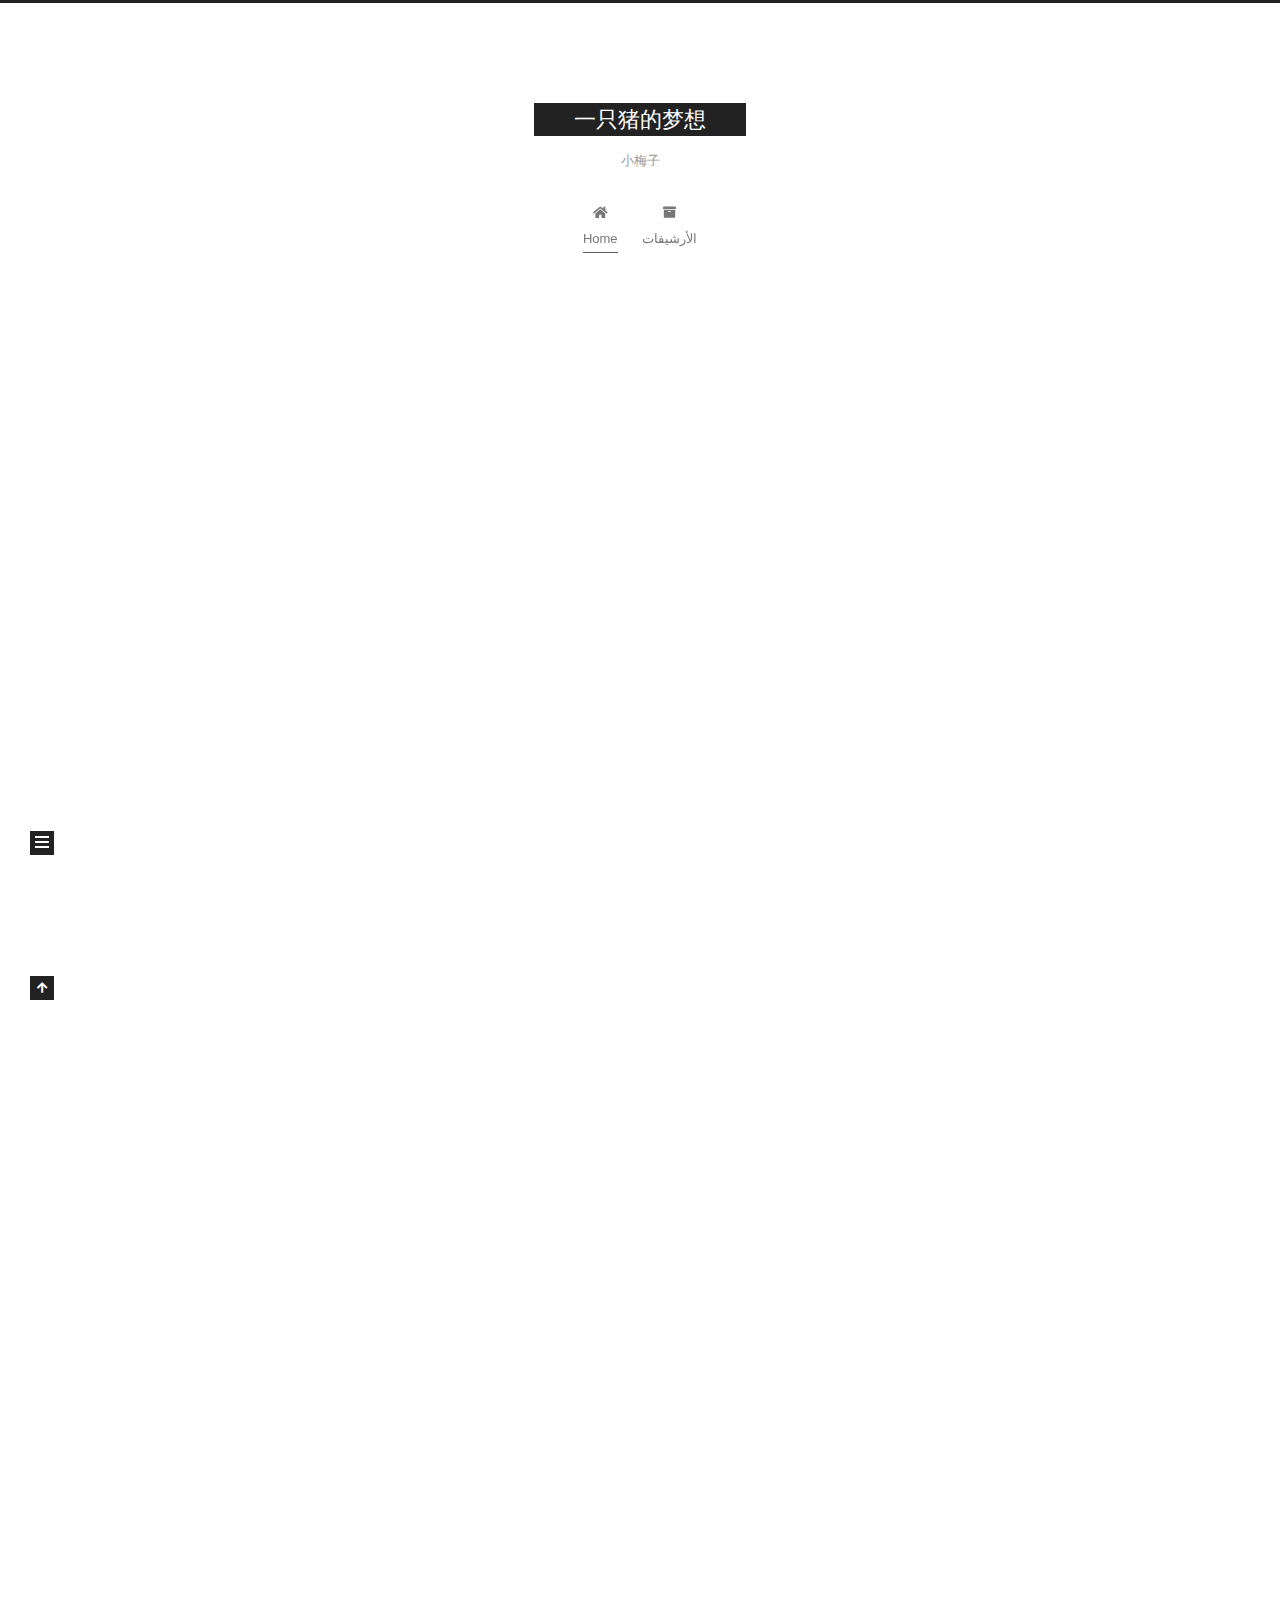
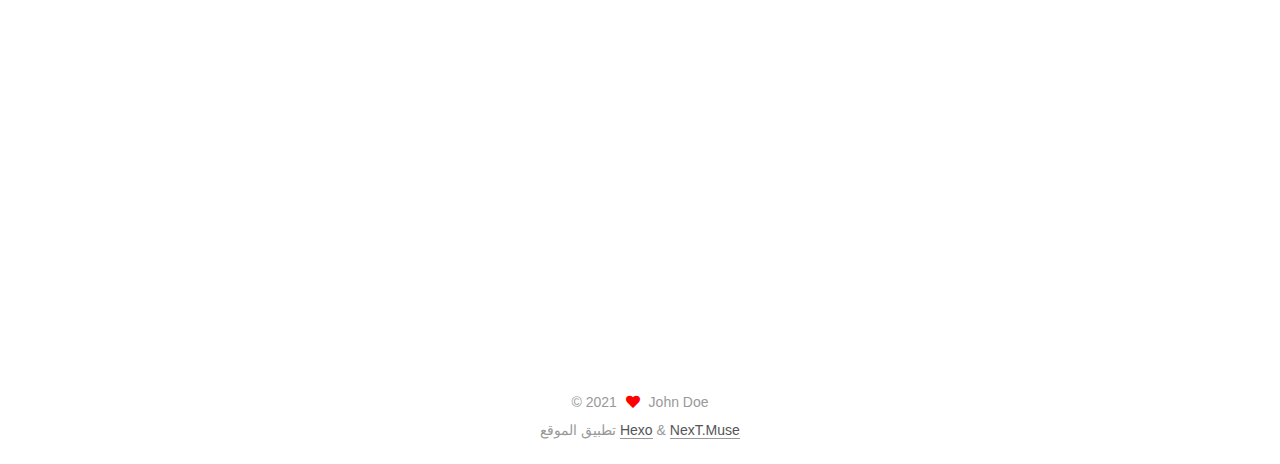
<file: index.html>
<!DOCTYPE html>
<html lang="zh-Hans">
<head>
  <meta charset="UTF-8">
<meta name="viewport" content="width=device-width, initial-scale=1, maximum-scale=2">
<meta name="theme-color" content="#222">
<meta name="generator" content="Hexo 5.4.0">
  <link rel="apple-touch-icon" sizes="180x180" href="/images/apple-touch-icon-next.png">
  <link rel="icon" type="image/png" sizes="32x32" href="/images/favicon-32x32-next.png">
  <link rel="icon" type="image/png" sizes="16x16" href="/images/favicon-16x16-next.png">
  <link rel="mask-icon" href="/images/logo.svg" color="#222">

<link rel="stylesheet" href="/css/main.css">


<link rel="stylesheet" href="/lib/font-awesome/css/all.min.css">

<script id="hexo-configurations">
    var NexT = window.NexT || {};
    var CONFIG = {"hostname":"swufewunima.github.io","root":"/","scheme":"Muse","version":"7.8.0","exturl":false,"sidebar":{"position":"left","display":"post","padding":18,"offset":12,"onmobile":false},"copycode":{"enable":false,"show_result":false,"style":null},"back2top":{"enable":true,"sidebar":false,"scrollpercent":false},"bookmark":{"enable":false,"color":"#222","save":"auto"},"fancybox":false,"mediumzoom":false,"lazyload":false,"pangu":false,"comments":{"style":"tabs","active":null,"storage":true,"lazyload":false,"nav":null},"algolia":{"hits":{"per_page":10},"labels":{"input_placeholder":"Search for Posts","hits_empty":"We didn't find any results for the search: ${query}","hits_stats":"${hits} results found in ${time} ms"}},"localsearch":{"enable":false,"trigger":"auto","top_n_per_article":1,"unescape":false,"preload":false},"motion":{"enable":true,"async":false,"transition":{"post_block":"fadeIn","post_header":"slideDownIn","post_body":"slideDownIn","coll_header":"slideLeftIn","sidebar":"slideUpIn"}}};
  </script>

  <meta property="og:type" content="website">
<meta property="og:title" content="一只猪的梦想">
<meta property="og:url" content="http://swufewunima.github.io/index.html">
<meta property="og:site_name" content="一只猪的梦想">
<meta property="og:locale">
<meta property="article:author" content="John Doe">
<meta property="article:tag" content="data analysis,Data mining,deep learning,machine learning,nlp,Visual processing,statistics,Linear algebra,programmer,Open source,Developer,Geeks,Coder">
<meta name="twitter:card" content="summary">

<link rel="canonical" href="http://swufewunima.github.io/">


<script id="page-configurations">
  // https://hexo.io/docs/variables.html
  CONFIG.page = {
    sidebar: "",
    isHome : true,
    isPost : false,
    lang   : 'zh-Hans'
  };
</script>

  <title>一只猪的梦想</title>
  






  <noscript>
  <style>
  .use-motion .brand,
  .use-motion .menu-item,
  .sidebar-inner,
  .use-motion .post-block,
  .use-motion .pagination,
  .use-motion .comments,
  .use-motion .post-header,
  .use-motion .post-body,
  .use-motion .collection-header { opacity: initial; }

  .use-motion .site-title,
  .use-motion .site-subtitle {
    opacity: initial;
    top: initial;
  }

  .use-motion .logo-line-before i { left: initial; }
  .use-motion .logo-line-after i { right: initial; }
  </style>
</noscript>

</head>

<body itemscope itemtype="http://schema.org/WebPage">
  <div class="container use-motion">
    <div class="headband"></div>

    <header class="header" itemscope itemtype="http://schema.org/WPHeader">
      <div class="header-inner"><div class="site-brand-container">
  <div class="site-nav-toggle">
    <div class="toggle" aria-label="تشغيل شريط التصفح">
      <span class="toggle-line toggle-line-first"></span>
      <span class="toggle-line toggle-line-middle"></span>
      <span class="toggle-line toggle-line-last"></span>
    </div>
  </div>

  <div class="site-meta">

    <a href="/" class="brand" rel="start">
      <span class="logo-line-before"><i></i></span>
      <h1 class="site-title">一只猪的梦想</h1>
      <span class="logo-line-after"><i></i></span>
    </a>
      <p class="site-subtitle" itemprop="description">小梅子</p>
  </div>

  <div class="site-nav-right">
    <div class="toggle popup-trigger">
    </div>
  </div>
</div>




<nav class="site-nav">
  <ul id="menu" class="main-menu menu">
        <li class="menu-item menu-item-home">

    <a href="/" rel="section"><i class="fa fa-home fa-fw"></i>Home</a>

  </li>
        <li class="menu-item menu-item-archives">

    <a href="/archives/" rel="section"><i class="fa fa-archive fa-fw"></i>الأرشيفات</a>

  </li>
  </ul>
</nav>




</div>
    </header>

    
  <div class="back-to-top">
    <i class="fa fa-arrow-up"></i>
    <span>0%</span>
  </div>


    <main class="main">
      <div class="main-inner">
        <div class="content-wrap">
          

          <div class="content index posts-expand">
            
      
  
  
  <article itemscope itemtype="http://schema.org/Article" class="post-block" lang="zh-Hans">
    <link itemprop="mainEntityOfPage" href="http://swufewunima.github.io/2021/11/26/%E7%AC%AC%E4%B8%80%E5%A4%A9/">

    <span hidden itemprop="author" itemscope itemtype="http://schema.org/Person">
      <meta itemprop="image" content="/images/avatar.gif">
      <meta itemprop="name" content="John Doe">
      <meta itemprop="description" content="">
    </span>

    <span hidden itemprop="publisher" itemscope itemtype="http://schema.org/Organization">
      <meta itemprop="name" content="一只猪的梦想">
    </span>
      <header class="post-header">
        <h2 class="post-title" itemprop="name headline">
          
            <a href="/2021/11/26/%E7%AC%AC%E4%B8%80%E5%A4%A9/" class="post-title-link" itemprop="url">第一天</a>
        </h2>

        <div class="post-meta">
            <span class="post-meta-item">
              <span class="post-meta-item-icon">
                <i class="far fa-calendar"></i>
              </span>
              <span class="post-meta-item-text">نُشر في</span>
              

              <time title="أُنشأ: 2021-11-26 06:02:02 / عُدل: 06:04:32" itemprop="dateCreated datePublished" datetime="2021-11-26T06:02:02+08:00">2021-11-26</time>
            </span>

          

        </div>
      </header>

    
    
    
    <div class="post-body" itemprop="articleBody">

      
          <p>今天我熬夜把网站打好了</p>

      
    </div>

    
    
    
      <footer class="post-footer">
        <div class="post-eof"></div>
      </footer>
  </article>
  
  
  

      
  
  
  <article itemscope itemtype="http://schema.org/Article" class="post-block" lang="zh-Hans">
    <link itemprop="mainEntityOfPage" href="http://swufewunima.github.io/2021/11/26/test/">

    <span hidden itemprop="author" itemscope itemtype="http://schema.org/Person">
      <meta itemprop="image" content="/images/avatar.gif">
      <meta itemprop="name" content="John Doe">
      <meta itemprop="description" content="">
    </span>

    <span hidden itemprop="publisher" itemscope itemtype="http://schema.org/Organization">
      <meta itemprop="name" content="一只猪的梦想">
    </span>
      <header class="post-header">
        <h2 class="post-title" itemprop="name headline">
          
            <a href="/2021/11/26/test/" class="post-title-link" itemprop="url">test</a>
        </h2>

        <div class="post-meta">
            <span class="post-meta-item">
              <span class="post-meta-item-icon">
                <i class="far fa-calendar"></i>
              </span>
              <span class="post-meta-item-text">نُشر في</span>

              <time title="أُنشأ: 2021-11-26 01:13:51" itemprop="dateCreated datePublished" datetime="2021-11-26T01:13:51+08:00">2021-11-26</time>
            </span>

          

        </div>
      </header>

    
    
    
    <div class="post-body" itemprop="articleBody">

      
          
      
    </div>

    
    
    
      <footer class="post-footer">
        <div class="post-eof"></div>
      </footer>
  </article>
  
  
  

      
  
  
  <article itemscope itemtype="http://schema.org/Article" class="post-block" lang="zh-Hans">
    <link itemprop="mainEntityOfPage" href="http://swufewunima.github.io/2021/11/26/hello-world/">

    <span hidden itemprop="author" itemscope itemtype="http://schema.org/Person">
      <meta itemprop="image" content="/images/avatar.gif">
      <meta itemprop="name" content="John Doe">
      <meta itemprop="description" content="">
    </span>

    <span hidden itemprop="publisher" itemscope itemtype="http://schema.org/Organization">
      <meta itemprop="name" content="一只猪的梦想">
    </span>
      <header class="post-header">
        <h2 class="post-title" itemprop="name headline">
          
            <a href="/2021/11/26/hello-world/" class="post-title-link" itemprop="url">Hello World</a>
        </h2>

        <div class="post-meta">
            <span class="post-meta-item">
              <span class="post-meta-item-icon">
                <i class="far fa-calendar"></i>
              </span>
              <span class="post-meta-item-text">نُشر في</span>
              

              <time title="أُنشأ: 2021-11-26 00:49:29 / عُدل: 00:48:43" itemprop="dateCreated datePublished" datetime="2021-11-26T00:49:29+08:00">2021-11-26</time>
            </span>

          

        </div>
      </header>

    
    
    
    <div class="post-body" itemprop="articleBody">

      
          <p>Welcome to <a target="_blank" rel="noopener" href="https://hexo.io/">Hexo</a>! This is your very first post. Check <a target="_blank" rel="noopener" href="https://hexo.io/docs/">documentation</a> for more info. If you get any problems when using Hexo, you can find the answer in <a target="_blank" rel="noopener" href="https://hexo.io/docs/troubleshooting.html">troubleshooting</a> or you can ask me on <a target="_blank" rel="noopener" href="https://github.com/hexojs/hexo/issues">GitHub</a>.</p>
<h2 id="Quick-Start"><a href="#Quick-Start" class="headerlink" title="Quick Start"></a>Quick Start</h2><h3 id="Create-a-new-post"><a href="#Create-a-new-post" class="headerlink" title="Create a new post"></a>Create a new post</h3><figure class="highlight bash"><table><tr><td class="gutter"><pre><span class="line">1</span><br></pre></td><td class="code"><pre><span class="line">$ hexo new <span class="string">&quot;My New Post&quot;</span></span><br></pre></td></tr></table></figure>

<p>More info: <a target="_blank" rel="noopener" href="https://hexo.io/docs/writing.html">Writing</a></p>
<h3 id="Run-server"><a href="#Run-server" class="headerlink" title="Run server"></a>Run server</h3><figure class="highlight bash"><table><tr><td class="gutter"><pre><span class="line">1</span><br></pre></td><td class="code"><pre><span class="line">$ hexo server</span><br></pre></td></tr></table></figure>

<p>More info: <a target="_blank" rel="noopener" href="https://hexo.io/docs/server.html">Server</a></p>
<h3 id="Generate-static-files"><a href="#Generate-static-files" class="headerlink" title="Generate static files"></a>Generate static files</h3><figure class="highlight bash"><table><tr><td class="gutter"><pre><span class="line">1</span><br></pre></td><td class="code"><pre><span class="line">$ hexo generate</span><br></pre></td></tr></table></figure>

<p>More info: <a target="_blank" rel="noopener" href="https://hexo.io/docs/generating.html">Generating</a></p>
<h3 id="Deploy-to-remote-sites"><a href="#Deploy-to-remote-sites" class="headerlink" title="Deploy to remote sites"></a>Deploy to remote sites</h3><figure class="highlight bash"><table><tr><td class="gutter"><pre><span class="line">1</span><br></pre></td><td class="code"><pre><span class="line">$ hexo deploy</span><br></pre></td></tr></table></figure>

<p>More info: <a target="_blank" rel="noopener" href="https://hexo.io/docs/one-command-deployment.html">Deployment</a></p>

      
    </div>

    
    
    
      <footer class="post-footer">
        <div class="post-eof"></div>
      </footer>
  </article>
  
  
  


  



          </div>
          

<script>
  window.addEventListener('tabs:register', () => {
    let { activeClass } = CONFIG.comments;
    if (CONFIG.comments.storage) {
      activeClass = localStorage.getItem('comments_active') || activeClass;
    }
    if (activeClass) {
      let activeTab = document.querySelector(`a[href="#comment-${activeClass}"]`);
      if (activeTab) {
        activeTab.click();
      }
    }
  });
  if (CONFIG.comments.storage) {
    window.addEventListener('tabs:click', event => {
      if (!event.target.matches('.tabs-comment .tab-content .tab-pane')) return;
      let commentClass = event.target.classList[1];
      localStorage.setItem('comments_active', commentClass);
    });
  }
</script>

        </div>
          
  
  <div class="toggle sidebar-toggle">
    <span class="toggle-line toggle-line-first"></span>
    <span class="toggle-line toggle-line-middle"></span>
    <span class="toggle-line toggle-line-last"></span>
  </div>

  <aside class="sidebar">
    <div class="sidebar-inner">

      <ul class="sidebar-nav motion-element">
        <li class="sidebar-nav-toc">
          المحتويات
        </li>
        <li class="sidebar-nav-overview">
          عام
        </li>
      </ul>

      <!--noindex-->
      <div class="post-toc-wrap sidebar-panel">
      </div>
      <!--/noindex-->

      <div class="site-overview-wrap sidebar-panel">
        <div class="site-author motion-element" itemprop="author" itemscope itemtype="http://schema.org/Person">
  <p class="site-author-name" itemprop="name">John Doe</p>
  <div class="site-description" itemprop="description"></div>
</div>
<div class="site-state-wrap motion-element">
  <nav class="site-state">
      <div class="site-state-item site-state-posts">
          <a href="/archives/">
        
          <span class="site-state-item-count">3</span>
          <span class="site-state-item-name">المقالات</span>
        </a>
      </div>
  </nav>
</div>



      </div>

    </div>
  </aside>
  <div id="sidebar-dimmer"></div>


      </div>
    </main>

    <footer class="footer">
      <div class="footer-inner">
        

        

<div class="copyright">
  
  &copy; 
  <span itemprop="copyrightYear">2021</span>
  <span class="with-love">
    <i class="fa fa-heart"></i>
  </span>
  <span class="author" itemprop="copyrightHolder">John Doe</span>
</div>
  <div class="powered-by">تطبيق الموقع <a href="https://hexo.io/" class="theme-link" rel="noopener" target="_blank">Hexo</a> & <a href="https://muse.theme-next.org/" class="theme-link" rel="noopener" target="_blank">NexT.Muse</a>
  </div>

        








      </div>
    </footer>
  </div>

  
  <script src="/lib/anime.min.js"></script>
  <script src="/lib/velocity/velocity.min.js"></script>
  <script src="/lib/velocity/velocity.ui.min.js"></script>

<script src="/js/utils.js"></script>

<script src="/js/motion.js"></script>


<script src="/js/schemes/muse.js"></script>


<script src="/js/next-boot.js"></script>




  















  

  

</body>
</html>
</file>
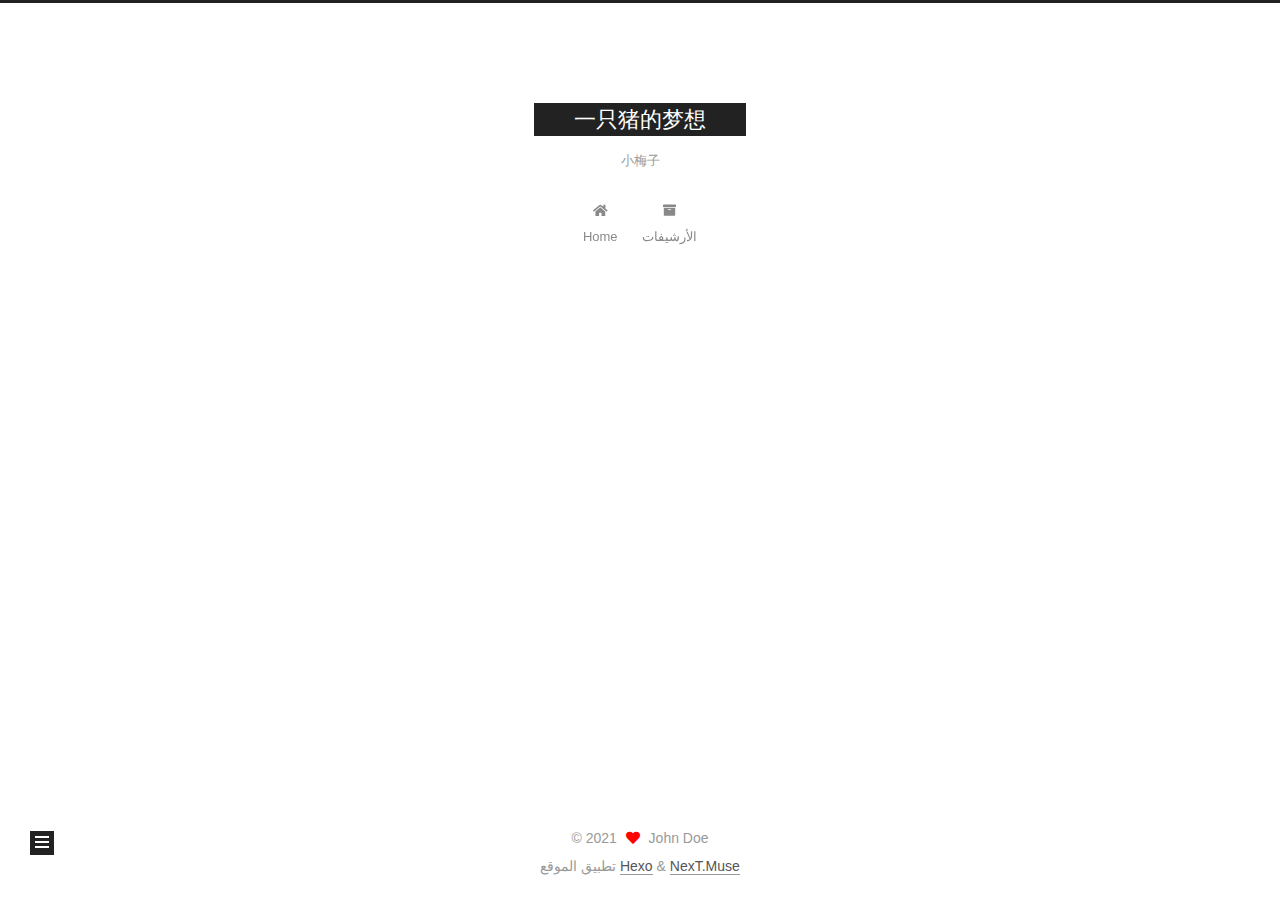
<file: about/index.html>
<!DOCTYPE html>
<html lang="zh-Hans">
<head>
  <meta charset="UTF-8">
<meta name="viewport" content="width=device-width, initial-scale=1, maximum-scale=2">
<meta name="theme-color" content="#222">
<meta name="generator" content="Hexo 5.4.0">
  <link rel="apple-touch-icon" sizes="180x180" href="/images/apple-touch-icon-next.png">
  <link rel="icon" type="image/png" sizes="32x32" href="/images/favicon-32x32-next.png">
  <link rel="icon" type="image/png" sizes="16x16" href="/images/favicon-16x16-next.png">
  <link rel="mask-icon" href="/images/logo.svg" color="#222">

<link rel="stylesheet" href="/css/main.css">


<link rel="stylesheet" href="/lib/font-awesome/css/all.min.css">

<script id="hexo-configurations">
    var NexT = window.NexT || {};
    var CONFIG = {"hostname":"swufewunima.github.io","root":"/","scheme":"Muse","version":"7.8.0","exturl":false,"sidebar":{"position":"left","display":"post","padding":18,"offset":12,"onmobile":false},"copycode":{"enable":false,"show_result":false,"style":null},"back2top":{"enable":true,"sidebar":false,"scrollpercent":false},"bookmark":{"enable":false,"color":"#222","save":"auto"},"fancybox":false,"mediumzoom":false,"lazyload":false,"pangu":false,"comments":{"style":"tabs","active":null,"storage":true,"lazyload":false,"nav":null},"algolia":{"hits":{"per_page":10},"labels":{"input_placeholder":"Search for Posts","hits_empty":"We didn't find any results for the search: ${query}","hits_stats":"${hits} results found in ${time} ms"}},"localsearch":{"enable":false,"trigger":"auto","top_n_per_article":1,"unescape":false,"preload":false},"motion":{"enable":true,"async":false,"transition":{"post_block":"fadeIn","post_header":"slideDownIn","post_body":"slideDownIn","coll_header":"slideLeftIn","sidebar":"slideUpIn"}}};
  </script>

  <meta property="og:type" content="website">
<meta property="og:title" content="about">
<meta property="og:url" content="http://swufewunima.github.io/about/index.html">
<meta property="og:site_name" content="一只猪的梦想">
<meta property="og:locale">
<meta property="article:published_time" content="2021-11-25T21:01:41.000Z">
<meta property="article:modified_time" content="2021-11-25T21:01:41.193Z">
<meta property="article:author" content="John Doe">
<meta property="article:tag" content="data analysis,Data mining,deep learning,machine learning,nlp,Visual processing,statistics,Linear algebra,programmer,Open source,Developer,Geeks,Coder">
<meta name="twitter:card" content="summary">

<link rel="canonical" href="http://swufewunima.github.io/about/">


<script id="page-configurations">
  // https://hexo.io/docs/variables.html
  CONFIG.page = {
    sidebar: "",
    isHome : false,
    isPost : false,
    lang   : 'zh-Hans'
  };
</script>

  <title>about | 一只猪的梦想
</title>
  






  <noscript>
  <style>
  .use-motion .brand,
  .use-motion .menu-item,
  .sidebar-inner,
  .use-motion .post-block,
  .use-motion .pagination,
  .use-motion .comments,
  .use-motion .post-header,
  .use-motion .post-body,
  .use-motion .collection-header { opacity: initial; }

  .use-motion .site-title,
  .use-motion .site-subtitle {
    opacity: initial;
    top: initial;
  }

  .use-motion .logo-line-before i { left: initial; }
  .use-motion .logo-line-after i { right: initial; }
  </style>
</noscript>

</head>

<body itemscope itemtype="http://schema.org/WebPage">
  <div class="container use-motion">
    <div class="headband"></div>

    <header class="header" itemscope itemtype="http://schema.org/WPHeader">
      <div class="header-inner"><div class="site-brand-container">
  <div class="site-nav-toggle">
    <div class="toggle" aria-label="تشغيل شريط التصفح">
      <span class="toggle-line toggle-line-first"></span>
      <span class="toggle-line toggle-line-middle"></span>
      <span class="toggle-line toggle-line-last"></span>
    </div>
  </div>

  <div class="site-meta">

    <a href="/" class="brand" rel="start">
      <span class="logo-line-before"><i></i></span>
      <h1 class="site-title">一只猪的梦想</h1>
      <span class="logo-line-after"><i></i></span>
    </a>
      <p class="site-subtitle" itemprop="description">小梅子</p>
  </div>

  <div class="site-nav-right">
    <div class="toggle popup-trigger">
    </div>
  </div>
</div>




<nav class="site-nav">
  <ul id="menu" class="main-menu menu">
        <li class="menu-item menu-item-home">

    <a href="/" rel="section"><i class="fa fa-home fa-fw"></i>Home</a>

  </li>
        <li class="menu-item menu-item-archives">

    <a href="/archives/" rel="section"><i class="fa fa-archive fa-fw"></i>الأرشيفات</a>

  </li>
  </ul>
</nav>




</div>
    </header>

    
  <div class="back-to-top">
    <i class="fa fa-arrow-up"></i>
    <span>0%</span>
  </div>


    <main class="main">
      <div class="main-inner">
        <div class="content-wrap">
          
  
  

          <div class="content page posts-expand">
            

    
    
    
    <div class="post-block" lang="zh-Hans">
      <header class="post-header">

<h1 class="post-title" itemprop="name headline">about
</h1>

<div class="post-meta">
  

</div>

</header>

      
      
      
      <div class="post-body">
          
      </div>
      
      
      
    </div>
    

    
    
    


          </div>
          

<script>
  window.addEventListener('tabs:register', () => {
    let { activeClass } = CONFIG.comments;
    if (CONFIG.comments.storage) {
      activeClass = localStorage.getItem('comments_active') || activeClass;
    }
    if (activeClass) {
      let activeTab = document.querySelector(`a[href="#comment-${activeClass}"]`);
      if (activeTab) {
        activeTab.click();
      }
    }
  });
  if (CONFIG.comments.storage) {
    window.addEventListener('tabs:click', event => {
      if (!event.target.matches('.tabs-comment .tab-content .tab-pane')) return;
      let commentClass = event.target.classList[1];
      localStorage.setItem('comments_active', commentClass);
    });
  }
</script>

        </div>
          
  
  <div class="toggle sidebar-toggle">
    <span class="toggle-line toggle-line-first"></span>
    <span class="toggle-line toggle-line-middle"></span>
    <span class="toggle-line toggle-line-last"></span>
  </div>

  <aside class="sidebar">
    <div class="sidebar-inner">

      <ul class="sidebar-nav motion-element">
        <li class="sidebar-nav-toc">
          المحتويات
        </li>
        <li class="sidebar-nav-overview">
          عام
        </li>
      </ul>

      <!--noindex-->
      <div class="post-toc-wrap sidebar-panel">
      </div>
      <!--/noindex-->

      <div class="site-overview-wrap sidebar-panel">
        <div class="site-author motion-element" itemprop="author" itemscope itemtype="http://schema.org/Person">
  <p class="site-author-name" itemprop="name">John Doe</p>
  <div class="site-description" itemprop="description"></div>
</div>
<div class="site-state-wrap motion-element">
  <nav class="site-state">
      <div class="site-state-item site-state-posts">
          <a href="/archives/">
        
          <span class="site-state-item-count">4</span>
          <span class="site-state-item-name">المقالات</span>
        </a>
      </div>
  </nav>
</div>



      </div>

    </div>
  </aside>
  <div id="sidebar-dimmer"></div>


      </div>
    </main>

    <footer class="footer">
      <div class="footer-inner">
        

        

<div class="copyright">
  
  &copy; 
  <span itemprop="copyrightYear">2021</span>
  <span class="with-love">
    <i class="fa fa-heart"></i>
  </span>
  <span class="author" itemprop="copyrightHolder">John Doe</span>
</div>
  <div class="powered-by">تطبيق الموقع <a href="https://hexo.io/" class="theme-link" rel="noopener" target="_blank">Hexo</a> & <a href="https://muse.theme-next.org/" class="theme-link" rel="noopener" target="_blank">NexT.Muse</a>
  </div>

        








      </div>
    </footer>
  </div>

  
  <script src="/lib/anime.min.js"></script>
  <script src="/lib/velocity/velocity.min.js"></script>
  <script src="/lib/velocity/velocity.ui.min.js"></script>

<script src="/js/utils.js"></script>

<script src="/js/motion.js"></script>


<script src="/js/schemes/muse.js"></script>


<script src="/js/next-boot.js"></script>




  















  

  

</body>
</html>
</file>
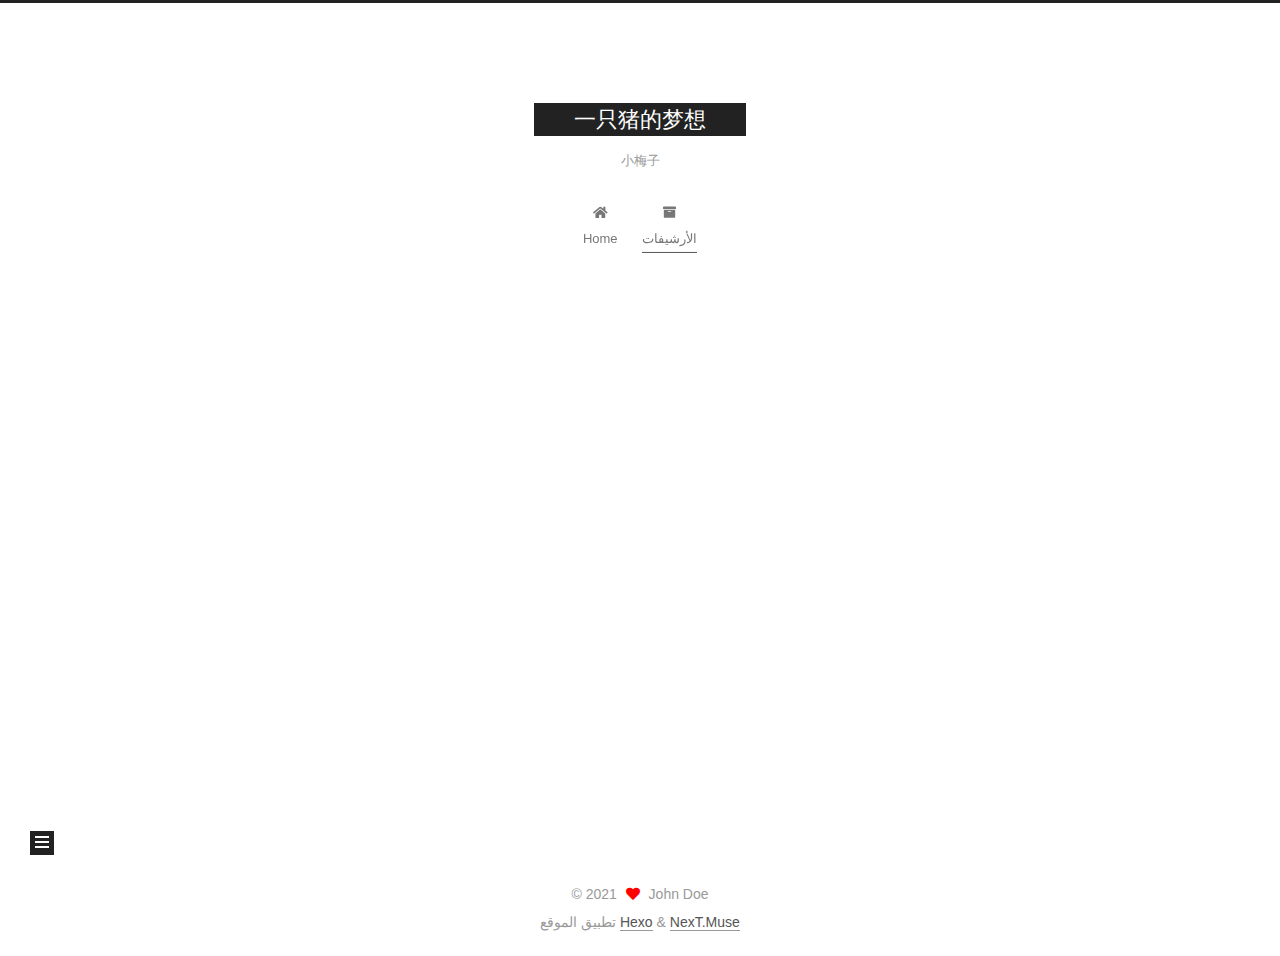
<file: archives/index.html>
<!DOCTYPE html>
<html lang="zh-Hans">
<head>
  <meta charset="UTF-8">
<meta name="viewport" content="width=device-width, initial-scale=1, maximum-scale=2">
<meta name="theme-color" content="#222">
<meta name="generator" content="Hexo 5.4.0">
  <link rel="apple-touch-icon" sizes="180x180" href="/images/apple-touch-icon-next.png">
  <link rel="icon" type="image/png" sizes="32x32" href="/images/favicon-32x32-next.png">
  <link rel="icon" type="image/png" sizes="16x16" href="/images/favicon-16x16-next.png">
  <link rel="mask-icon" href="/images/logo.svg" color="#222">

<link rel="stylesheet" href="/css/main.css">


<link rel="stylesheet" href="/lib/font-awesome/css/all.min.css">

<script id="hexo-configurations">
    var NexT = window.NexT || {};
    var CONFIG = {"hostname":"swufewunima.github.io","root":"/","scheme":"Muse","version":"7.8.0","exturl":false,"sidebar":{"position":"left","display":"post","padding":18,"offset":12,"onmobile":false},"copycode":{"enable":false,"show_result":false,"style":null},"back2top":{"enable":true,"sidebar":false,"scrollpercent":false},"bookmark":{"enable":false,"color":"#222","save":"auto"},"fancybox":false,"mediumzoom":false,"lazyload":false,"pangu":false,"comments":{"style":"tabs","active":null,"storage":true,"lazyload":false,"nav":null},"algolia":{"hits":{"per_page":10},"labels":{"input_placeholder":"Search for Posts","hits_empty":"We didn't find any results for the search: ${query}","hits_stats":"${hits} results found in ${time} ms"}},"localsearch":{"enable":false,"trigger":"auto","top_n_per_article":1,"unescape":false,"preload":false},"motion":{"enable":true,"async":false,"transition":{"post_block":"fadeIn","post_header":"slideDownIn","post_body":"slideDownIn","coll_header":"slideLeftIn","sidebar":"slideUpIn"}}};
  </script>

  <meta property="og:type" content="website">
<meta property="og:title" content="一只猪的梦想">
<meta property="og:url" content="http://swufewunima.github.io/archives/index.html">
<meta property="og:site_name" content="一只猪的梦想">
<meta property="og:locale">
<meta property="article:author" content="John Doe">
<meta property="article:tag" content="data analysis,Data mining,deep learning,machine learning,nlp,Visual processing,statistics,Linear algebra,programmer,Open source,Developer,Geeks,Coder">
<meta name="twitter:card" content="summary">

<link rel="canonical" href="http://swufewunima.github.io/archives/">


<script id="page-configurations">
  // https://hexo.io/docs/variables.html
  CONFIG.page = {
    sidebar: "",
    isHome : false,
    isPost : false,
    lang   : 'zh-Hans'
  };
</script>

  <title>الأرشيف | 一只猪的梦想</title>
  






  <noscript>
  <style>
  .use-motion .brand,
  .use-motion .menu-item,
  .sidebar-inner,
  .use-motion .post-block,
  .use-motion .pagination,
  .use-motion .comments,
  .use-motion .post-header,
  .use-motion .post-body,
  .use-motion .collection-header { opacity: initial; }

  .use-motion .site-title,
  .use-motion .site-subtitle {
    opacity: initial;
    top: initial;
  }

  .use-motion .logo-line-before i { left: initial; }
  .use-motion .logo-line-after i { right: initial; }
  </style>
</noscript>

</head>

<body itemscope itemtype="http://schema.org/WebPage">
  <div class="container use-motion">
    <div class="headband"></div>

    <header class="header" itemscope itemtype="http://schema.org/WPHeader">
      <div class="header-inner"><div class="site-brand-container">
  <div class="site-nav-toggle">
    <div class="toggle" aria-label="تشغيل شريط التصفح">
      <span class="toggle-line toggle-line-first"></span>
      <span class="toggle-line toggle-line-middle"></span>
      <span class="toggle-line toggle-line-last"></span>
    </div>
  </div>

  <div class="site-meta">

    <a href="/" class="brand" rel="start">
      <span class="logo-line-before"><i></i></span>
      <h1 class="site-title">一只猪的梦想</h1>
      <span class="logo-line-after"><i></i></span>
    </a>
      <p class="site-subtitle" itemprop="description">小梅子</p>
  </div>

  <div class="site-nav-right">
    <div class="toggle popup-trigger">
    </div>
  </div>
</div>




<nav class="site-nav">
  <ul id="menu" class="main-menu menu">
        <li class="menu-item menu-item-home">

    <a href="/" rel="section"><i class="fa fa-home fa-fw"></i>Home</a>

  </li>
        <li class="menu-item menu-item-archives">

    <a href="/archives/" rel="section"><i class="fa fa-archive fa-fw"></i>الأرشيفات</a>

  </li>
  </ul>
</nav>




</div>
    </header>

    
  <div class="back-to-top">
    <i class="fa fa-arrow-up"></i>
    <span>0%</span>
  </div>


    <main class="main">
      <div class="main-inner">
        <div class="content-wrap">
          

          <div class="content archive">
            

  
  
  
  <div class="post-block">
    <div class="posts-collapse">
      <div class="collection-title">
        <span class="collection-header">هِم..! 4 مقالاً بالمُجمل. واصل الكتابة.</span>
      </div>

      
    <div class="collection-year">
      <span class="collection-header">2021</span>
    </div>

  <article itemscope itemtype="http://schema.org/Article">
    <header class="post-header">

      <div class="post-meta">
        <time itemprop="dateCreated"
              datetime="2021-11-26T20:42:28+08:00"
              content="2021-11-26">
          11-26
        </time>
      </div>

      <div class="post-title">
          <a class="post-title-link" href="/2021/11/26/xshell%E5%BF%AB%E6%8D%B7%E9%94%AE/" itemprop="url">
            <span itemprop="name">بدون عنوان</span>
          </a>
      </div>

    </header>
  </article>

  <article itemscope itemtype="http://schema.org/Article">
    <header class="post-header">

      <div class="post-meta">
        <time itemprop="dateCreated"
              datetime="2021-11-26T06:02:02+08:00"
              content="2021-11-26">
          11-26
        </time>
      </div>

      <div class="post-title">
          <a class="post-title-link" href="/2021/11/26/%E7%AC%AC%E4%B8%80%E5%A4%A9/" itemprop="url">
            <span itemprop="name">第一天</span>
          </a>
      </div>

    </header>
  </article>

  <article itemscope itemtype="http://schema.org/Article">
    <header class="post-header">

      <div class="post-meta">
        <time itemprop="dateCreated"
              datetime="2021-11-26T01:13:51+08:00"
              content="2021-11-26">
          11-26
        </time>
      </div>

      <div class="post-title">
          <a class="post-title-link" href="/2021/11/26/test/" itemprop="url">
            <span itemprop="name">test</span>
          </a>
      </div>

    </header>
  </article>

  <article itemscope itemtype="http://schema.org/Article">
    <header class="post-header">

      <div class="post-meta">
        <time itemprop="dateCreated"
              datetime="2021-11-26T00:49:29+08:00"
              content="2021-11-26">
          11-26
        </time>
      </div>

      <div class="post-title">
          <a class="post-title-link" href="/2021/11/26/hello-world/" itemprop="url">
            <span itemprop="name">Hello World</span>
          </a>
      </div>

    </header>
  </article>


    </div>
  </div>
  
  
  

  



          </div>
          

<script>
  window.addEventListener('tabs:register', () => {
    let { activeClass } = CONFIG.comments;
    if (CONFIG.comments.storage) {
      activeClass = localStorage.getItem('comments_active') || activeClass;
    }
    if (activeClass) {
      let activeTab = document.querySelector(`a[href="#comment-${activeClass}"]`);
      if (activeTab) {
        activeTab.click();
      }
    }
  });
  if (CONFIG.comments.storage) {
    window.addEventListener('tabs:click', event => {
      if (!event.target.matches('.tabs-comment .tab-content .tab-pane')) return;
      let commentClass = event.target.classList[1];
      localStorage.setItem('comments_active', commentClass);
    });
  }
</script>

        </div>
          
  
  <div class="toggle sidebar-toggle">
    <span class="toggle-line toggle-line-first"></span>
    <span class="toggle-line toggle-line-middle"></span>
    <span class="toggle-line toggle-line-last"></span>
  </div>

  <aside class="sidebar">
    <div class="sidebar-inner">

      <ul class="sidebar-nav motion-element">
        <li class="sidebar-nav-toc">
          المحتويات
        </li>
        <li class="sidebar-nav-overview">
          عام
        </li>
      </ul>

      <!--noindex-->
      <div class="post-toc-wrap sidebar-panel">
      </div>
      <!--/noindex-->

      <div class="site-overview-wrap sidebar-panel">
        <div class="site-author motion-element" itemprop="author" itemscope itemtype="http://schema.org/Person">
  <p class="site-author-name" itemprop="name">John Doe</p>
  <div class="site-description" itemprop="description"></div>
</div>
<div class="site-state-wrap motion-element">
  <nav class="site-state">
      <div class="site-state-item site-state-posts">
          <a href="/archives/">
        
          <span class="site-state-item-count">4</span>
          <span class="site-state-item-name">المقالات</span>
        </a>
      </div>
  </nav>
</div>



      </div>

    </div>
  </aside>
  <div id="sidebar-dimmer"></div>


      </div>
    </main>

    <footer class="footer">
      <div class="footer-inner">
        

        

<div class="copyright">
  
  &copy; 
  <span itemprop="copyrightYear">2021</span>
  <span class="with-love">
    <i class="fa fa-heart"></i>
  </span>
  <span class="author" itemprop="copyrightHolder">John Doe</span>
</div>
  <div class="powered-by">تطبيق الموقع <a href="https://hexo.io/" class="theme-link" rel="noopener" target="_blank">Hexo</a> & <a href="https://muse.theme-next.org/" class="theme-link" rel="noopener" target="_blank">NexT.Muse</a>
  </div>

        








      </div>
    </footer>
  </div>

  
  <script src="/lib/anime.min.js"></script>
  <script src="/lib/velocity/velocity.min.js"></script>
  <script src="/lib/velocity/velocity.ui.min.js"></script>

<script src="/js/utils.js"></script>

<script src="/js/motion.js"></script>


<script src="/js/schemes/muse.js"></script>


<script src="/js/next-boot.js"></script>




  















  

  

</body>
</html>
</file>
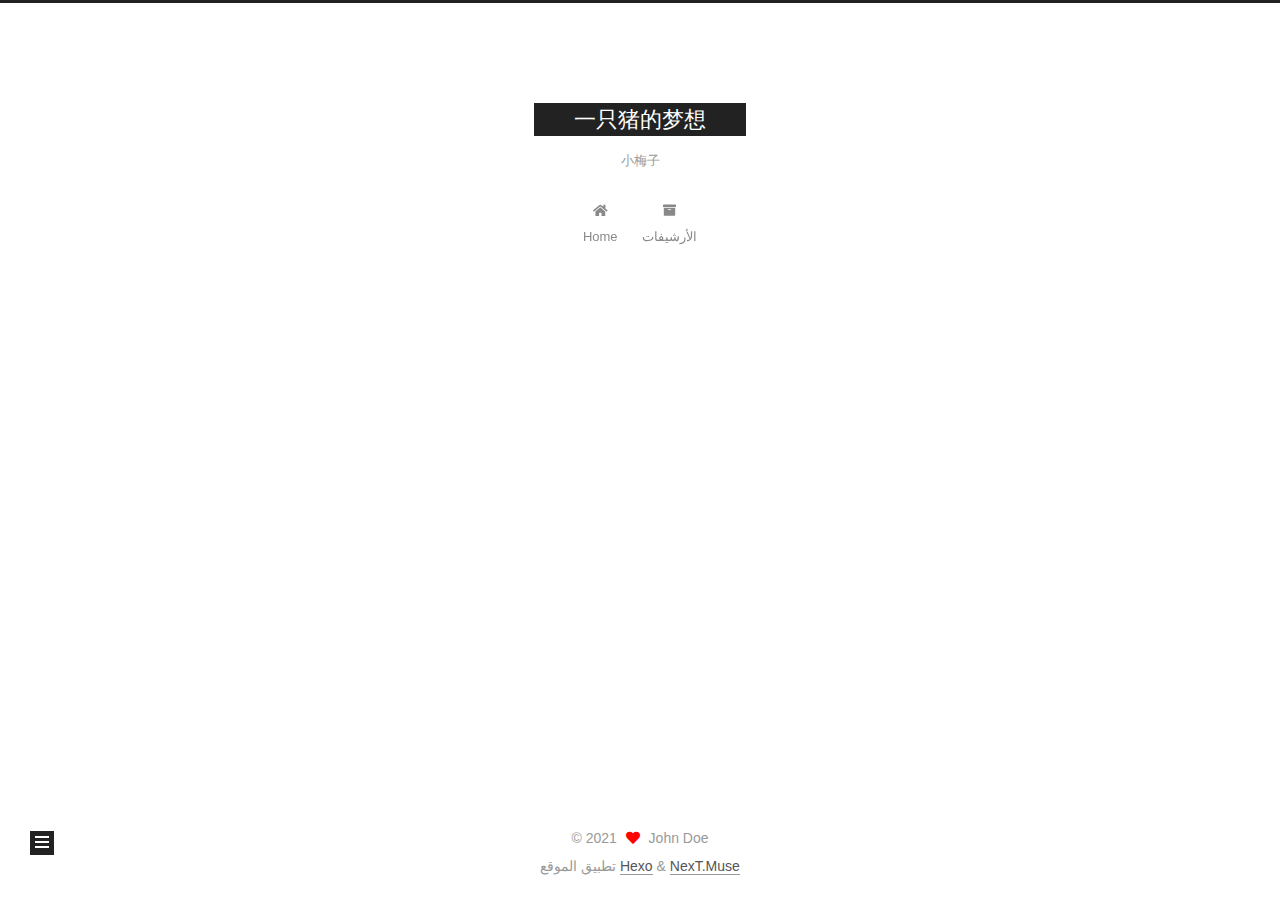
<file: categories/index.html>
<!DOCTYPE html>
<html lang="zh-Hans">
<head>
  <meta charset="UTF-8">
<meta name="viewport" content="width=device-width, initial-scale=1, maximum-scale=2">
<meta name="theme-color" content="#222">
<meta name="generator" content="Hexo 5.4.0">
  <link rel="apple-touch-icon" sizes="180x180" href="/images/apple-touch-icon-next.png">
  <link rel="icon" type="image/png" sizes="32x32" href="/images/favicon-32x32-next.png">
  <link rel="icon" type="image/png" sizes="16x16" href="/images/favicon-16x16-next.png">
  <link rel="mask-icon" href="/images/logo.svg" color="#222">

<link rel="stylesheet" href="/css/main.css">


<link rel="stylesheet" href="/lib/font-awesome/css/all.min.css">

<script id="hexo-configurations">
    var NexT = window.NexT || {};
    var CONFIG = {"hostname":"swufewunima.github.io","root":"/","scheme":"Muse","version":"7.8.0","exturl":false,"sidebar":{"position":"left","display":"post","padding":18,"offset":12,"onmobile":false},"copycode":{"enable":false,"show_result":false,"style":null},"back2top":{"enable":true,"sidebar":false,"scrollpercent":false},"bookmark":{"enable":false,"color":"#222","save":"auto"},"fancybox":false,"mediumzoom":false,"lazyload":false,"pangu":false,"comments":{"style":"tabs","active":null,"storage":true,"lazyload":false,"nav":null},"algolia":{"hits":{"per_page":10},"labels":{"input_placeholder":"Search for Posts","hits_empty":"We didn't find any results for the search: ${query}","hits_stats":"${hits} results found in ${time} ms"}},"localsearch":{"enable":false,"trigger":"auto","top_n_per_article":1,"unescape":false,"preload":false},"motion":{"enable":true,"async":false,"transition":{"post_block":"fadeIn","post_header":"slideDownIn","post_body":"slideDownIn","coll_header":"slideLeftIn","sidebar":"slideUpIn"}}};
  </script>

  <meta property="og:type" content="website">
<meta property="og:title" content="categories">
<meta property="og:url" content="http://swufewunima.github.io/categories/index.html">
<meta property="og:site_name" content="一只猪的梦想">
<meta property="og:locale">
<meta property="article:published_time" content="2021-11-25T21:00:41.000Z">
<meta property="article:modified_time" content="2021-11-25T21:01:05.113Z">
<meta property="article:author" content="John Doe">
<meta property="article:tag" content="data analysis,Data mining,deep learning,machine learning,nlp,Visual processing,statistics,Linear algebra,programmer,Open source,Developer,Geeks,Coder">
<meta name="twitter:card" content="summary">

<link rel="canonical" href="http://swufewunima.github.io/categories/">


<script id="page-configurations">
  // https://hexo.io/docs/variables.html
  CONFIG.page = {
    sidebar: "",
    isHome : false,
    isPost : false,
    lang   : 'zh-Hans'
  };
</script>

  <title>categories | 一只猪的梦想
</title>
  






  <noscript>
  <style>
  .use-motion .brand,
  .use-motion .menu-item,
  .sidebar-inner,
  .use-motion .post-block,
  .use-motion .pagination,
  .use-motion .comments,
  .use-motion .post-header,
  .use-motion .post-body,
  .use-motion .collection-header { opacity: initial; }

  .use-motion .site-title,
  .use-motion .site-subtitle {
    opacity: initial;
    top: initial;
  }

  .use-motion .logo-line-before i { left: initial; }
  .use-motion .logo-line-after i { right: initial; }
  </style>
</noscript>

</head>

<body itemscope itemtype="http://schema.org/WebPage">
  <div class="container use-motion">
    <div class="headband"></div>

    <header class="header" itemscope itemtype="http://schema.org/WPHeader">
      <div class="header-inner"><div class="site-brand-container">
  <div class="site-nav-toggle">
    <div class="toggle" aria-label="تشغيل شريط التصفح">
      <span class="toggle-line toggle-line-first"></span>
      <span class="toggle-line toggle-line-middle"></span>
      <span class="toggle-line toggle-line-last"></span>
    </div>
  </div>

  <div class="site-meta">

    <a href="/" class="brand" rel="start">
      <span class="logo-line-before"><i></i></span>
      <h1 class="site-title">一只猪的梦想</h1>
      <span class="logo-line-after"><i></i></span>
    </a>
      <p class="site-subtitle" itemprop="description">小梅子</p>
  </div>

  <div class="site-nav-right">
    <div class="toggle popup-trigger">
    </div>
  </div>
</div>




<nav class="site-nav">
  <ul id="menu" class="main-menu menu">
        <li class="menu-item menu-item-home">

    <a href="/" rel="section"><i class="fa fa-home fa-fw"></i>Home</a>

  </li>
        <li class="menu-item menu-item-archives">

    <a href="/archives/" rel="section"><i class="fa fa-archive fa-fw"></i>الأرشيفات</a>

  </li>
  </ul>
</nav>




</div>
    </header>

    
  <div class="back-to-top">
    <i class="fa fa-arrow-up"></i>
    <span>0%</span>
  </div>


    <main class="main">
      <div class="main-inner">
        <div class="content-wrap">
          
  
  

          <div class="content page posts-expand">
            

    
    
    
    <div class="post-block" lang="zh-Hans">
      <header class="post-header">

<h1 class="post-title" itemprop="name headline">categories
</h1>

<div class="post-meta">
  

</div>

</header>

      
      
      
      <div class="post-body">
          <div class="category-all-page">
            <div class="category-all-title">
              لا تصنيفات
            </div>
            <div class="category-all">
              
            </div>
          </div>
        
      </div>
      
      
      
    </div>
    

    
    
    


          </div>
          

<script>
  window.addEventListener('tabs:register', () => {
    let { activeClass } = CONFIG.comments;
    if (CONFIG.comments.storage) {
      activeClass = localStorage.getItem('comments_active') || activeClass;
    }
    if (activeClass) {
      let activeTab = document.querySelector(`a[href="#comment-${activeClass}"]`);
      if (activeTab) {
        activeTab.click();
      }
    }
  });
  if (CONFIG.comments.storage) {
    window.addEventListener('tabs:click', event => {
      if (!event.target.matches('.tabs-comment .tab-content .tab-pane')) return;
      let commentClass = event.target.classList[1];
      localStorage.setItem('comments_active', commentClass);
    });
  }
</script>

        </div>
          
  
  <div class="toggle sidebar-toggle">
    <span class="toggle-line toggle-line-first"></span>
    <span class="toggle-line toggle-line-middle"></span>
    <span class="toggle-line toggle-line-last"></span>
  </div>

  <aside class="sidebar">
    <div class="sidebar-inner">

      <ul class="sidebar-nav motion-element">
        <li class="sidebar-nav-toc">
          المحتويات
        </li>
        <li class="sidebar-nav-overview">
          عام
        </li>
      </ul>

      <!--noindex-->
      <div class="post-toc-wrap sidebar-panel">
      </div>
      <!--/noindex-->

      <div class="site-overview-wrap sidebar-panel">
        <div class="site-author motion-element" itemprop="author" itemscope itemtype="http://schema.org/Person">
  <p class="site-author-name" itemprop="name">John Doe</p>
  <div class="site-description" itemprop="description"></div>
</div>
<div class="site-state-wrap motion-element">
  <nav class="site-state">
      <div class="site-state-item site-state-posts">
          <a href="/archives/">
        
          <span class="site-state-item-count">4</span>
          <span class="site-state-item-name">المقالات</span>
        </a>
      </div>
  </nav>
</div>



      </div>

    </div>
  </aside>
  <div id="sidebar-dimmer"></div>


      </div>
    </main>

    <footer class="footer">
      <div class="footer-inner">
        

        

<div class="copyright">
  
  &copy; 
  <span itemprop="copyrightYear">2021</span>
  <span class="with-love">
    <i class="fa fa-heart"></i>
  </span>
  <span class="author" itemprop="copyrightHolder">John Doe</span>
</div>
  <div class="powered-by">تطبيق الموقع <a href="https://hexo.io/" class="theme-link" rel="noopener" target="_blank">Hexo</a> & <a href="https://muse.theme-next.org/" class="theme-link" rel="noopener" target="_blank">NexT.Muse</a>
  </div>

        








      </div>
    </footer>
  </div>

  
  <script src="/lib/anime.min.js"></script>
  <script src="/lib/velocity/velocity.min.js"></script>
  <script src="/lib/velocity/velocity.ui.min.js"></script>

<script src="/js/utils.js"></script>

<script src="/js/motion.js"></script>


<script src="/js/schemes/muse.js"></script>


<script src="/js/next-boot.js"></script>




  















  

  

</body>
</html>
</file>
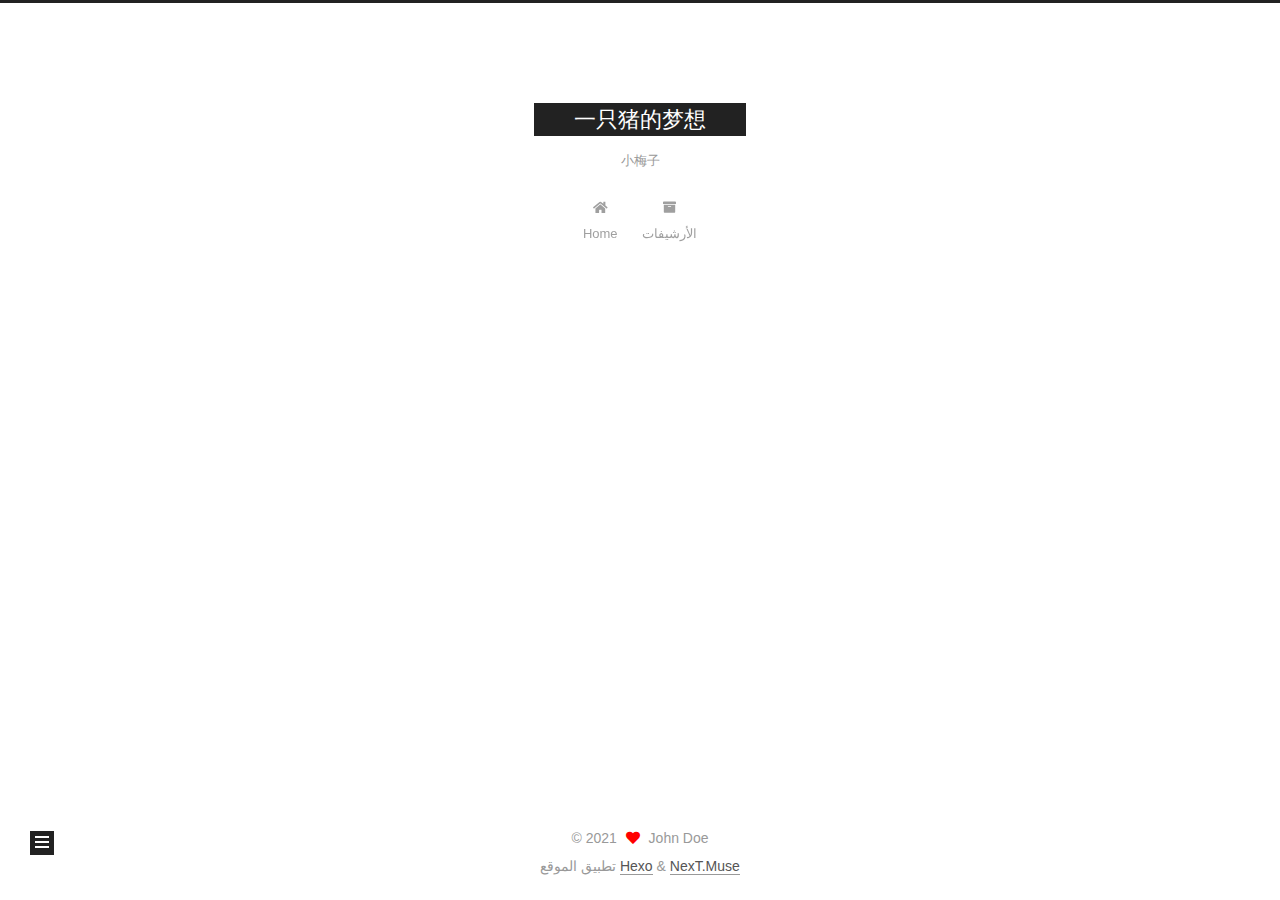
<file: tags/index.html>
<!DOCTYPE html>
<html lang="zh-Hans">
<head>
  <meta charset="UTF-8">
<meta name="viewport" content="width=device-width, initial-scale=1, maximum-scale=2">
<meta name="theme-color" content="#222">
<meta name="generator" content="Hexo 5.4.0">
  <link rel="apple-touch-icon" sizes="180x180" href="/images/apple-touch-icon-next.png">
  <link rel="icon" type="image/png" sizes="32x32" href="/images/favicon-32x32-next.png">
  <link rel="icon" type="image/png" sizes="16x16" href="/images/favicon-16x16-next.png">
  <link rel="mask-icon" href="/images/logo.svg" color="#222">

<link rel="stylesheet" href="/css/main.css">


<link rel="stylesheet" href="/lib/font-awesome/css/all.min.css">

<script id="hexo-configurations">
    var NexT = window.NexT || {};
    var CONFIG = {"hostname":"swufewunima.github.io","root":"/","scheme":"Muse","version":"7.8.0","exturl":false,"sidebar":{"position":"left","display":"post","padding":18,"offset":12,"onmobile":false},"copycode":{"enable":false,"show_result":false,"style":null},"back2top":{"enable":true,"sidebar":false,"scrollpercent":false},"bookmark":{"enable":false,"color":"#222","save":"auto"},"fancybox":false,"mediumzoom":false,"lazyload":false,"pangu":false,"comments":{"style":"tabs","active":null,"storage":true,"lazyload":false,"nav":null},"algolia":{"hits":{"per_page":10},"labels":{"input_placeholder":"Search for Posts","hits_empty":"We didn't find any results for the search: ${query}","hits_stats":"${hits} results found in ${time} ms"}},"localsearch":{"enable":false,"trigger":"auto","top_n_per_article":1,"unescape":false,"preload":false},"motion":{"enable":true,"async":false,"transition":{"post_block":"fadeIn","post_header":"slideDownIn","post_body":"slideDownIn","coll_header":"slideLeftIn","sidebar":"slideUpIn"}}};
  </script>

  <meta property="og:type" content="website">
<meta property="og:title" content="tags">
<meta property="og:url" content="http://swufewunima.github.io/tags/index.html">
<meta property="og:site_name" content="一只猪的梦想">
<meta property="og:locale">
<meta property="article:published_time" content="2021-11-25T20:57:49.000Z">
<meta property="article:modified_time" content="2021-11-25T20:58:37.239Z">
<meta property="article:author" content="John Doe">
<meta property="article:tag" content="data analysis,Data mining,deep learning,machine learning,nlp,Visual processing,statistics,Linear algebra,programmer,Open source,Developer,Geeks,Coder">
<meta name="twitter:card" content="summary">

<link rel="canonical" href="http://swufewunima.github.io/tags/">


<script id="page-configurations">
  // https://hexo.io/docs/variables.html
  CONFIG.page = {
    sidebar: "",
    isHome : false,
    isPost : false,
    lang   : 'zh-Hans'
  };
</script>

  <title>tags | 一只猪的梦想
</title>
  






  <noscript>
  <style>
  .use-motion .brand,
  .use-motion .menu-item,
  .sidebar-inner,
  .use-motion .post-block,
  .use-motion .pagination,
  .use-motion .comments,
  .use-motion .post-header,
  .use-motion .post-body,
  .use-motion .collection-header { opacity: initial; }

  .use-motion .site-title,
  .use-motion .site-subtitle {
    opacity: initial;
    top: initial;
  }

  .use-motion .logo-line-before i { left: initial; }
  .use-motion .logo-line-after i { right: initial; }
  </style>
</noscript>

</head>

<body itemscope itemtype="http://schema.org/WebPage">
  <div class="container use-motion">
    <div class="headband"></div>

    <header class="header" itemscope itemtype="http://schema.org/WPHeader">
      <div class="header-inner"><div class="site-brand-container">
  <div class="site-nav-toggle">
    <div class="toggle" aria-label="تشغيل شريط التصفح">
      <span class="toggle-line toggle-line-first"></span>
      <span class="toggle-line toggle-line-middle"></span>
      <span class="toggle-line toggle-line-last"></span>
    </div>
  </div>

  <div class="site-meta">

    <a href="/" class="brand" rel="start">
      <span class="logo-line-before"><i></i></span>
      <h1 class="site-title">一只猪的梦想</h1>
      <span class="logo-line-after"><i></i></span>
    </a>
      <p class="site-subtitle" itemprop="description">小梅子</p>
  </div>

  <div class="site-nav-right">
    <div class="toggle popup-trigger">
    </div>
  </div>
</div>




<nav class="site-nav">
  <ul id="menu" class="main-menu menu">
        <li class="menu-item menu-item-home">

    <a href="/" rel="section"><i class="fa fa-home fa-fw"></i>Home</a>

  </li>
        <li class="menu-item menu-item-archives">

    <a href="/archives/" rel="section"><i class="fa fa-archive fa-fw"></i>الأرشيفات</a>

  </li>
  </ul>
</nav>




</div>
    </header>

    
  <div class="back-to-top">
    <i class="fa fa-arrow-up"></i>
    <span>0%</span>
  </div>


    <main class="main">
      <div class="main-inner">
        <div class="content-wrap">
          
  
  

          <div class="content page posts-expand">
            

    
    
    
    <div class="post-block" lang="zh-Hans">
      <header class="post-header">

<h1 class="post-title" itemprop="name headline">tags
</h1>

<div class="post-meta">
  

</div>

</header>

      
      
      
      <div class="post-body">
          <div class="tag-cloud">
            <div class="tag-cloud-title">
              لا وسوم
            </div>
            <div class="tag-cloud-tags">
              
            </div>
          </div>
        
      </div>
      
      
      
    </div>
    

    
    
    


          </div>
          

<script>
  window.addEventListener('tabs:register', () => {
    let { activeClass } = CONFIG.comments;
    if (CONFIG.comments.storage) {
      activeClass = localStorage.getItem('comments_active') || activeClass;
    }
    if (activeClass) {
      let activeTab = document.querySelector(`a[href="#comment-${activeClass}"]`);
      if (activeTab) {
        activeTab.click();
      }
    }
  });
  if (CONFIG.comments.storage) {
    window.addEventListener('tabs:click', event => {
      if (!event.target.matches('.tabs-comment .tab-content .tab-pane')) return;
      let commentClass = event.target.classList[1];
      localStorage.setItem('comments_active', commentClass);
    });
  }
</script>

        </div>
          
  
  <div class="toggle sidebar-toggle">
    <span class="toggle-line toggle-line-first"></span>
    <span class="toggle-line toggle-line-middle"></span>
    <span class="toggle-line toggle-line-last"></span>
  </div>

  <aside class="sidebar">
    <div class="sidebar-inner">

      <ul class="sidebar-nav motion-element">
        <li class="sidebar-nav-toc">
          المحتويات
        </li>
        <li class="sidebar-nav-overview">
          عام
        </li>
      </ul>

      <!--noindex-->
      <div class="post-toc-wrap sidebar-panel">
      </div>
      <!--/noindex-->

      <div class="site-overview-wrap sidebar-panel">
        <div class="site-author motion-element" itemprop="author" itemscope itemtype="http://schema.org/Person">
  <p class="site-author-name" itemprop="name">John Doe</p>
  <div class="site-description" itemprop="description"></div>
</div>
<div class="site-state-wrap motion-element">
  <nav class="site-state">
      <div class="site-state-item site-state-posts">
          <a href="/archives/">
        
          <span class="site-state-item-count">4</span>
          <span class="site-state-item-name">المقالات</span>
        </a>
      </div>
  </nav>
</div>



      </div>

    </div>
  </aside>
  <div id="sidebar-dimmer"></div>


      </div>
    </main>

    <footer class="footer">
      <div class="footer-inner">
        

        

<div class="copyright">
  
  &copy; 
  <span itemprop="copyrightYear">2021</span>
  <span class="with-love">
    <i class="fa fa-heart"></i>
  </span>
  <span class="author" itemprop="copyrightHolder">John Doe</span>
</div>
  <div class="powered-by">تطبيق الموقع <a href="https://hexo.io/" class="theme-link" rel="noopener" target="_blank">Hexo</a> & <a href="https://muse.theme-next.org/" class="theme-link" rel="noopener" target="_blank">NexT.Muse</a>
  </div>

        








      </div>
    </footer>
  </div>

  
  <script src="/lib/anime.min.js"></script>
  <script src="/lib/velocity/velocity.min.js"></script>
  <script src="/lib/velocity/velocity.ui.min.js"></script>

<script src="/js/utils.js"></script>

<script src="/js/motion.js"></script>


<script src="/js/schemes/muse.js"></script>


<script src="/js/next-boot.js"></script>




  















  

  

</body>
</html>
</file>
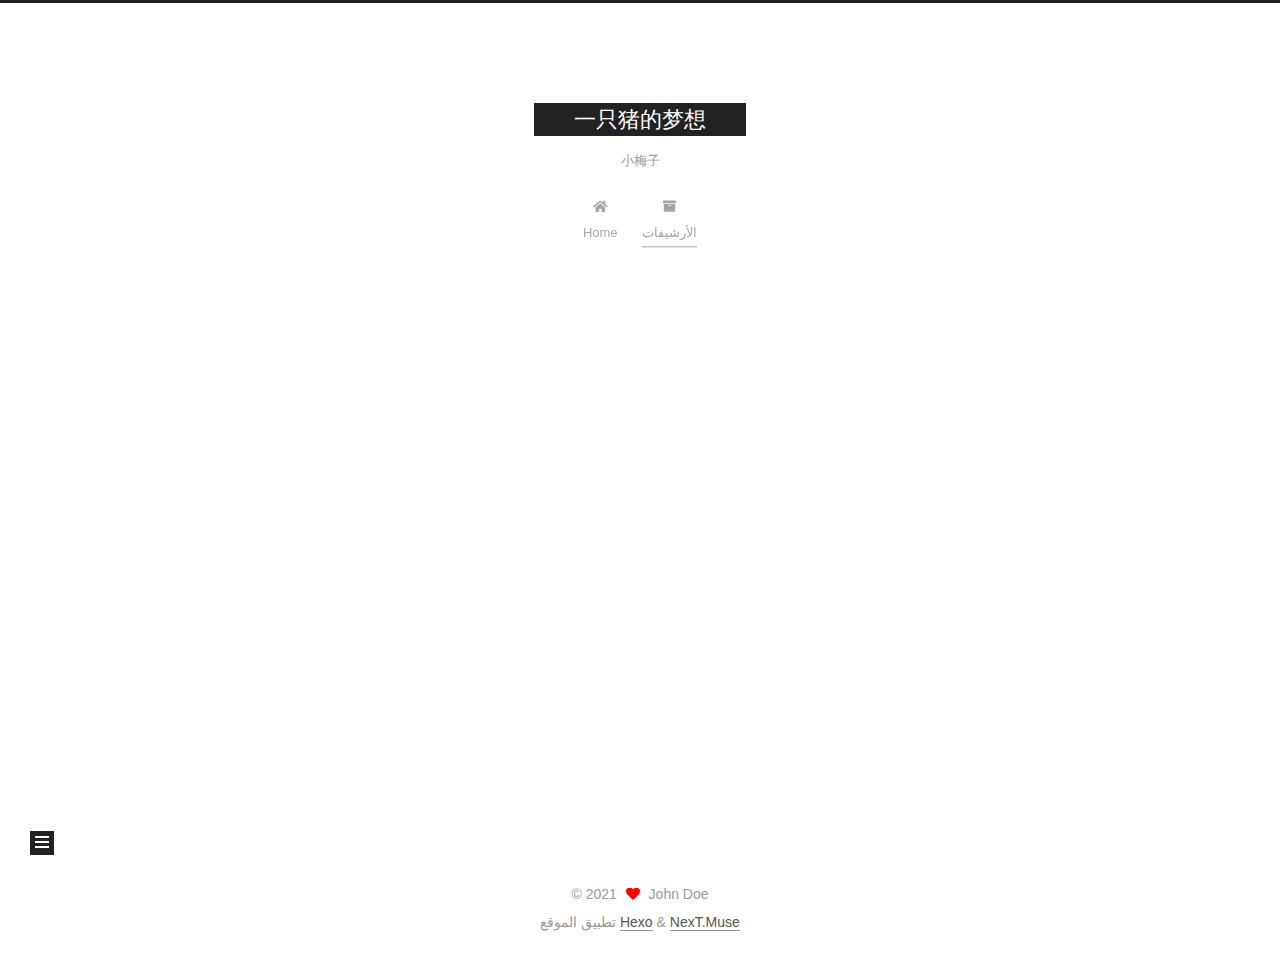
<file: archives/2021/index.html>
<!DOCTYPE html>
<html lang="zh-Hans">
<head>
  <meta charset="UTF-8">
<meta name="viewport" content="width=device-width, initial-scale=1, maximum-scale=2">
<meta name="theme-color" content="#222">
<meta name="generator" content="Hexo 5.4.0">
  <link rel="apple-touch-icon" sizes="180x180" href="/images/apple-touch-icon-next.png">
  <link rel="icon" type="image/png" sizes="32x32" href="/images/favicon-32x32-next.png">
  <link rel="icon" type="image/png" sizes="16x16" href="/images/favicon-16x16-next.png">
  <link rel="mask-icon" href="/images/logo.svg" color="#222">

<link rel="stylesheet" href="/css/main.css">


<link rel="stylesheet" href="/lib/font-awesome/css/all.min.css">

<script id="hexo-configurations">
    var NexT = window.NexT || {};
    var CONFIG = {"hostname":"swufewunima.github.io","root":"/","scheme":"Muse","version":"7.8.0","exturl":false,"sidebar":{"position":"left","display":"post","padding":18,"offset":12,"onmobile":false},"copycode":{"enable":false,"show_result":false,"style":null},"back2top":{"enable":true,"sidebar":false,"scrollpercent":false},"bookmark":{"enable":false,"color":"#222","save":"auto"},"fancybox":false,"mediumzoom":false,"lazyload":false,"pangu":false,"comments":{"style":"tabs","active":null,"storage":true,"lazyload":false,"nav":null},"algolia":{"hits":{"per_page":10},"labels":{"input_placeholder":"Search for Posts","hits_empty":"We didn't find any results for the search: ${query}","hits_stats":"${hits} results found in ${time} ms"}},"localsearch":{"enable":false,"trigger":"auto","top_n_per_article":1,"unescape":false,"preload":false},"motion":{"enable":true,"async":false,"transition":{"post_block":"fadeIn","post_header":"slideDownIn","post_body":"slideDownIn","coll_header":"slideLeftIn","sidebar":"slideUpIn"}}};
  </script>

  <meta property="og:type" content="website">
<meta property="og:title" content="一只猪的梦想">
<meta property="og:url" content="http://swufewunima.github.io/archives/2021/index.html">
<meta property="og:site_name" content="一只猪的梦想">
<meta property="og:locale">
<meta property="article:author" content="John Doe">
<meta property="article:tag" content="data analysis,Data mining,deep learning,machine learning,nlp,Visual processing,statistics,Linear algebra,programmer,Open source,Developer,Geeks,Coder">
<meta name="twitter:card" content="summary">

<link rel="canonical" href="http://swufewunima.github.io/archives/2021/">


<script id="page-configurations">
  // https://hexo.io/docs/variables.html
  CONFIG.page = {
    sidebar: "",
    isHome : false,
    isPost : false,
    lang   : 'zh-Hans'
  };
</script>

  <title>الأرشيف | 一只猪的梦想</title>
  






  <noscript>
  <style>
  .use-motion .brand,
  .use-motion .menu-item,
  .sidebar-inner,
  .use-motion .post-block,
  .use-motion .pagination,
  .use-motion .comments,
  .use-motion .post-header,
  .use-motion .post-body,
  .use-motion .collection-header { opacity: initial; }

  .use-motion .site-title,
  .use-motion .site-subtitle {
    opacity: initial;
    top: initial;
  }

  .use-motion .logo-line-before i { left: initial; }
  .use-motion .logo-line-after i { right: initial; }
  </style>
</noscript>

</head>

<body itemscope itemtype="http://schema.org/WebPage">
  <div class="container use-motion">
    <div class="headband"></div>

    <header class="header" itemscope itemtype="http://schema.org/WPHeader">
      <div class="header-inner"><div class="site-brand-container">
  <div class="site-nav-toggle">
    <div class="toggle" aria-label="تشغيل شريط التصفح">
      <span class="toggle-line toggle-line-first"></span>
      <span class="toggle-line toggle-line-middle"></span>
      <span class="toggle-line toggle-line-last"></span>
    </div>
  </div>

  <div class="site-meta">

    <a href="/" class="brand" rel="start">
      <span class="logo-line-before"><i></i></span>
      <h1 class="site-title">一只猪的梦想</h1>
      <span class="logo-line-after"><i></i></span>
    </a>
      <p class="site-subtitle" itemprop="description">小梅子</p>
  </div>

  <div class="site-nav-right">
    <div class="toggle popup-trigger">
    </div>
  </div>
</div>




<nav class="site-nav">
  <ul id="menu" class="main-menu menu">
        <li class="menu-item menu-item-home">

    <a href="/" rel="section"><i class="fa fa-home fa-fw"></i>Home</a>

  </li>
        <li class="menu-item menu-item-archives">

    <a href="/archives/" rel="section"><i class="fa fa-archive fa-fw"></i>الأرشيفات</a>

  </li>
  </ul>
</nav>




</div>
    </header>

    
  <div class="back-to-top">
    <i class="fa fa-arrow-up"></i>
    <span>0%</span>
  </div>


    <main class="main">
      <div class="main-inner">
        <div class="content-wrap">
          

          <div class="content archive">
            

  
  
  
  <div class="post-block">
    <div class="posts-collapse">
      <div class="collection-title">
        <span class="collection-header">هِم..! 4 مقالاً بالمُجمل. واصل الكتابة.</span>
      </div>

      
    <div class="collection-year">
      <span class="collection-header">2021</span>
    </div>

  <article itemscope itemtype="http://schema.org/Article">
    <header class="post-header">

      <div class="post-meta">
        <time itemprop="dateCreated"
              datetime="2021-11-26T20:42:28+08:00"
              content="2021-11-26">
          11-26
        </time>
      </div>

      <div class="post-title">
          <a class="post-title-link" href="/2021/11/26/xshell%E5%BF%AB%E6%8D%B7%E9%94%AE/" itemprop="url">
            <span itemprop="name">بدون عنوان</span>
          </a>
      </div>

    </header>
  </article>

  <article itemscope itemtype="http://schema.org/Article">
    <header class="post-header">

      <div class="post-meta">
        <time itemprop="dateCreated"
              datetime="2021-11-26T06:02:02+08:00"
              content="2021-11-26">
          11-26
        </time>
      </div>

      <div class="post-title">
          <a class="post-title-link" href="/2021/11/26/%E7%AC%AC%E4%B8%80%E5%A4%A9/" itemprop="url">
            <span itemprop="name">第一天</span>
          </a>
      </div>

    </header>
  </article>

  <article itemscope itemtype="http://schema.org/Article">
    <header class="post-header">

      <div class="post-meta">
        <time itemprop="dateCreated"
              datetime="2021-11-26T01:13:51+08:00"
              content="2021-11-26">
          11-26
        </time>
      </div>

      <div class="post-title">
          <a class="post-title-link" href="/2021/11/26/test/" itemprop="url">
            <span itemprop="name">test</span>
          </a>
      </div>

    </header>
  </article>

  <article itemscope itemtype="http://schema.org/Article">
    <header class="post-header">

      <div class="post-meta">
        <time itemprop="dateCreated"
              datetime="2021-11-26T00:49:29+08:00"
              content="2021-11-26">
          11-26
        </time>
      </div>

      <div class="post-title">
          <a class="post-title-link" href="/2021/11/26/hello-world/" itemprop="url">
            <span itemprop="name">Hello World</span>
          </a>
      </div>

    </header>
  </article>


    </div>
  </div>
  
  
  

  



          </div>
          

<script>
  window.addEventListener('tabs:register', () => {
    let { activeClass } = CONFIG.comments;
    if (CONFIG.comments.storage) {
      activeClass = localStorage.getItem('comments_active') || activeClass;
    }
    if (activeClass) {
      let activeTab = document.querySelector(`a[href="#comment-${activeClass}"]`);
      if (activeTab) {
        activeTab.click();
      }
    }
  });
  if (CONFIG.comments.storage) {
    window.addEventListener('tabs:click', event => {
      if (!event.target.matches('.tabs-comment .tab-content .tab-pane')) return;
      let commentClass = event.target.classList[1];
      localStorage.setItem('comments_active', commentClass);
    });
  }
</script>

        </div>
          
  
  <div class="toggle sidebar-toggle">
    <span class="toggle-line toggle-line-first"></span>
    <span class="toggle-line toggle-line-middle"></span>
    <span class="toggle-line toggle-line-last"></span>
  </div>

  <aside class="sidebar">
    <div class="sidebar-inner">

      <ul class="sidebar-nav motion-element">
        <li class="sidebar-nav-toc">
          المحتويات
        </li>
        <li class="sidebar-nav-overview">
          عام
        </li>
      </ul>

      <!--noindex-->
      <div class="post-toc-wrap sidebar-panel">
      </div>
      <!--/noindex-->

      <div class="site-overview-wrap sidebar-panel">
        <div class="site-author motion-element" itemprop="author" itemscope itemtype="http://schema.org/Person">
  <p class="site-author-name" itemprop="name">John Doe</p>
  <div class="site-description" itemprop="description"></div>
</div>
<div class="site-state-wrap motion-element">
  <nav class="site-state">
      <div class="site-state-item site-state-posts">
          <a href="/archives/">
        
          <span class="site-state-item-count">4</span>
          <span class="site-state-item-name">المقالات</span>
        </a>
      </div>
  </nav>
</div>



      </div>

    </div>
  </aside>
  <div id="sidebar-dimmer"></div>


      </div>
    </main>

    <footer class="footer">
      <div class="footer-inner">
        

        

<div class="copyright">
  
  &copy; 
  <span itemprop="copyrightYear">2021</span>
  <span class="with-love">
    <i class="fa fa-heart"></i>
  </span>
  <span class="author" itemprop="copyrightHolder">John Doe</span>
</div>
  <div class="powered-by">تطبيق الموقع <a href="https://hexo.io/" class="theme-link" rel="noopener" target="_blank">Hexo</a> & <a href="https://muse.theme-next.org/" class="theme-link" rel="noopener" target="_blank">NexT.Muse</a>
  </div>

        








      </div>
    </footer>
  </div>

  
  <script src="/lib/anime.min.js"></script>
  <script src="/lib/velocity/velocity.min.js"></script>
  <script src="/lib/velocity/velocity.ui.min.js"></script>

<script src="/js/utils.js"></script>

<script src="/js/motion.js"></script>


<script src="/js/schemes/muse.js"></script>


<script src="/js/next-boot.js"></script>




  















  

  

</body>
</html>
</file>
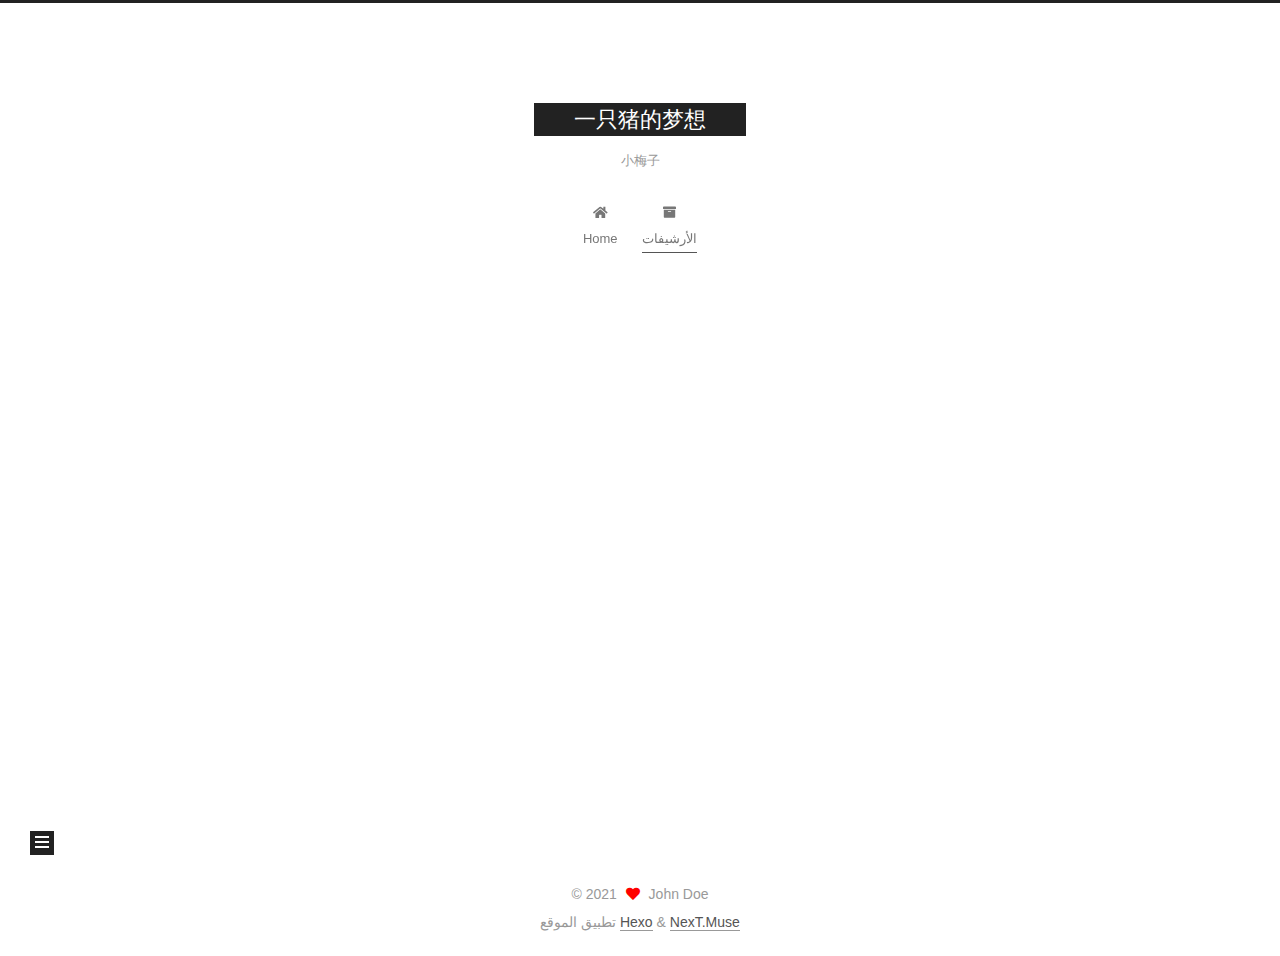
<file: archives/2021/11/index.html>
<!DOCTYPE html>
<html lang="zh-Hans">
<head>
  <meta charset="UTF-8">
<meta name="viewport" content="width=device-width, initial-scale=1, maximum-scale=2">
<meta name="theme-color" content="#222">
<meta name="generator" content="Hexo 5.4.0">
  <link rel="apple-touch-icon" sizes="180x180" href="/images/apple-touch-icon-next.png">
  <link rel="icon" type="image/png" sizes="32x32" href="/images/favicon-32x32-next.png">
  <link rel="icon" type="image/png" sizes="16x16" href="/images/favicon-16x16-next.png">
  <link rel="mask-icon" href="/images/logo.svg" color="#222">

<link rel="stylesheet" href="/css/main.css">


<link rel="stylesheet" href="/lib/font-awesome/css/all.min.css">

<script id="hexo-configurations">
    var NexT = window.NexT || {};
    var CONFIG = {"hostname":"swufewunima.github.io","root":"/","scheme":"Muse","version":"7.8.0","exturl":false,"sidebar":{"position":"left","display":"post","padding":18,"offset":12,"onmobile":false},"copycode":{"enable":false,"show_result":false,"style":null},"back2top":{"enable":true,"sidebar":false,"scrollpercent":false},"bookmark":{"enable":false,"color":"#222","save":"auto"},"fancybox":false,"mediumzoom":false,"lazyload":false,"pangu":false,"comments":{"style":"tabs","active":null,"storage":true,"lazyload":false,"nav":null},"algolia":{"hits":{"per_page":10},"labels":{"input_placeholder":"Search for Posts","hits_empty":"We didn't find any results for the search: ${query}","hits_stats":"${hits} results found in ${time} ms"}},"localsearch":{"enable":false,"trigger":"auto","top_n_per_article":1,"unescape":false,"preload":false},"motion":{"enable":true,"async":false,"transition":{"post_block":"fadeIn","post_header":"slideDownIn","post_body":"slideDownIn","coll_header":"slideLeftIn","sidebar":"slideUpIn"}}};
  </script>

  <meta property="og:type" content="website">
<meta property="og:title" content="一只猪的梦想">
<meta property="og:url" content="http://swufewunima.github.io/archives/2021/11/index.html">
<meta property="og:site_name" content="一只猪的梦想">
<meta property="og:locale">
<meta property="article:author" content="John Doe">
<meta property="article:tag" content="data analysis,Data mining,deep learning,machine learning,nlp,Visual processing,statistics,Linear algebra,programmer,Open source,Developer,Geeks,Coder">
<meta name="twitter:card" content="summary">

<link rel="canonical" href="http://swufewunima.github.io/archives/2021/11/">


<script id="page-configurations">
  // https://hexo.io/docs/variables.html
  CONFIG.page = {
    sidebar: "",
    isHome : false,
    isPost : false,
    lang   : 'zh-Hans'
  };
</script>

  <title>الأرشيف | 一只猪的梦想</title>
  






  <noscript>
  <style>
  .use-motion .brand,
  .use-motion .menu-item,
  .sidebar-inner,
  .use-motion .post-block,
  .use-motion .pagination,
  .use-motion .comments,
  .use-motion .post-header,
  .use-motion .post-body,
  .use-motion .collection-header { opacity: initial; }

  .use-motion .site-title,
  .use-motion .site-subtitle {
    opacity: initial;
    top: initial;
  }

  .use-motion .logo-line-before i { left: initial; }
  .use-motion .logo-line-after i { right: initial; }
  </style>
</noscript>

</head>

<body itemscope itemtype="http://schema.org/WebPage">
  <div class="container use-motion">
    <div class="headband"></div>

    <header class="header" itemscope itemtype="http://schema.org/WPHeader">
      <div class="header-inner"><div class="site-brand-container">
  <div class="site-nav-toggle">
    <div class="toggle" aria-label="تشغيل شريط التصفح">
      <span class="toggle-line toggle-line-first"></span>
      <span class="toggle-line toggle-line-middle"></span>
      <span class="toggle-line toggle-line-last"></span>
    </div>
  </div>

  <div class="site-meta">

    <a href="/" class="brand" rel="start">
      <span class="logo-line-before"><i></i></span>
      <h1 class="site-title">一只猪的梦想</h1>
      <span class="logo-line-after"><i></i></span>
    </a>
      <p class="site-subtitle" itemprop="description">小梅子</p>
  </div>

  <div class="site-nav-right">
    <div class="toggle popup-trigger">
    </div>
  </div>
</div>




<nav class="site-nav">
  <ul id="menu" class="main-menu menu">
        <li class="menu-item menu-item-home">

    <a href="/" rel="section"><i class="fa fa-home fa-fw"></i>Home</a>

  </li>
        <li class="menu-item menu-item-archives">

    <a href="/archives/" rel="section"><i class="fa fa-archive fa-fw"></i>الأرشيفات</a>

  </li>
  </ul>
</nav>




</div>
    </header>

    
  <div class="back-to-top">
    <i class="fa fa-arrow-up"></i>
    <span>0%</span>
  </div>


    <main class="main">
      <div class="main-inner">
        <div class="content-wrap">
          

          <div class="content archive">
            

  
  
  
  <div class="post-block">
    <div class="posts-collapse">
      <div class="collection-title">
        <span class="collection-header">هِم..! 4 مقالاً بالمُجمل. واصل الكتابة.</span>
      </div>

      
    <div class="collection-year">
      <span class="collection-header">2021</span>
    </div>

  <article itemscope itemtype="http://schema.org/Article">
    <header class="post-header">

      <div class="post-meta">
        <time itemprop="dateCreated"
              datetime="2021-11-26T20:42:28+08:00"
              content="2021-11-26">
          11-26
        </time>
      </div>

      <div class="post-title">
          <a class="post-title-link" href="/2021/11/26/xshell%E5%BF%AB%E6%8D%B7%E9%94%AE/" itemprop="url">
            <span itemprop="name">بدون عنوان</span>
          </a>
      </div>

    </header>
  </article>

  <article itemscope itemtype="http://schema.org/Article">
    <header class="post-header">

      <div class="post-meta">
        <time itemprop="dateCreated"
              datetime="2021-11-26T06:02:02+08:00"
              content="2021-11-26">
          11-26
        </time>
      </div>

      <div class="post-title">
          <a class="post-title-link" href="/2021/11/26/%E7%AC%AC%E4%B8%80%E5%A4%A9/" itemprop="url">
            <span itemprop="name">第一天</span>
          </a>
      </div>

    </header>
  </article>

  <article itemscope itemtype="http://schema.org/Article">
    <header class="post-header">

      <div class="post-meta">
        <time itemprop="dateCreated"
              datetime="2021-11-26T01:13:51+08:00"
              content="2021-11-26">
          11-26
        </time>
      </div>

      <div class="post-title">
          <a class="post-title-link" href="/2021/11/26/test/" itemprop="url">
            <span itemprop="name">test</span>
          </a>
      </div>

    </header>
  </article>

  <article itemscope itemtype="http://schema.org/Article">
    <header class="post-header">

      <div class="post-meta">
        <time itemprop="dateCreated"
              datetime="2021-11-26T00:49:29+08:00"
              content="2021-11-26">
          11-26
        </time>
      </div>

      <div class="post-title">
          <a class="post-title-link" href="/2021/11/26/hello-world/" itemprop="url">
            <span itemprop="name">Hello World</span>
          </a>
      </div>

    </header>
  </article>


    </div>
  </div>
  
  
  

  



          </div>
          

<script>
  window.addEventListener('tabs:register', () => {
    let { activeClass } = CONFIG.comments;
    if (CONFIG.comments.storage) {
      activeClass = localStorage.getItem('comments_active') || activeClass;
    }
    if (activeClass) {
      let activeTab = document.querySelector(`a[href="#comment-${activeClass}"]`);
      if (activeTab) {
        activeTab.click();
      }
    }
  });
  if (CONFIG.comments.storage) {
    window.addEventListener('tabs:click', event => {
      if (!event.target.matches('.tabs-comment .tab-content .tab-pane')) return;
      let commentClass = event.target.classList[1];
      localStorage.setItem('comments_active', commentClass);
    });
  }
</script>

        </div>
          
  
  <div class="toggle sidebar-toggle">
    <span class="toggle-line toggle-line-first"></span>
    <span class="toggle-line toggle-line-middle"></span>
    <span class="toggle-line toggle-line-last"></span>
  </div>

  <aside class="sidebar">
    <div class="sidebar-inner">

      <ul class="sidebar-nav motion-element">
        <li class="sidebar-nav-toc">
          المحتويات
        </li>
        <li class="sidebar-nav-overview">
          عام
        </li>
      </ul>

      <!--noindex-->
      <div class="post-toc-wrap sidebar-panel">
      </div>
      <!--/noindex-->

      <div class="site-overview-wrap sidebar-panel">
        <div class="site-author motion-element" itemprop="author" itemscope itemtype="http://schema.org/Person">
  <p class="site-author-name" itemprop="name">John Doe</p>
  <div class="site-description" itemprop="description"></div>
</div>
<div class="site-state-wrap motion-element">
  <nav class="site-state">
      <div class="site-state-item site-state-posts">
          <a href="/archives/">
        
          <span class="site-state-item-count">4</span>
          <span class="site-state-item-name">المقالات</span>
        </a>
      </div>
  </nav>
</div>



      </div>

    </div>
  </aside>
  <div id="sidebar-dimmer"></div>


      </div>
    </main>

    <footer class="footer">
      <div class="footer-inner">
        

        

<div class="copyright">
  
  &copy; 
  <span itemprop="copyrightYear">2021</span>
  <span class="with-love">
    <i class="fa fa-heart"></i>
  </span>
  <span class="author" itemprop="copyrightHolder">John Doe</span>
</div>
  <div class="powered-by">تطبيق الموقع <a href="https://hexo.io/" class="theme-link" rel="noopener" target="_blank">Hexo</a> & <a href="https://muse.theme-next.org/" class="theme-link" rel="noopener" target="_blank">NexT.Muse</a>
  </div>

        








      </div>
    </footer>
  </div>

  
  <script src="/lib/anime.min.js"></script>
  <script src="/lib/velocity/velocity.min.js"></script>
  <script src="/lib/velocity/velocity.ui.min.js"></script>

<script src="/js/utils.js"></script>

<script src="/js/motion.js"></script>


<script src="/js/schemes/muse.js"></script>


<script src="/js/next-boot.js"></script>




  















  

  

</body>
</html>
</file>
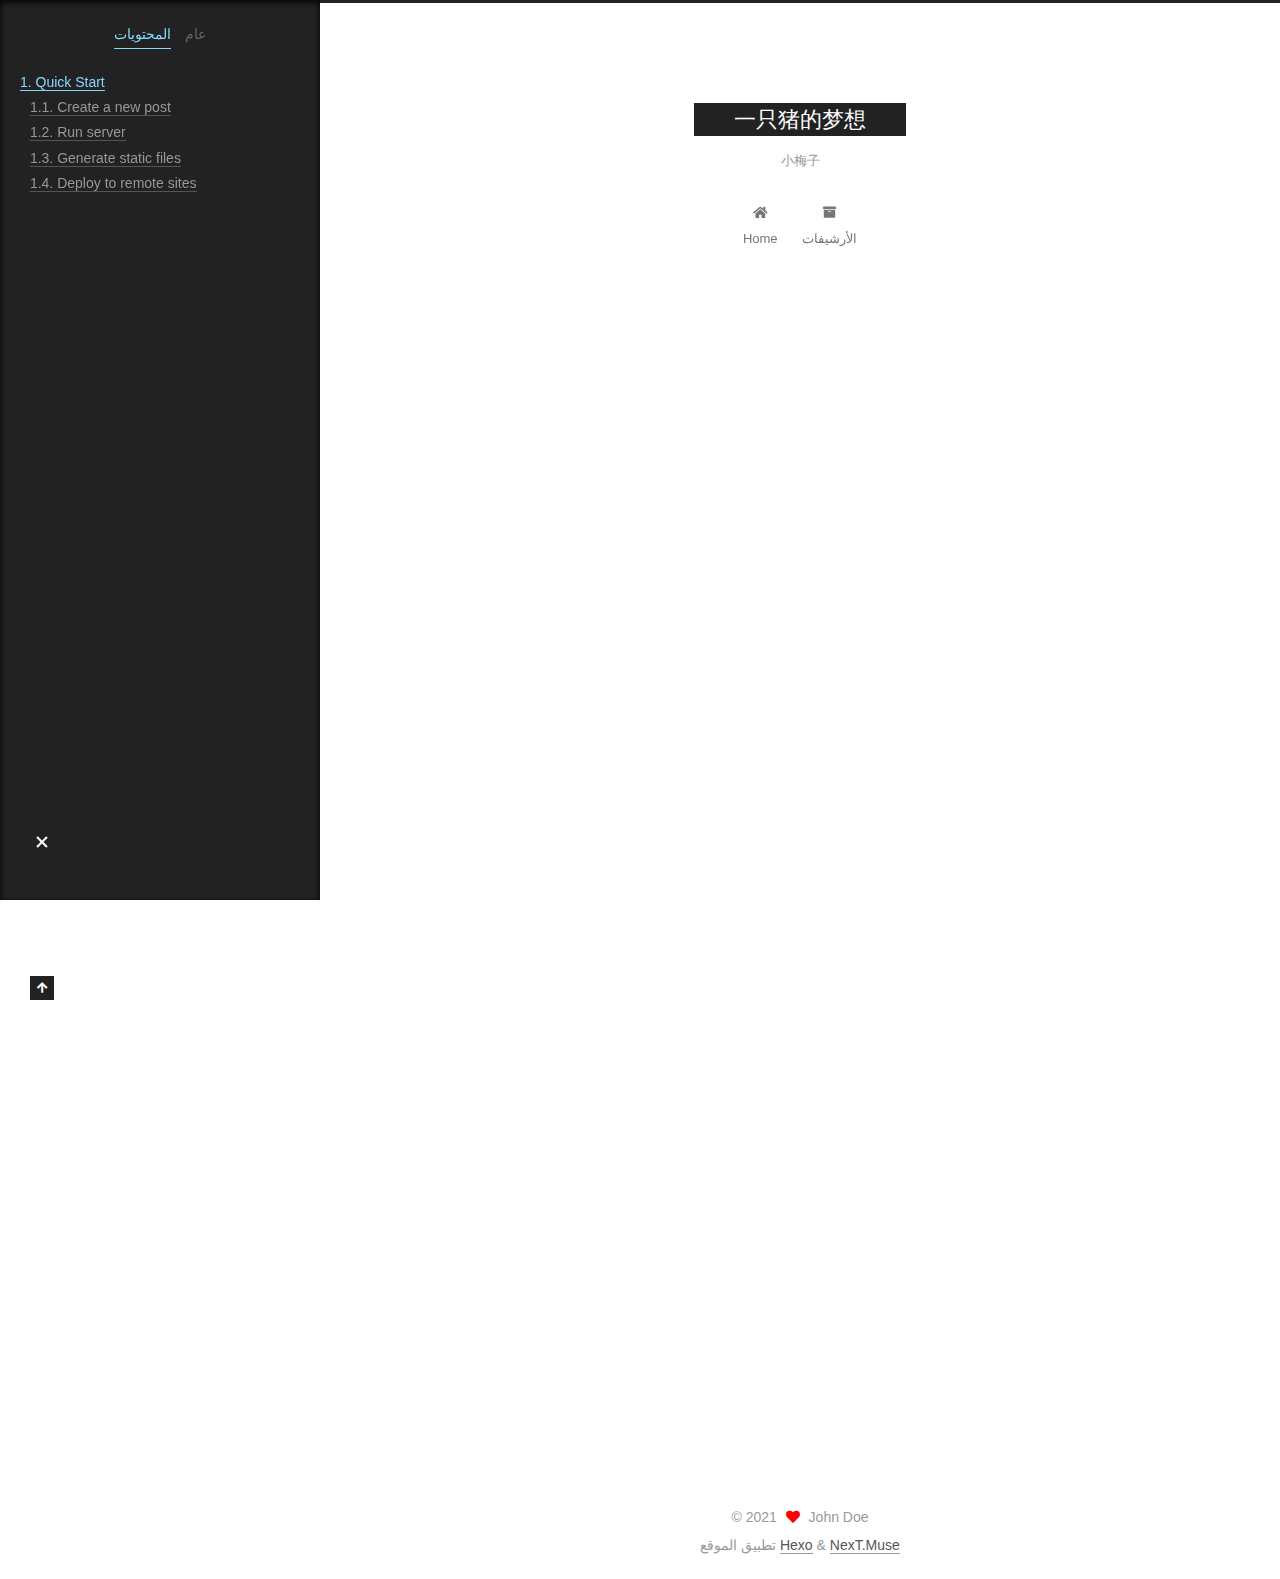
<file: 2021/11/26/hello-world/index.html>
<!DOCTYPE html>
<html lang="zh-Hans">
<head>
  <meta charset="UTF-8">
<meta name="viewport" content="width=device-width, initial-scale=1, maximum-scale=2">
<meta name="theme-color" content="#222">
<meta name="generator" content="Hexo 5.4.0">
  <link rel="apple-touch-icon" sizes="180x180" href="/images/apple-touch-icon-next.png">
  <link rel="icon" type="image/png" sizes="32x32" href="/images/favicon-32x32-next.png">
  <link rel="icon" type="image/png" sizes="16x16" href="/images/favicon-16x16-next.png">
  <link rel="mask-icon" href="/images/logo.svg" color="#222">

<link rel="stylesheet" href="/css/main.css">


<link rel="stylesheet" href="/lib/font-awesome/css/all.min.css">

<script id="hexo-configurations">
    var NexT = window.NexT || {};
    var CONFIG = {"hostname":"swufewunima.github.io","root":"/","scheme":"Muse","version":"7.8.0","exturl":false,"sidebar":{"position":"left","display":"post","padding":18,"offset":12,"onmobile":false},"copycode":{"enable":false,"show_result":false,"style":null},"back2top":{"enable":true,"sidebar":false,"scrollpercent":false},"bookmark":{"enable":false,"color":"#222","save":"auto"},"fancybox":false,"mediumzoom":false,"lazyload":false,"pangu":false,"comments":{"style":"tabs","active":null,"storage":true,"lazyload":false,"nav":null},"algolia":{"hits":{"per_page":10},"labels":{"input_placeholder":"Search for Posts","hits_empty":"We didn't find any results for the search: ${query}","hits_stats":"${hits} results found in ${time} ms"}},"localsearch":{"enable":false,"trigger":"auto","top_n_per_article":1,"unescape":false,"preload":false},"motion":{"enable":true,"async":false,"transition":{"post_block":"fadeIn","post_header":"slideDownIn","post_body":"slideDownIn","coll_header":"slideLeftIn","sidebar":"slideUpIn"}}};
  </script>

  <meta name="description" content="Welcome to Hexo! This is your very first post. Check documentation for more info. If you get any problems when using Hexo, you can find the answer in troubleshooting or you can ask me on GitHub. Quick">
<meta property="og:type" content="article">
<meta property="og:title" content="Hello World">
<meta property="og:url" content="http://swufewunima.github.io/2021/11/26/hello-world/index.html">
<meta property="og:site_name" content="一只猪的梦想">
<meta property="og:description" content="Welcome to Hexo! This is your very first post. Check documentation for more info. If you get any problems when using Hexo, you can find the answer in troubleshooting or you can ask me on GitHub. Quick">
<meta property="og:locale">
<meta property="article:published_time" content="2021-11-25T16:49:29.220Z">
<meta property="article:modified_time" content="2021-11-25T16:48:43.336Z">
<meta property="article:author" content="John Doe">
<meta property="article:tag" content="data analysis,Data mining,deep learning,machine learning,nlp,Visual processing,statistics,Linear algebra,programmer,Open source,Developer,Geeks,Coder">
<meta name="twitter:card" content="summary">

<link rel="canonical" href="http://swufewunima.github.io/2021/11/26/hello-world/">


<script id="page-configurations">
  // https://hexo.io/docs/variables.html
  CONFIG.page = {
    sidebar: "",
    isHome : false,
    isPost : true,
    lang   : 'zh-Hans'
  };
</script>

  <title>Hello World | 一只猪的梦想</title>
  






  <noscript>
  <style>
  .use-motion .brand,
  .use-motion .menu-item,
  .sidebar-inner,
  .use-motion .post-block,
  .use-motion .pagination,
  .use-motion .comments,
  .use-motion .post-header,
  .use-motion .post-body,
  .use-motion .collection-header { opacity: initial; }

  .use-motion .site-title,
  .use-motion .site-subtitle {
    opacity: initial;
    top: initial;
  }

  .use-motion .logo-line-before i { left: initial; }
  .use-motion .logo-line-after i { right: initial; }
  </style>
</noscript>

</head>

<body itemscope itemtype="http://schema.org/WebPage">
  <div class="container use-motion">
    <div class="headband"></div>

    <header class="header" itemscope itemtype="http://schema.org/WPHeader">
      <div class="header-inner"><div class="site-brand-container">
  <div class="site-nav-toggle">
    <div class="toggle" aria-label="تشغيل شريط التصفح">
      <span class="toggle-line toggle-line-first"></span>
      <span class="toggle-line toggle-line-middle"></span>
      <span class="toggle-line toggle-line-last"></span>
    </div>
  </div>

  <div class="site-meta">

    <a href="/" class="brand" rel="start">
      <span class="logo-line-before"><i></i></span>
      <h1 class="site-title">一只猪的梦想</h1>
      <span class="logo-line-after"><i></i></span>
    </a>
      <p class="site-subtitle" itemprop="description">小梅子</p>
  </div>

  <div class="site-nav-right">
    <div class="toggle popup-trigger">
    </div>
  </div>
</div>




<nav class="site-nav">
  <ul id="menu" class="main-menu menu">
        <li class="menu-item menu-item-home">

    <a href="/" rel="section"><i class="fa fa-home fa-fw"></i>Home</a>

  </li>
        <li class="menu-item menu-item-archives">

    <a href="/archives/" rel="section"><i class="fa fa-archive fa-fw"></i>الأرشيفات</a>

  </li>
  </ul>
</nav>




</div>
    </header>

    
  <div class="back-to-top">
    <i class="fa fa-arrow-up"></i>
    <span>0%</span>
  </div>


    <main class="main">
      <div class="main-inner">
        <div class="content-wrap">
          

          <div class="content post posts-expand">
            

    
  
  
  <article itemscope itemtype="http://schema.org/Article" class="post-block" lang="zh-Hans">
    <link itemprop="mainEntityOfPage" href="http://swufewunima.github.io/2021/11/26/hello-world/">

    <span hidden itemprop="author" itemscope itemtype="http://schema.org/Person">
      <meta itemprop="image" content="/images/avatar.gif">
      <meta itemprop="name" content="John Doe">
      <meta itemprop="description" content="">
    </span>

    <span hidden itemprop="publisher" itemscope itemtype="http://schema.org/Organization">
      <meta itemprop="name" content="一只猪的梦想">
    </span>
      <header class="post-header">
        <h1 class="post-title" itemprop="name headline">
          Hello World
        </h1>

        <div class="post-meta">
            <span class="post-meta-item">
              <span class="post-meta-item-icon">
                <i class="far fa-calendar"></i>
              </span>
              <span class="post-meta-item-text">نُشر في</span>
              

              <time title="أُنشأ: 2021-11-26 00:49:29 / عُدل: 00:48:43" itemprop="dateCreated datePublished" datetime="2021-11-26T00:49:29+08:00">2021-11-26</time>
            </span>

          

        </div>
      </header>

    
    
    
    <div class="post-body" itemprop="articleBody">

      
        <p>Welcome to <a target="_blank" rel="noopener" href="https://hexo.io/">Hexo</a>! This is your very first post. Check <a target="_blank" rel="noopener" href="https://hexo.io/docs/">documentation</a> for more info. If you get any problems when using Hexo, you can find the answer in <a target="_blank" rel="noopener" href="https://hexo.io/docs/troubleshooting.html">troubleshooting</a> or you can ask me on <a target="_blank" rel="noopener" href="https://github.com/hexojs/hexo/issues">GitHub</a>.</p>
<h2 id="Quick-Start"><a href="#Quick-Start" class="headerlink" title="Quick Start"></a>Quick Start</h2><h3 id="Create-a-new-post"><a href="#Create-a-new-post" class="headerlink" title="Create a new post"></a>Create a new post</h3><figure class="highlight bash"><table><tr><td class="gutter"><pre><span class="line">1</span><br></pre></td><td class="code"><pre><span class="line">$ hexo new <span class="string">&quot;My New Post&quot;</span></span><br></pre></td></tr></table></figure>

<p>More info: <a target="_blank" rel="noopener" href="https://hexo.io/docs/writing.html">Writing</a></p>
<h3 id="Run-server"><a href="#Run-server" class="headerlink" title="Run server"></a>Run server</h3><figure class="highlight bash"><table><tr><td class="gutter"><pre><span class="line">1</span><br></pre></td><td class="code"><pre><span class="line">$ hexo server</span><br></pre></td></tr></table></figure>

<p>More info: <a target="_blank" rel="noopener" href="https://hexo.io/docs/server.html">Server</a></p>
<h3 id="Generate-static-files"><a href="#Generate-static-files" class="headerlink" title="Generate static files"></a>Generate static files</h3><figure class="highlight bash"><table><tr><td class="gutter"><pre><span class="line">1</span><br></pre></td><td class="code"><pre><span class="line">$ hexo generate</span><br></pre></td></tr></table></figure>

<p>More info: <a target="_blank" rel="noopener" href="https://hexo.io/docs/generating.html">Generating</a></p>
<h3 id="Deploy-to-remote-sites"><a href="#Deploy-to-remote-sites" class="headerlink" title="Deploy to remote sites"></a>Deploy to remote sites</h3><figure class="highlight bash"><table><tr><td class="gutter"><pre><span class="line">1</span><br></pre></td><td class="code"><pre><span class="line">$ hexo deploy</span><br></pre></td></tr></table></figure>

<p>More info: <a target="_blank" rel="noopener" href="https://hexo.io/docs/one-command-deployment.html">Deployment</a></p>

    </div>

    
    
    

      <footer class="post-footer">

        


        
    <div class="post-nav">
      <div class="post-nav-item"></div>
      <div class="post-nav-item">
    <a href="/2021/11/26/test/" rel="next" title="test">
      test <i class="fa fa-chevron-right"></i>
    </a></div>
    </div>
      </footer>
    
  </article>
  
  
  



          </div>
          

<script>
  window.addEventListener('tabs:register', () => {
    let { activeClass } = CONFIG.comments;
    if (CONFIG.comments.storage) {
      activeClass = localStorage.getItem('comments_active') || activeClass;
    }
    if (activeClass) {
      let activeTab = document.querySelector(`a[href="#comment-${activeClass}"]`);
      if (activeTab) {
        activeTab.click();
      }
    }
  });
  if (CONFIG.comments.storage) {
    window.addEventListener('tabs:click', event => {
      if (!event.target.matches('.tabs-comment .tab-content .tab-pane')) return;
      let commentClass = event.target.classList[1];
      localStorage.setItem('comments_active', commentClass);
    });
  }
</script>

        </div>
          
  
  <div class="toggle sidebar-toggle">
    <span class="toggle-line toggle-line-first"></span>
    <span class="toggle-line toggle-line-middle"></span>
    <span class="toggle-line toggle-line-last"></span>
  </div>

  <aside class="sidebar">
    <div class="sidebar-inner">

      <ul class="sidebar-nav motion-element">
        <li class="sidebar-nav-toc">
          المحتويات
        </li>
        <li class="sidebar-nav-overview">
          عام
        </li>
      </ul>

      <!--noindex-->
      <div class="post-toc-wrap sidebar-panel">
          <div class="post-toc motion-element"><ol class="nav"><li class="nav-item nav-level-2"><a class="nav-link" href="#Quick-Start"><span class="nav-number">1.</span> <span class="nav-text">Quick Start</span></a><ol class="nav-child"><li class="nav-item nav-level-3"><a class="nav-link" href="#Create-a-new-post"><span class="nav-number">1.1.</span> <span class="nav-text">Create a new post</span></a></li><li class="nav-item nav-level-3"><a class="nav-link" href="#Run-server"><span class="nav-number">1.2.</span> <span class="nav-text">Run server</span></a></li><li class="nav-item nav-level-3"><a class="nav-link" href="#Generate-static-files"><span class="nav-number">1.3.</span> <span class="nav-text">Generate static files</span></a></li><li class="nav-item nav-level-3"><a class="nav-link" href="#Deploy-to-remote-sites"><span class="nav-number">1.4.</span> <span class="nav-text">Deploy to remote sites</span></a></li></ol></li></ol></div>
      </div>
      <!--/noindex-->

      <div class="site-overview-wrap sidebar-panel">
        <div class="site-author motion-element" itemprop="author" itemscope itemtype="http://schema.org/Person">
  <p class="site-author-name" itemprop="name">John Doe</p>
  <div class="site-description" itemprop="description"></div>
</div>
<div class="site-state-wrap motion-element">
  <nav class="site-state">
      <div class="site-state-item site-state-posts">
          <a href="/archives/">
        
          <span class="site-state-item-count">4</span>
          <span class="site-state-item-name">المقالات</span>
        </a>
      </div>
  </nav>
</div>



      </div>

    </div>
  </aside>
  <div id="sidebar-dimmer"></div>


      </div>
    </main>

    <footer class="footer">
      <div class="footer-inner">
        

        

<div class="copyright">
  
  &copy; 
  <span itemprop="copyrightYear">2021</span>
  <span class="with-love">
    <i class="fa fa-heart"></i>
  </span>
  <span class="author" itemprop="copyrightHolder">John Doe</span>
</div>
  <div class="powered-by">تطبيق الموقع <a href="https://hexo.io/" class="theme-link" rel="noopener" target="_blank">Hexo</a> & <a href="https://muse.theme-next.org/" class="theme-link" rel="noopener" target="_blank">NexT.Muse</a>
  </div>

        








      </div>
    </footer>
  </div>

  
  <script src="/lib/anime.min.js"></script>
  <script src="/lib/velocity/velocity.min.js"></script>
  <script src="/lib/velocity/velocity.ui.min.js"></script>

<script src="/js/utils.js"></script>

<script src="/js/motion.js"></script>


<script src="/js/schemes/muse.js"></script>


<script src="/js/next-boot.js"></script>




  















  

  

</body>
</html>
</file>
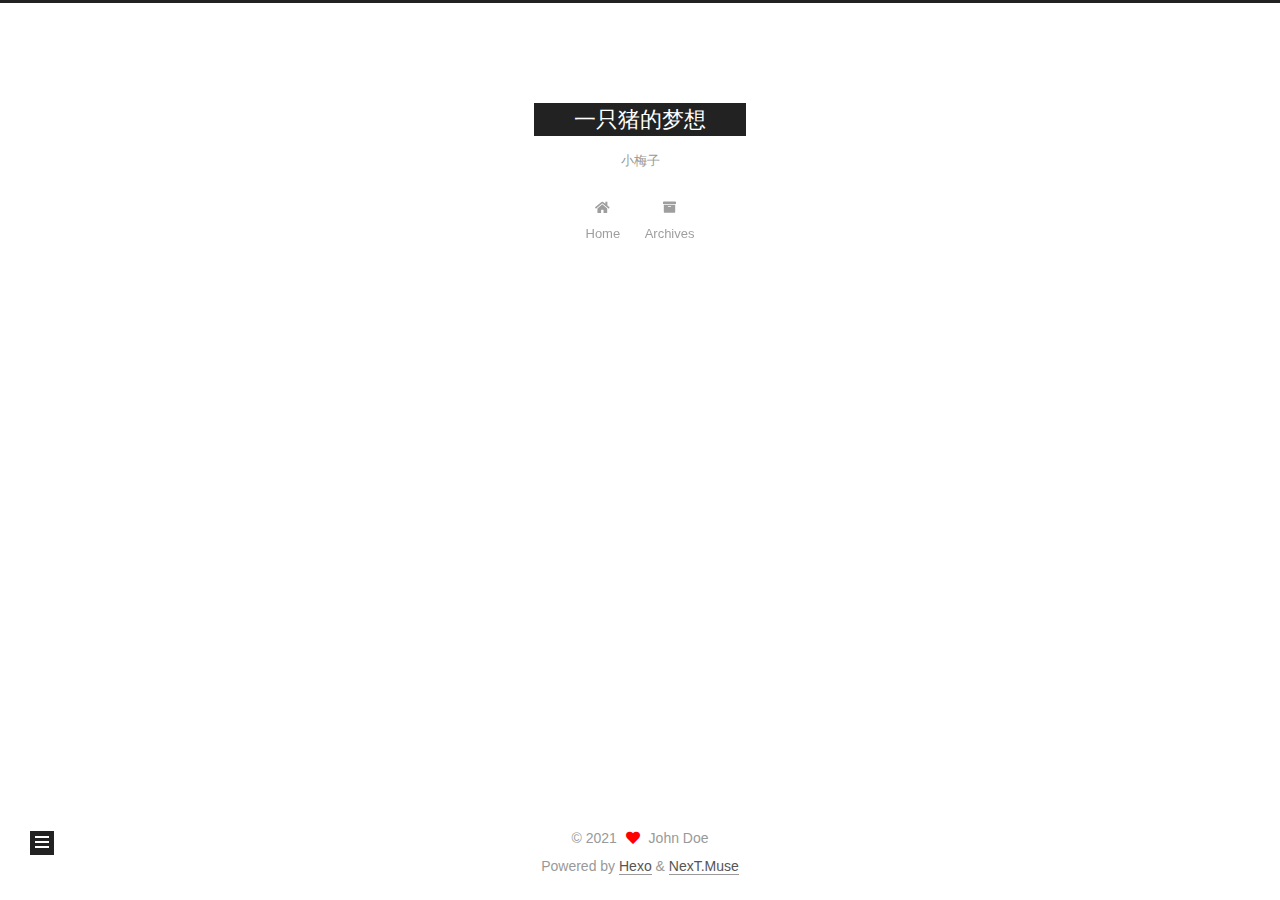
<file: 2021/11/26/test-1/index.html>
<!DOCTYPE html>
<html lang="en">
<head>
  <meta charset="UTF-8">
<meta name="viewport" content="width=device-width, initial-scale=1, maximum-scale=2">
<meta name="theme-color" content="#222">
<meta name="generator" content="Hexo 5.4.0">
  <link rel="apple-touch-icon" sizes="180x180" href="/images/apple-touch-icon-next.png">
  <link rel="icon" type="image/png" sizes="32x32" href="/images/favicon-32x32-next.png">
  <link rel="icon" type="image/png" sizes="16x16" href="/images/favicon-16x16-next.png">
  <link rel="mask-icon" href="/images/logo.svg" color="#222">

<link rel="stylesheet" href="/css/main.css">


<link rel="stylesheet" href="/lib/font-awesome/css/all.min.css">

<script id="hexo-configurations">
    var NexT = window.NexT || {};
    var CONFIG = {"hostname":"swufewunima.github.io","root":"/","scheme":"Muse","version":"7.8.0","exturl":false,"sidebar":{"position":"left","display":"post","padding":18,"offset":12,"onmobile":false},"copycode":{"enable":false,"show_result":false,"style":null},"back2top":{"enable":true,"sidebar":false,"scrollpercent":false},"bookmark":{"enable":false,"color":"#222","save":"auto"},"fancybox":false,"mediumzoom":false,"lazyload":false,"pangu":false,"comments":{"style":"tabs","active":null,"storage":true,"lazyload":false,"nav":null},"algolia":{"hits":{"per_page":10},"labels":{"input_placeholder":"Search for Posts","hits_empty":"We didn't find any results for the search: ${query}","hits_stats":"${hits} results found in ${time} ms"}},"localsearch":{"enable":false,"trigger":"auto","top_n_per_article":1,"unescape":false,"preload":false},"motion":{"enable":true,"async":false,"transition":{"post_block":"fadeIn","post_header":"slideDownIn","post_body":"slideDownIn","coll_header":"slideLeftIn","sidebar":"slideUpIn"}}};
  </script>

  <meta property="og:type" content="article">
<meta property="og:title" content="test">
<meta property="og:url" content="http://swufewunima.github.io/2021/11/26/test-1/index.html">
<meta property="og:site_name" content="一只猪的梦想">
<meta property="og:locale" content="en_US">
<meta property="article:published_time" content="2021-11-25T17:15:12.000Z">
<meta property="article:modified_time" content="2021-11-25T17:15:12.919Z">
<meta property="article:author" content="John Doe">
<meta property="article:tag" content="data analysis,Data mining,deep learning,machine learning,nlp,Visual processing,statistics,Linear algebra,programmer,Open source,Developer,Geeks,Coder">
<meta name="twitter:card" content="summary">

<link rel="canonical" href="http://swufewunima.github.io/2021/11/26/test-1/">


<script id="page-configurations">
  // https://hexo.io/docs/variables.html
  CONFIG.page = {
    sidebar: "",
    isHome : false,
    isPost : true,
    lang   : 'en'
  };
</script>

  <title>test | 一只猪的梦想</title>
  






  <noscript>
  <style>
  .use-motion .brand,
  .use-motion .menu-item,
  .sidebar-inner,
  .use-motion .post-block,
  .use-motion .pagination,
  .use-motion .comments,
  .use-motion .post-header,
  .use-motion .post-body,
  .use-motion .collection-header { opacity: initial; }

  .use-motion .site-title,
  .use-motion .site-subtitle {
    opacity: initial;
    top: initial;
  }

  .use-motion .logo-line-before i { left: initial; }
  .use-motion .logo-line-after i { right: initial; }
  </style>
</noscript>

</head>

<body itemscope itemtype="http://schema.org/WebPage">
  <div class="container use-motion">
    <div class="headband"></div>

    <header class="header" itemscope itemtype="http://schema.org/WPHeader">
      <div class="header-inner"><div class="site-brand-container">
  <div class="site-nav-toggle">
    <div class="toggle" aria-label="Toggle navigation bar">
      <span class="toggle-line toggle-line-first"></span>
      <span class="toggle-line toggle-line-middle"></span>
      <span class="toggle-line toggle-line-last"></span>
    </div>
  </div>

  <div class="site-meta">

    <a href="/" class="brand" rel="start">
      <span class="logo-line-before"><i></i></span>
      <h1 class="site-title">一只猪的梦想</h1>
      <span class="logo-line-after"><i></i></span>
    </a>
      <p class="site-subtitle" itemprop="description">小梅子</p>
  </div>

  <div class="site-nav-right">
    <div class="toggle popup-trigger">
    </div>
  </div>
</div>




<nav class="site-nav">
  <ul id="menu" class="main-menu menu">
        <li class="menu-item menu-item-home">

    <a href="/" rel="section"><i class="fa fa-home fa-fw"></i>Home</a>

  </li>
        <li class="menu-item menu-item-archives">

    <a href="/archives/" rel="section"><i class="fa fa-archive fa-fw"></i>Archives</a>

  </li>
  </ul>
</nav>




</div>
    </header>

    
  <div class="back-to-top">
    <i class="fa fa-arrow-up"></i>
    <span>0%</span>
  </div>


    <main class="main">
      <div class="main-inner">
        <div class="content-wrap">
          

          <div class="content post posts-expand">
            

    
  
  
  <article itemscope itemtype="http://schema.org/Article" class="post-block" lang="en">
    <link itemprop="mainEntityOfPage" href="http://swufewunima.github.io/2021/11/26/test-1/">

    <span hidden itemprop="author" itemscope itemtype="http://schema.org/Person">
      <meta itemprop="image" content="/images/avatar.gif">
      <meta itemprop="name" content="John Doe">
      <meta itemprop="description" content="">
    </span>

    <span hidden itemprop="publisher" itemscope itemtype="http://schema.org/Organization">
      <meta itemprop="name" content="一只猪的梦想">
    </span>
      <header class="post-header">
        <h1 class="post-title" itemprop="name headline">
          test
        </h1>

        <div class="post-meta">
            <span class="post-meta-item">
              <span class="post-meta-item-icon">
                <i class="far fa-calendar"></i>
              </span>
              <span class="post-meta-item-text">Posted on</span>

              <time title="Created: 2021-11-26 01:15:12" itemprop="dateCreated datePublished" datetime="2021-11-26T01:15:12+08:00">2021-11-26</time>
            </span>

          

        </div>
      </header>

    
    
    
    <div class="post-body" itemprop="articleBody">

      
        
    </div>

    
    
    

      <footer class="post-footer">

        


        
    <div class="post-nav">
      <div class="post-nav-item">
    <a href="/2021/11/26/test/" rel="prev" title="test">
      <i class="fa fa-chevron-left"></i> test
    </a></div>
      <div class="post-nav-item"></div>
    </div>
      </footer>
    
  </article>
  
  
  



          </div>
          

<script>
  window.addEventListener('tabs:register', () => {
    let { activeClass } = CONFIG.comments;
    if (CONFIG.comments.storage) {
      activeClass = localStorage.getItem('comments_active') || activeClass;
    }
    if (activeClass) {
      let activeTab = document.querySelector(`a[href="#comment-${activeClass}"]`);
      if (activeTab) {
        activeTab.click();
      }
    }
  });
  if (CONFIG.comments.storage) {
    window.addEventListener('tabs:click', event => {
      if (!event.target.matches('.tabs-comment .tab-content .tab-pane')) return;
      let commentClass = event.target.classList[1];
      localStorage.setItem('comments_active', commentClass);
    });
  }
</script>

        </div>
          
  
  <div class="toggle sidebar-toggle">
    <span class="toggle-line toggle-line-first"></span>
    <span class="toggle-line toggle-line-middle"></span>
    <span class="toggle-line toggle-line-last"></span>
  </div>

  <aside class="sidebar">
    <div class="sidebar-inner">

      <ul class="sidebar-nav motion-element">
        <li class="sidebar-nav-toc">
          Table of Contents
        </li>
        <li class="sidebar-nav-overview">
          Overview
        </li>
      </ul>

      <!--noindex-->
      <div class="post-toc-wrap sidebar-panel">
      </div>
      <!--/noindex-->

      <div class="site-overview-wrap sidebar-panel">
        <div class="site-author motion-element" itemprop="author" itemscope itemtype="http://schema.org/Person">
  <p class="site-author-name" itemprop="name">John Doe</p>
  <div class="site-description" itemprop="description"></div>
</div>
<div class="site-state-wrap motion-element">
  <nav class="site-state">
      <div class="site-state-item site-state-posts">
          <a href="/archives/">
        
          <span class="site-state-item-count">3</span>
          <span class="site-state-item-name">posts</span>
        </a>
      </div>
  </nav>
</div>



      </div>

    </div>
  </aside>
  <div id="sidebar-dimmer"></div>


      </div>
    </main>

    <footer class="footer">
      <div class="footer-inner">
        

        

<div class="copyright">
  
  &copy; 
  <span itemprop="copyrightYear">2021</span>
  <span class="with-love">
    <i class="fa fa-heart"></i>
  </span>
  <span class="author" itemprop="copyrightHolder">John Doe</span>
</div>
  <div class="powered-by">Powered by <a href="https://hexo.io/" class="theme-link" rel="noopener" target="_blank">Hexo</a> & <a href="https://muse.theme-next.org/" class="theme-link" rel="noopener" target="_blank">NexT.Muse</a>
  </div>

        








      </div>
    </footer>
  </div>

  
  <script src="/lib/anime.min.js"></script>
  <script src="/lib/velocity/velocity.min.js"></script>
  <script src="/lib/velocity/velocity.ui.min.js"></script>

<script src="/js/utils.js"></script>

<script src="/js/motion.js"></script>


<script src="/js/schemes/muse.js"></script>


<script src="/js/next-boot.js"></script>




  















  

  

</body>
</html>
</file>
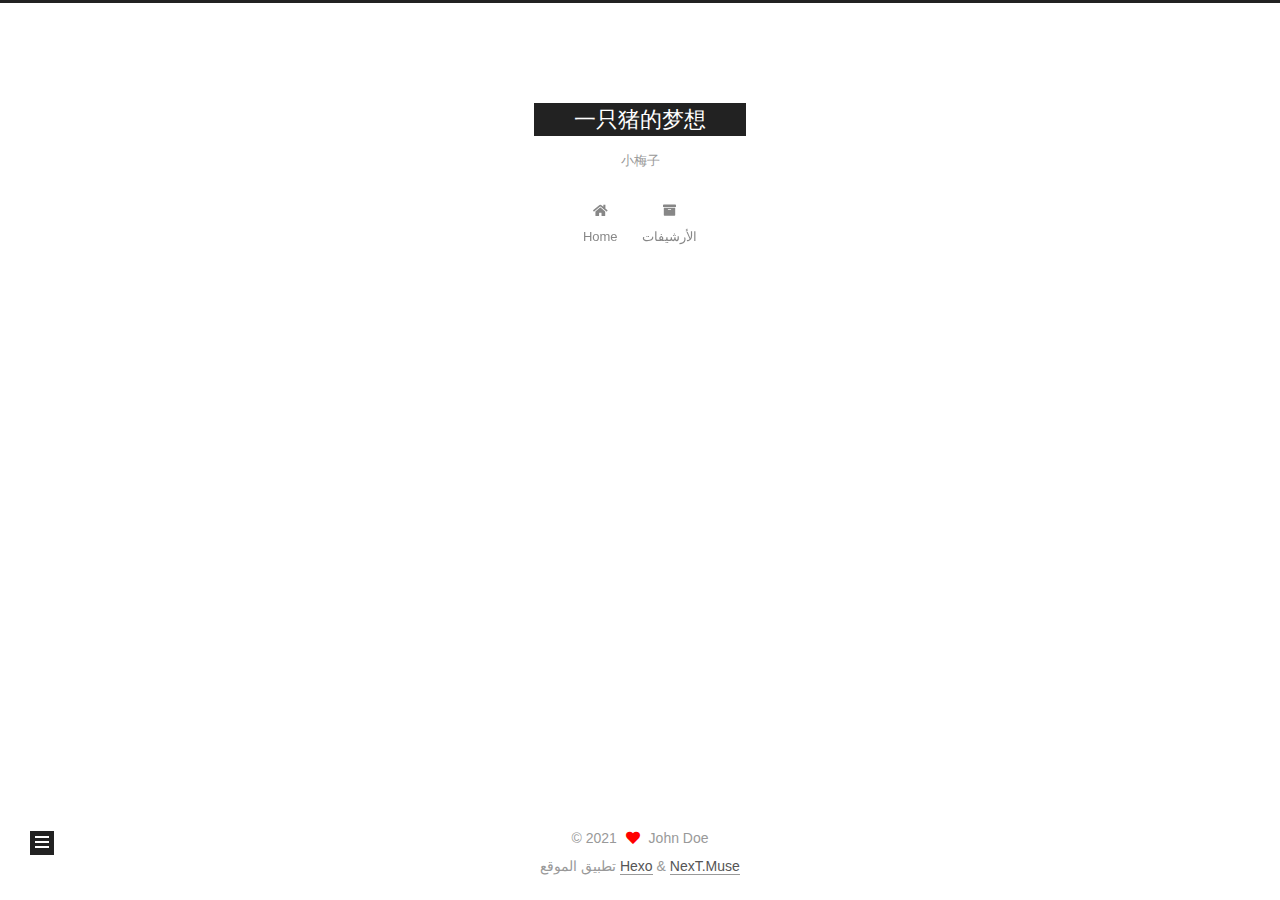
<file: 2021/11/26/test/index.html>
<!DOCTYPE html>
<html lang="zh-Hans">
<head>
  <meta charset="UTF-8">
<meta name="viewport" content="width=device-width, initial-scale=1, maximum-scale=2">
<meta name="theme-color" content="#222">
<meta name="generator" content="Hexo 5.4.0">
  <link rel="apple-touch-icon" sizes="180x180" href="/images/apple-touch-icon-next.png">
  <link rel="icon" type="image/png" sizes="32x32" href="/images/favicon-32x32-next.png">
  <link rel="icon" type="image/png" sizes="16x16" href="/images/favicon-16x16-next.png">
  <link rel="mask-icon" href="/images/logo.svg" color="#222">

<link rel="stylesheet" href="/css/main.css">


<link rel="stylesheet" href="/lib/font-awesome/css/all.min.css">

<script id="hexo-configurations">
    var NexT = window.NexT || {};
    var CONFIG = {"hostname":"swufewunima.github.io","root":"/","scheme":"Muse","version":"7.8.0","exturl":false,"sidebar":{"position":"left","display":"post","padding":18,"offset":12,"onmobile":false},"copycode":{"enable":false,"show_result":false,"style":null},"back2top":{"enable":true,"sidebar":false,"scrollpercent":false},"bookmark":{"enable":false,"color":"#222","save":"auto"},"fancybox":false,"mediumzoom":false,"lazyload":false,"pangu":false,"comments":{"style":"tabs","active":null,"storage":true,"lazyload":false,"nav":null},"algolia":{"hits":{"per_page":10},"labels":{"input_placeholder":"Search for Posts","hits_empty":"We didn't find any results for the search: ${query}","hits_stats":"${hits} results found in ${time} ms"}},"localsearch":{"enable":false,"trigger":"auto","top_n_per_article":1,"unescape":false,"preload":false},"motion":{"enable":true,"async":false,"transition":{"post_block":"fadeIn","post_header":"slideDownIn","post_body":"slideDownIn","coll_header":"slideLeftIn","sidebar":"slideUpIn"}}};
  </script>

  <meta property="og:type" content="article">
<meta property="og:title" content="test">
<meta property="og:url" content="http://swufewunima.github.io/2021/11/26/test/index.html">
<meta property="og:site_name" content="一只猪的梦想">
<meta property="og:locale">
<meta property="article:published_time" content="2021-11-25T17:13:51.000Z">
<meta property="article:modified_time" content="2021-11-25T17:13:51.089Z">
<meta property="article:author" content="John Doe">
<meta property="article:tag" content="data analysis,Data mining,deep learning,machine learning,nlp,Visual processing,statistics,Linear algebra,programmer,Open source,Developer,Geeks,Coder">
<meta name="twitter:card" content="summary">

<link rel="canonical" href="http://swufewunima.github.io/2021/11/26/test/">


<script id="page-configurations">
  // https://hexo.io/docs/variables.html
  CONFIG.page = {
    sidebar: "",
    isHome : false,
    isPost : true,
    lang   : 'zh-Hans'
  };
</script>

  <title>test | 一只猪的梦想</title>
  






  <noscript>
  <style>
  .use-motion .brand,
  .use-motion .menu-item,
  .sidebar-inner,
  .use-motion .post-block,
  .use-motion .pagination,
  .use-motion .comments,
  .use-motion .post-header,
  .use-motion .post-body,
  .use-motion .collection-header { opacity: initial; }

  .use-motion .site-title,
  .use-motion .site-subtitle {
    opacity: initial;
    top: initial;
  }

  .use-motion .logo-line-before i { left: initial; }
  .use-motion .logo-line-after i { right: initial; }
  </style>
</noscript>

</head>

<body itemscope itemtype="http://schema.org/WebPage">
  <div class="container use-motion">
    <div class="headband"></div>

    <header class="header" itemscope itemtype="http://schema.org/WPHeader">
      <div class="header-inner"><div class="site-brand-container">
  <div class="site-nav-toggle">
    <div class="toggle" aria-label="تشغيل شريط التصفح">
      <span class="toggle-line toggle-line-first"></span>
      <span class="toggle-line toggle-line-middle"></span>
      <span class="toggle-line toggle-line-last"></span>
    </div>
  </div>

  <div class="site-meta">

    <a href="/" class="brand" rel="start">
      <span class="logo-line-before"><i></i></span>
      <h1 class="site-title">一只猪的梦想</h1>
      <span class="logo-line-after"><i></i></span>
    </a>
      <p class="site-subtitle" itemprop="description">小梅子</p>
  </div>

  <div class="site-nav-right">
    <div class="toggle popup-trigger">
    </div>
  </div>
</div>




<nav class="site-nav">
  <ul id="menu" class="main-menu menu">
        <li class="menu-item menu-item-home">

    <a href="/" rel="section"><i class="fa fa-home fa-fw"></i>Home</a>

  </li>
        <li class="menu-item menu-item-archives">

    <a href="/archives/" rel="section"><i class="fa fa-archive fa-fw"></i>الأرشيفات</a>

  </li>
  </ul>
</nav>




</div>
    </header>

    
  <div class="back-to-top">
    <i class="fa fa-arrow-up"></i>
    <span>0%</span>
  </div>


    <main class="main">
      <div class="main-inner">
        <div class="content-wrap">
          

          <div class="content post posts-expand">
            

    
  
  
  <article itemscope itemtype="http://schema.org/Article" class="post-block" lang="zh-Hans">
    <link itemprop="mainEntityOfPage" href="http://swufewunima.github.io/2021/11/26/test/">

    <span hidden itemprop="author" itemscope itemtype="http://schema.org/Person">
      <meta itemprop="image" content="/images/avatar.gif">
      <meta itemprop="name" content="John Doe">
      <meta itemprop="description" content="">
    </span>

    <span hidden itemprop="publisher" itemscope itemtype="http://schema.org/Organization">
      <meta itemprop="name" content="一只猪的梦想">
    </span>
      <header class="post-header">
        <h1 class="post-title" itemprop="name headline">
          test
        </h1>

        <div class="post-meta">
            <span class="post-meta-item">
              <span class="post-meta-item-icon">
                <i class="far fa-calendar"></i>
              </span>
              <span class="post-meta-item-text">نُشر في</span>

              <time title="أُنشأ: 2021-11-26 01:13:51" itemprop="dateCreated datePublished" datetime="2021-11-26T01:13:51+08:00">2021-11-26</time>
            </span>

          

        </div>
      </header>

    
    
    
    <div class="post-body" itemprop="articleBody">

      
        
    </div>

    
    
    

      <footer class="post-footer">

        


        
    <div class="post-nav">
      <div class="post-nav-item">
    <a href="/2021/11/26/hello-world/" rel="prev" title="Hello World">
      <i class="fa fa-chevron-left"></i> Hello World
    </a></div>
      <div class="post-nav-item">
    <a href="/2021/11/26/%E7%AC%AC%E4%B8%80%E5%A4%A9/" rel="next" title="第一天">
      第一天 <i class="fa fa-chevron-right"></i>
    </a></div>
    </div>
      </footer>
    
  </article>
  
  
  



          </div>
          

<script>
  window.addEventListener('tabs:register', () => {
    let { activeClass } = CONFIG.comments;
    if (CONFIG.comments.storage) {
      activeClass = localStorage.getItem('comments_active') || activeClass;
    }
    if (activeClass) {
      let activeTab = document.querySelector(`a[href="#comment-${activeClass}"]`);
      if (activeTab) {
        activeTab.click();
      }
    }
  });
  if (CONFIG.comments.storage) {
    window.addEventListener('tabs:click', event => {
      if (!event.target.matches('.tabs-comment .tab-content .tab-pane')) return;
      let commentClass = event.target.classList[1];
      localStorage.setItem('comments_active', commentClass);
    });
  }
</script>

        </div>
          
  
  <div class="toggle sidebar-toggle">
    <span class="toggle-line toggle-line-first"></span>
    <span class="toggle-line toggle-line-middle"></span>
    <span class="toggle-line toggle-line-last"></span>
  </div>

  <aside class="sidebar">
    <div class="sidebar-inner">

      <ul class="sidebar-nav motion-element">
        <li class="sidebar-nav-toc">
          المحتويات
        </li>
        <li class="sidebar-nav-overview">
          عام
        </li>
      </ul>

      <!--noindex-->
      <div class="post-toc-wrap sidebar-panel">
      </div>
      <!--/noindex-->

      <div class="site-overview-wrap sidebar-panel">
        <div class="site-author motion-element" itemprop="author" itemscope itemtype="http://schema.org/Person">
  <p class="site-author-name" itemprop="name">John Doe</p>
  <div class="site-description" itemprop="description"></div>
</div>
<div class="site-state-wrap motion-element">
  <nav class="site-state">
      <div class="site-state-item site-state-posts">
          <a href="/archives/">
        
          <span class="site-state-item-count">4</span>
          <span class="site-state-item-name">المقالات</span>
        </a>
      </div>
  </nav>
</div>



      </div>

    </div>
  </aside>
  <div id="sidebar-dimmer"></div>


      </div>
    </main>

    <footer class="footer">
      <div class="footer-inner">
        

        

<div class="copyright">
  
  &copy; 
  <span itemprop="copyrightYear">2021</span>
  <span class="with-love">
    <i class="fa fa-heart"></i>
  </span>
  <span class="author" itemprop="copyrightHolder">John Doe</span>
</div>
  <div class="powered-by">تطبيق الموقع <a href="https://hexo.io/" class="theme-link" rel="noopener" target="_blank">Hexo</a> & <a href="https://muse.theme-next.org/" class="theme-link" rel="noopener" target="_blank">NexT.Muse</a>
  </div>

        








      </div>
    </footer>
  </div>

  
  <script src="/lib/anime.min.js"></script>
  <script src="/lib/velocity/velocity.min.js"></script>
  <script src="/lib/velocity/velocity.ui.min.js"></script>

<script src="/js/utils.js"></script>

<script src="/js/motion.js"></script>


<script src="/js/schemes/muse.js"></script>


<script src="/js/next-boot.js"></script>




  















  

  

</body>
</html>
</file>
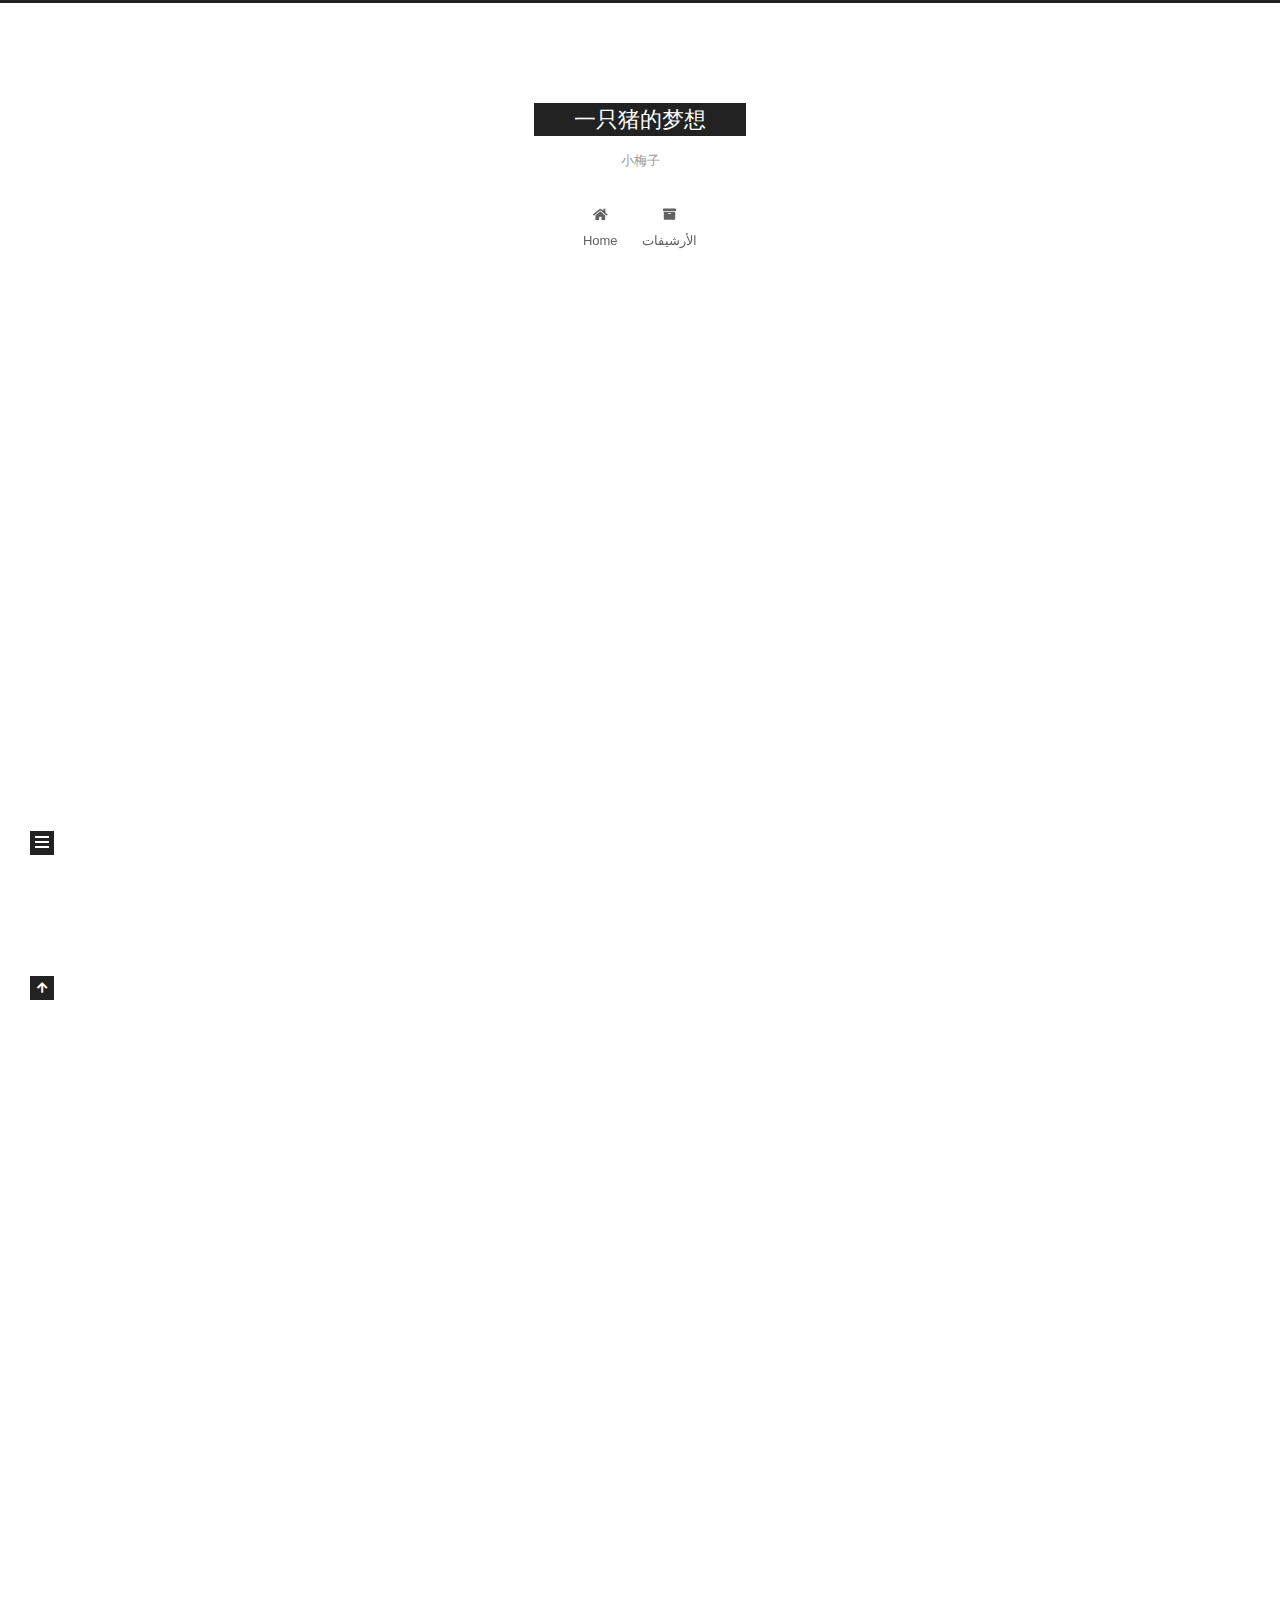
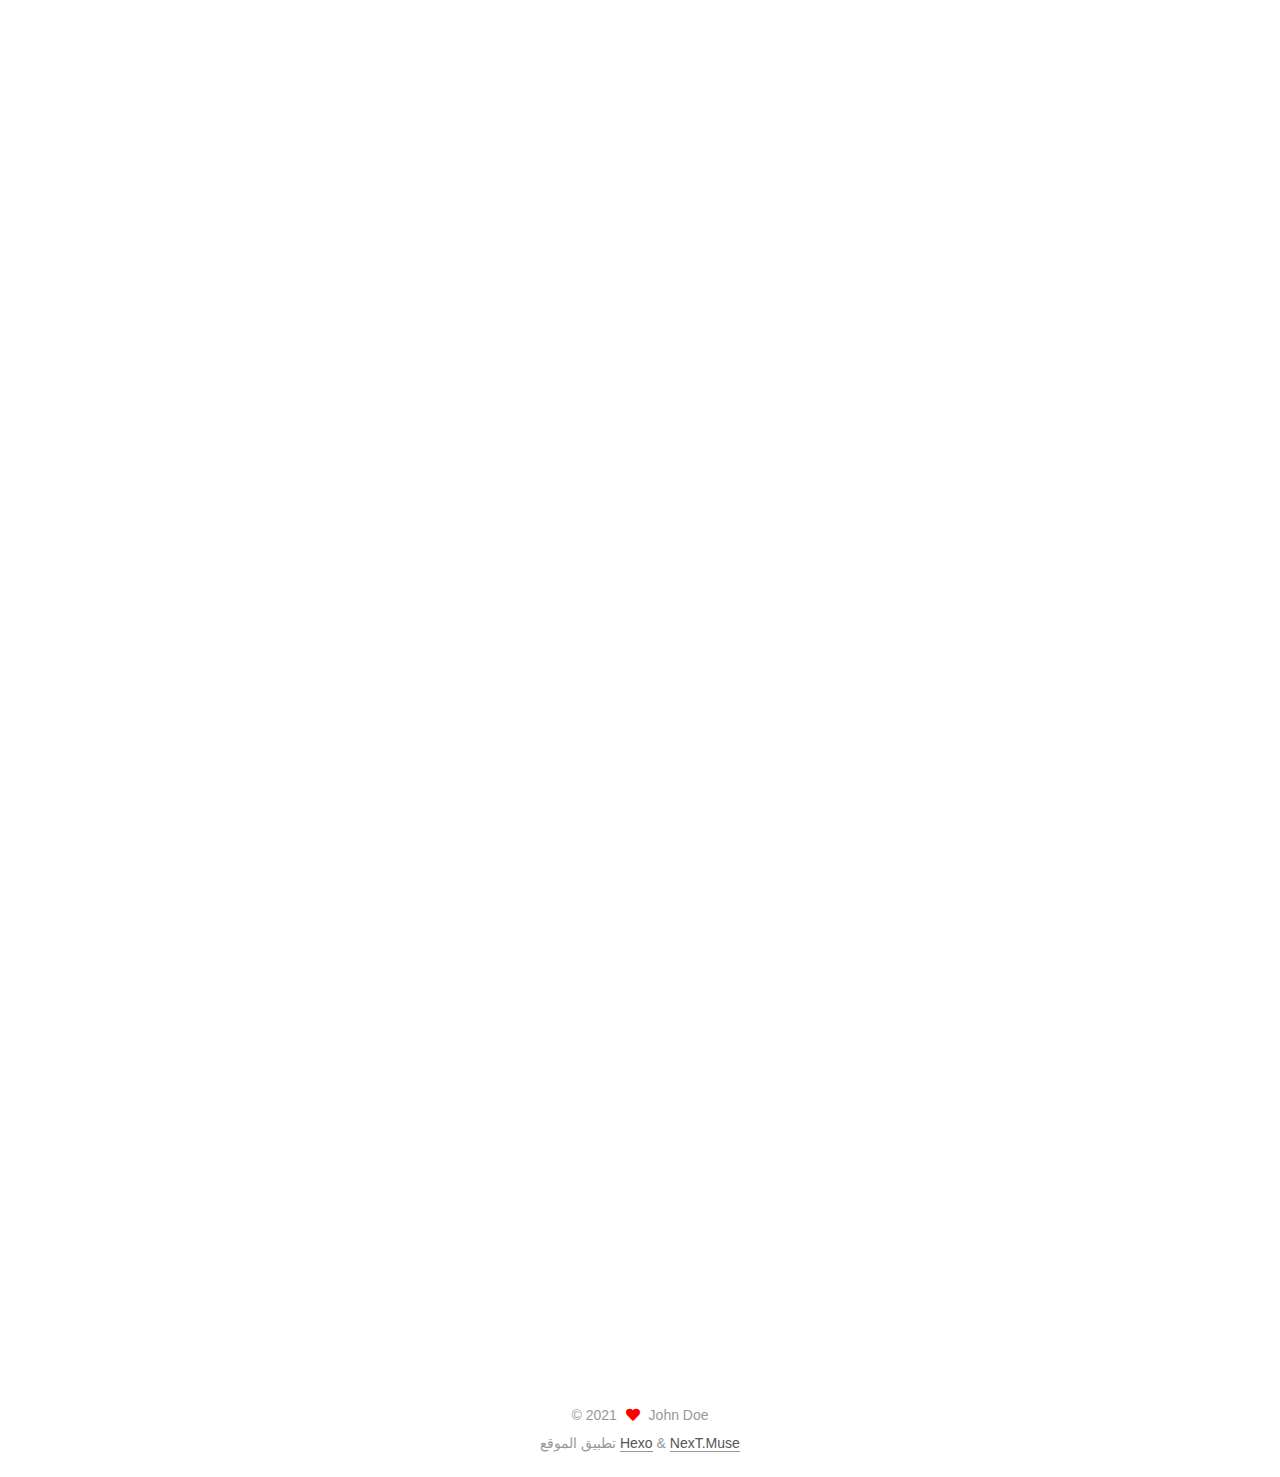
<file: 2021/11/26/xshell快捷键/index.html>
<!DOCTYPE html>
<html lang="zh-Hans">
<head>
  <meta charset="UTF-8">
<meta name="viewport" content="width=device-width, initial-scale=1, maximum-scale=2">
<meta name="theme-color" content="#222">
<meta name="generator" content="Hexo 5.4.0">
  <link rel="apple-touch-icon" sizes="180x180" href="/images/apple-touch-icon-next.png">
  <link rel="icon" type="image/png" sizes="32x32" href="/images/favicon-32x32-next.png">
  <link rel="icon" type="image/png" sizes="16x16" href="/images/favicon-16x16-next.png">
  <link rel="mask-icon" href="/images/logo.svg" color="#222">

<link rel="stylesheet" href="/css/main.css">


<link rel="stylesheet" href="/lib/font-awesome/css/all.min.css">

<script id="hexo-configurations">
    var NexT = window.NexT || {};
    var CONFIG = {"hostname":"swufewunima.github.io","root":"/","scheme":"Muse","version":"7.8.0","exturl":false,"sidebar":{"position":"left","display":"post","padding":18,"offset":12,"onmobile":false},"copycode":{"enable":false,"show_result":false,"style":null},"back2top":{"enable":true,"sidebar":false,"scrollpercent":false},"bookmark":{"enable":false,"color":"#222","save":"auto"},"fancybox":false,"mediumzoom":false,"lazyload":false,"pangu":false,"comments":{"style":"tabs","active":null,"storage":true,"lazyload":false,"nav":null},"algolia":{"hits":{"per_page":10},"labels":{"input_placeholder":"Search for Posts","hits_empty":"We didn't find any results for the search: ${query}","hits_stats":"${hits} results found in ${time} ms"}},"localsearch":{"enable":false,"trigger":"auto","top_n_per_article":1,"unescape":false,"preload":false},"motion":{"enable":true,"async":false,"transition":{"post_block":"fadeIn","post_header":"slideDownIn","post_body":"slideDownIn","coll_header":"slideLeftIn","sidebar":"slideUpIn"}}};
  </script>

  <meta name="description" content="xshell的快捷键（非常实用） 删除ctrl + d    删除光标所在位置上的字符相当于VIM里x或者dlctrl + h    删除光标所在位置前的字符相当于VIM里hx或者dhctrl + k    删除光标后面所有字符相当于VIM里d shift+$ctrl + u    删除光标前面所有字符相当于VIM里d shift+^ctrl + w    删除光标前一个单词相当于VIM里dbct">
<meta property="og:type" content="article">
<meta property="og:title" content="一只猪的梦想">
<meta property="og:url" content="http://swufewunima.github.io/2021/11/26/xshell%E5%BF%AB%E6%8D%B7%E9%94%AE/index.html">
<meta property="og:site_name" content="一只猪的梦想">
<meta property="og:description" content="xshell的快捷键（非常实用） 删除ctrl + d    删除光标所在位置上的字符相当于VIM里x或者dlctrl + h    删除光标所在位置前的字符相当于VIM里hx或者dhctrl + k    删除光标后面所有字符相当于VIM里d shift+$ctrl + u    删除光标前面所有字符相当于VIM里d shift+^ctrl + w    删除光标前一个单词相当于VIM里dbct">
<meta property="og:locale">
<meta property="article:published_time" content="2021-11-26T12:42:28.993Z">
<meta property="article:modified_time" content="2021-11-26T12:44:11.093Z">
<meta property="article:author" content="John Doe">
<meta property="article:tag" content="data analysis,Data mining,deep learning,machine learning,nlp,Visual processing,statistics,Linear algebra,programmer,Open source,Developer,Geeks,Coder">
<meta name="twitter:card" content="summary">

<link rel="canonical" href="http://swufewunima.github.io/2021/11/26/xshell%E5%BF%AB%E6%8D%B7%E9%94%AE/">


<script id="page-configurations">
  // https://hexo.io/docs/variables.html
  CONFIG.page = {
    sidebar: "",
    isHome : false,
    isPost : true,
    lang   : 'zh-Hans'
  };
</script>

  <title> | 一只猪的梦想</title>
  






  <noscript>
  <style>
  .use-motion .brand,
  .use-motion .menu-item,
  .sidebar-inner,
  .use-motion .post-block,
  .use-motion .pagination,
  .use-motion .comments,
  .use-motion .post-header,
  .use-motion .post-body,
  .use-motion .collection-header { opacity: initial; }

  .use-motion .site-title,
  .use-motion .site-subtitle {
    opacity: initial;
    top: initial;
  }

  .use-motion .logo-line-before i { left: initial; }
  .use-motion .logo-line-after i { right: initial; }
  </style>
</noscript>

</head>

<body itemscope itemtype="http://schema.org/WebPage">
  <div class="container use-motion">
    <div class="headband"></div>

    <header class="header" itemscope itemtype="http://schema.org/WPHeader">
      <div class="header-inner"><div class="site-brand-container">
  <div class="site-nav-toggle">
    <div class="toggle" aria-label="تشغيل شريط التصفح">
      <span class="toggle-line toggle-line-first"></span>
      <span class="toggle-line toggle-line-middle"></span>
      <span class="toggle-line toggle-line-last"></span>
    </div>
  </div>

  <div class="site-meta">

    <a href="/" class="brand" rel="start">
      <span class="logo-line-before"><i></i></span>
      <h1 class="site-title">一只猪的梦想</h1>
      <span class="logo-line-after"><i></i></span>
    </a>
      <p class="site-subtitle" itemprop="description">小梅子</p>
  </div>

  <div class="site-nav-right">
    <div class="toggle popup-trigger">
    </div>
  </div>
</div>




<nav class="site-nav">
  <ul id="menu" class="main-menu menu">
        <li class="menu-item menu-item-home">

    <a href="/" rel="section"><i class="fa fa-home fa-fw"></i>Home</a>

  </li>
        <li class="menu-item menu-item-archives">

    <a href="/archives/" rel="section"><i class="fa fa-archive fa-fw"></i>الأرشيفات</a>

  </li>
  </ul>
</nav>




</div>
    </header>

    
  <div class="back-to-top">
    <i class="fa fa-arrow-up"></i>
    <span>0%</span>
  </div>


    <main class="main">
      <div class="main-inner">
        <div class="content-wrap">
          

          <div class="content post posts-expand">
            

    
  
  
  <article itemscope itemtype="http://schema.org/Article" class="post-block" lang="zh-Hans">
    <link itemprop="mainEntityOfPage" href="http://swufewunima.github.io/2021/11/26/xshell%E5%BF%AB%E6%8D%B7%E9%94%AE/">

    <span hidden itemprop="author" itemscope itemtype="http://schema.org/Person">
      <meta itemprop="image" content="/images/avatar.gif">
      <meta itemprop="name" content="John Doe">
      <meta itemprop="description" content="">
    </span>

    <span hidden itemprop="publisher" itemscope itemtype="http://schema.org/Organization">
      <meta itemprop="name" content="一只猪的梦想">
    </span>
      <header class="post-header">
        <h1 class="post-title" itemprop="name headline">
          
        </h1>

        <div class="post-meta">
            <span class="post-meta-item">
              <span class="post-meta-item-icon">
                <i class="far fa-calendar"></i>
              </span>
              <span class="post-meta-item-text">نُشر في</span>
              

              <time title="أُنشأ: 2021-11-26 20:42:28 / عُدل: 20:44:11" itemprop="dateCreated datePublished" datetime="2021-11-26T20:42:28+08:00">2021-11-26</time>
            </span>

          

        </div>
      </header>

    
    
    
    <div class="post-body" itemprop="articleBody">

      
        <p><a target="_blank" rel="noopener" href="https://www.cnblogs.com/zhoushihui/p/5404392.html">xshell的快捷键（非常实用）</a></p>
<p>删除<br>ctrl + d    删除光标所在位置上的字符相当于VIM里x或者dl<br>ctrl + h    删除光标所在位置前的字符相当于VIM里hx或者dh<br>ctrl + k    删除光标后面所有字符相当于VIM里d shift+$<br>ctrl + u    删除光标前面所有字符相当于VIM里d shift+^<br>ctrl + w    删除光标前一个单词相当于VIM里db<br>ctrl + y    恢复ctrl+u上次执行时删除的字符<br>ctrl + ?    撤消前一次输入<br>alt + r    撤消前一次动作<br>alt + d   删除光标所在位置的后单词<br>移动<br>ctrl + a    将光标移动到命令行开头相当于VIM里shift+^<br>ctrl + e    将光标移动到命令行结尾处相当于VIM里shift+$<br>ctrl + f    光标向后移动一个字符相当于VIM里l<br>ctrl + b    光标向前移动一个字符相当于VIM里h<br>ctrl + 方向键左键  光标移动到前一个单词开头<br>ctrl + 方向键右键  光标移动到后一个单词结尾<br>ctrl + x    在上次光标所在字符和当前光标所在字符之间跳转<br>alt + f    跳到光标所在位置单词尾部<br>替换<br>ctrl + t    将光标当前字符与前面一个字符替换<br>alt + t   交换两个光标当前所处位置单词和光标前一个单词<br>alt + u   把光标当前位置单词变为大写<br>alt + l    把光标当前位置单词变为小写<br>alt + c    把光标当前位置单词头一个字母变为大写<br>^oldstr^newstr  替换前一次命令中字符串<br>历史命令编辑<br>ctrl + p  返回上一次输入命令字符<br>ctrl + r    输入单词搜索历史命令<br>alt + p   输入字符查找与字符相接近的历史命令<br>alt + &gt;   返回上一次执行命令<br>其它<br>ctrl + s    锁住终端<br>ctrl + q    解锁终端<br>ctrl + l     清屏相当于命令clear<br>ctrl + c    另起一行<br>ctrl + i    类似TAB健补全功能<br>ctrl + o    重复执行命令<br>alt + 数字键 操作的次数</p>
<p>实际操作:</p>
<p>#c+l 清屏先<br>minuit@suse:<del>&gt;str1 str2 str3 #输入三个单词发现第一单词需要大写好按c+a跳到开头按a+c<br>minuit@suse:</del>&gt; Str1 str2 str3 #好现在单词就变成了现在这个样子,又发现第二个单词要全大写(这样的命令真是玩死人:( )好吧如果你当前光标在第二个单词,那直接a+u把这个单词改变,如果不在的话那按住c+a接着c+f跳到第二个单词那再a+u就OK了结果像下面所示。<br>minuit@suse:<del>&gt; Str1 STR2 str3  #我想换过来怎么办我的位置已经在最后一个单词这个好办按住a+2+b哈哈跳到了第二个单词再来一下a+l这下第二个单词全小写了<br>minuit@suse:</del>&gt; welcome to chinaunix!  #不就是变个大小写吗? 按住c+a接着a+3+c看看效果<br>minuit@suse:<del>&gt; Welcome To Chinaunix! #GOOD很简单<br>我们再来试试替换<br>minuit@suse:</del>&gt; Welcome To Chinaunix! #还是这三单词c+a跳到开头再接着跳到第二个单词那(因为a+t只能跟前一个单词做替换所以不能在第一个单词按a+t)按住a+t<br>minuit@suse:<del>&gt; To Welcome Chinaunix! #现在成这样子的了如果我用再按a+2+t那又变了一个样<br>minuit@suse:</del>&gt; Chinaunix! Welcome To  #好了来一点比较常用的<br>minuit@suse:<del>&gt;ls /tmp/          #看看下面有些什么<br>file1 file2 file3 ….. ..<br>minuit@suse:</del>&gt;^ls^cd      #现在再又想进入目录很简单的健入替换命令就行了在命令很长时用这个替换可以省掉很多按a+b或a+f的时间<br>cd /tmp/<br>minuit@suse:/tmp&gt;  #进入了tmp目录了<br>跳转的命令就不试了大家自己体会试也看不见^_^<br>-—————————————————————————–<br>Ctrl + a 可以快速切换到命令行开始处<br>Ctrl + e 切换到命令行末尾<br>Ctrl + r 在历史命令中查找<br>Ctrl + u 删除光标所在位置之前的所有字符<br>Ctrl + k 删除光标所在位置之后的所有字符<br>ctrl + w 删除光标之前的一个单词<br>Ctrl + d 结束当前输入、退出shell<br>ctrl + s 可用来停留在当前屏 ctrl + q 恢复刷屏<br>ctrl + l 清屏<br>CTRL 键相关的快捷键:<br>Ctrl + a - Jump to the start of the line<br>Ctrl + b - Move back a char<br>Ctrl + c - Terminate the command //用的最多了吧?<br>Ctrl + d - Delete from under the cursor<br>Ctrl + e - Jump to the end of the line<br>Ctrl + f - Move forward a char<br>Ctrl + k - Delete to EOL<br>Ctrl + l - Clear the screen //清屏，类似 clear 命令<br>Ctrl + r - Search the history backwards //查找历史命令<br>Ctrl + R - Search the history backwards with multi occurrence<br>Ctrl + u - Delete backward from cursor // 密码输入错误的时候比较有用<br>Ctrl + xx - Move between EOL and current cursor position<br>Ctrl + x @ - Show possible hostname completions<br>Ctrl + z - Suspend/ Stop the command<br>补充:<br>Ctrl + h - 删除当前字符<br>Ctrl + w - 删除最后输入的单词<br>ALT 键相关的快捷键:<br>平时很少用。有些和远程登陆工具冲突。<br>Alt + &lt; - Move to the first line in the history<br>Alt + &gt; - Move to the last line in the history<br>Alt + ? - Show current completion list<br>Alt + * - Insert all possible completions<br>Alt + / - Attempt to complete filename<br>Alt + . - Yank last argument to previous command<br>Alt + b - Move backward<br>Alt + c - Capitalize the word<br>Alt + d - Delete word<br>Alt + f - Move forward<br>Alt + l - Make word lowercase<br>Alt + n - Search the history forwards non-incremental<br>Alt + p - Search the history backwards non-incremental<br>Alt + r - Recall command<br>Alt + t - Move words around<br>Alt + u - Make word uppercase<br>Alt + back-space - Delete backward from cursor<br>// SecureCRT 如果没有配置好，这个就很管用了。<br>其他特定的键绑定:<br>输入 bind -P 可以查看所有的键盘绑定。这一系列我觉得更为实用。<br>Here “2T” means Press TAB twice<br>$ 2T - All available commands(common) //命令行补全，我认为是 Bash 最好用的一点<br>$ (string)2T - All available commands starting with (string)<br>$ /2T - Entire directory structure including Hidden one<br>$ ./2T - Only Sub Dirs inside including Hidden one<br>$ *2T - Only Sub Dirs inside without Hidden one<br>$ ~2T - All Present Users on system from “/etc/passwd” //第一次见到，很好用<br>$ $2T - All Sys variables //写Shell脚本的时候很实用<br>$ @2T - Entries from “/etc/hosts” //第一次见到<br>$ =2T - Output like ls or dir //好像还不如 ls 快捷<br>补充:<br>Esc + T - 交换光标前面的两个单词</p>
<p>表2-1                             浏览命令行的击键</p>
<table>
<thead>
<tr>
<th>击键</th>
<th>全名</th>
<th>含义</th>
</tr>
</thead>
<tbody><tr>
<td>Ctrl+F</td>
<td>字符向前</td>
<td>向前移动一个字符</td>
</tr>
<tr>
<td>Ctrl+B</td>
<td>字符向后</td>
<td>向后移动一个字符</td>
</tr>
<tr>
<td>Alt+F</td>
<td>单词向前</td>
<td>向前移动一个单词</td>
</tr>
<tr>
<td>Alt+B</td>
<td>单词向后</td>
<td>向后移动一个单词</td>
</tr>
<tr>
<td>Ctrl+A</td>
<td>行头</td>
<td>到当前行的开始</td>
</tr>
<tr>
<td>Ctrl+E</td>
<td>行尾</td>
<td>到行的末尾</td>
</tr>
<tr>
<td>Ctrl+L</td>
<td>清屏</td>
<td>清除屏幕，并在屏幕顶端留下一行</td>
</tr>
</tbody></table>
<p>表2-2中的击键可以用来编辑命令行。</p>
<p>表2-2                             编辑命令行的击键</p>
<table>
<thead>
<tr>
<th>击键</th>
<th>全名</th>
<th>含义</th>
</tr>
</thead>
<tbody><tr>
<td>Ctrl+D</td>
<td>删除当前内容</td>
<td>删除当前字符</td>
</tr>
<tr>
<td>Backspace或Rubout</td>
<td>删除以前内容</td>
<td>删除前一个字符</td>
</tr>
<tr>
<td>Ctrl+T</td>
<td>调换字符</td>
<td>交换当前字符和前一个字符的位置</td>
</tr>
<tr>
<td>Alt+T</td>
<td>调换单词</td>
<td>交换当前单词和前一个单词的位置</td>
</tr>
<tr>
<td>Alt+U</td>
<td>大写单词</td>
<td>将当前单词变为大写</td>
</tr>
<tr>
<td>Alt+L</td>
<td>小写单词</td>
<td>将当前单词变为小写</td>
</tr>
<tr>
<td>Alt+C</td>
<td>首字母大写</td>
<td>将当前单词的首字母变为大写</td>
</tr>
<tr>
<td>Ctrl+V</td>
<td>插入特殊字符</td>
<td>添加特殊字符。例如，按Ctrl+V+Tab可添加一个Tab字符</td>
</tr>
</tbody></table>
<p>使用表2-3中的击键可在命令行上剪切和粘贴文本。</p>
<p>表2-3                      在命令行上剪切和粘贴文本的击键</p>
<table>
<thead>
<tr>
<th>击键</th>
<th>全名</th>
<th>含义</th>
</tr>
</thead>
<tbody><tr>
<td>Ctrl+K</td>
<td>剪切行尾</td>
<td>剪切文本到该行末尾</td>
</tr>
<tr>
<td>Ctrl+U</td>
<td>剪切行头</td>
<td>剪切文到该行开头</td>
</tr>
<tr>
<td>Ctrl+W</td>
<td>剪切前个单词</td>
<td>剪切光标前的一个单词</td>
</tr>
<tr>
<td>Alt+D</td>
<td>剪切下个单词</td>
<td>剪切光标后的一个单词</td>
</tr>
<tr>
<td>Ctrl+Y</td>
<td>粘贴最近的文本</td>
<td>粘贴最近剪切的文本</td>
</tr>
<tr>
<td>Alt+Y</td>
<td>粘贴早期的文本</td>
<td>轮回到先前剪切的文本并粘贴它</td>
</tr>
<tr>
<td>Ctrl+C</td>
<td>删除整行</td>
<td>删除一整行</td>
</tr>
</tbody></table>
<p>表2-4                           用于文本补全的组合键</p>
<table>
<thead>
<tr>
<th>组合键</th>
<th>用于</th>
<th></th>
</tr>
</thead>
<tbody><tr>
<td>Alt+～</td>
<td>用用户名补全文本</td>
<td></td>
</tr>
<tr>
<td>Alt+$</td>
<td>用变量补全文本</td>
<td></td>
</tr>
<tr>
<td>Alt+@</td>
<td>用主机名补全文本</td>
<td></td>
</tr>
<tr>
<td>Alt+!</td>
<td>用命令名（以别名、保留字、Ctrl+X+/</td>
<td>列出可能的补全用户名文本</td>
</tr>
<tr>
<td>Ctrl+X+$</td>
<td>列出可能的补全环境变量</td>
<td></td>
</tr>
<tr>
<td>Ctrl+X+@</td>
<td>列出可能的补全主机名</td>
<td></td>
</tr>
<tr>
<td>Ctrl+X+！</td>
<td>列出可能的补全命令名</td>
<td></td>
</tr>
</tbody></table>
<p>表2-5                            使用命令历史的击键</p>
<table>
<thead>
<tr>
<th>键</th>
<th>功  能 名</th>
<th>描  述</th>
</tr>
</thead>
<tbody><tr>
<td>方向键 （↑或↓）</td>
<td>步进</td>
<td>按上和下箭头可步进浏览历史列表中的每个命令行，直到所需的位置（Ctrl+P和Ctrl+N分别有同样的功能）</td>
</tr>
<tr>
<td>Ctrl+R</td>
<td>反向渐进搜索</td>
<td>按下这些键后，输入一个搜索字符串进行反向搜索。输入此字符串后，匹配的命令行即会出现，可以运行或编辑它</td>
</tr>
<tr>
<td>Ctrl+S</td>
<td>前向渐进搜索</td>
<td>与前一个功能相似，只不过是前向搜索</td>
</tr>
<tr>
<td>反向搜索</td>
<td>按下这些键后，输入一个字符串进行反向搜索。输入一个字符串并且按Enter键可看到包含该字符串的最近已用命令</td>
<td></td>
</tr>
<tr>
<td>Alt+N</td>
<td>前向搜索</td>
<td>与前一个功能类似，只不过是前向搜索</td>
</tr>
<tr>
<td>Alt+&lt;</td>
<td>历史列表的开头</td>
<td>到历史列表的第一项</td>
</tr>
<tr>
<td>Alt+&gt;</td>
<td>历史列表的末尾</td>
<td>到历史列表的最后一项</td>
</tr>
</tbody></table>

    </div>

    
    
    

      <footer class="post-footer">

        


        
    <div class="post-nav">
      <div class="post-nav-item">
    <a href="/2021/11/26/%E7%AC%AC%E4%B8%80%E5%A4%A9/" rel="prev" title="第一天">
      <i class="fa fa-chevron-left"></i> 第一天
    </a></div>
      <div class="post-nav-item"></div>
    </div>
      </footer>
    
  </article>
  
  
  



          </div>
          

<script>
  window.addEventListener('tabs:register', () => {
    let { activeClass } = CONFIG.comments;
    if (CONFIG.comments.storage) {
      activeClass = localStorage.getItem('comments_active') || activeClass;
    }
    if (activeClass) {
      let activeTab = document.querySelector(`a[href="#comment-${activeClass}"]`);
      if (activeTab) {
        activeTab.click();
      }
    }
  });
  if (CONFIG.comments.storage) {
    window.addEventListener('tabs:click', event => {
      if (!event.target.matches('.tabs-comment .tab-content .tab-pane')) return;
      let commentClass = event.target.classList[1];
      localStorage.setItem('comments_active', commentClass);
    });
  }
</script>

        </div>
          
  
  <div class="toggle sidebar-toggle">
    <span class="toggle-line toggle-line-first"></span>
    <span class="toggle-line toggle-line-middle"></span>
    <span class="toggle-line toggle-line-last"></span>
  </div>

  <aside class="sidebar">
    <div class="sidebar-inner">

      <ul class="sidebar-nav motion-element">
        <li class="sidebar-nav-toc">
          المحتويات
        </li>
        <li class="sidebar-nav-overview">
          عام
        </li>
      </ul>

      <!--noindex-->
      <div class="post-toc-wrap sidebar-panel">
      </div>
      <!--/noindex-->

      <div class="site-overview-wrap sidebar-panel">
        <div class="site-author motion-element" itemprop="author" itemscope itemtype="http://schema.org/Person">
  <p class="site-author-name" itemprop="name">John Doe</p>
  <div class="site-description" itemprop="description"></div>
</div>
<div class="site-state-wrap motion-element">
  <nav class="site-state">
      <div class="site-state-item site-state-posts">
          <a href="/archives/">
        
          <span class="site-state-item-count">4</span>
          <span class="site-state-item-name">المقالات</span>
        </a>
      </div>
  </nav>
</div>



      </div>

    </div>
  </aside>
  <div id="sidebar-dimmer"></div>


      </div>
    </main>

    <footer class="footer">
      <div class="footer-inner">
        

        

<div class="copyright">
  
  &copy; 
  <span itemprop="copyrightYear">2021</span>
  <span class="with-love">
    <i class="fa fa-heart"></i>
  </span>
  <span class="author" itemprop="copyrightHolder">John Doe</span>
</div>
  <div class="powered-by">تطبيق الموقع <a href="https://hexo.io/" class="theme-link" rel="noopener" target="_blank">Hexo</a> & <a href="https://muse.theme-next.org/" class="theme-link" rel="noopener" target="_blank">NexT.Muse</a>
  </div>

        








      </div>
    </footer>
  </div>

  
  <script src="/lib/anime.min.js"></script>
  <script src="/lib/velocity/velocity.min.js"></script>
  <script src="/lib/velocity/velocity.ui.min.js"></script>

<script src="/js/utils.js"></script>

<script src="/js/motion.js"></script>


<script src="/js/schemes/muse.js"></script>


<script src="/js/next-boot.js"></script>




  















  

  

</body>
</html>
</file>
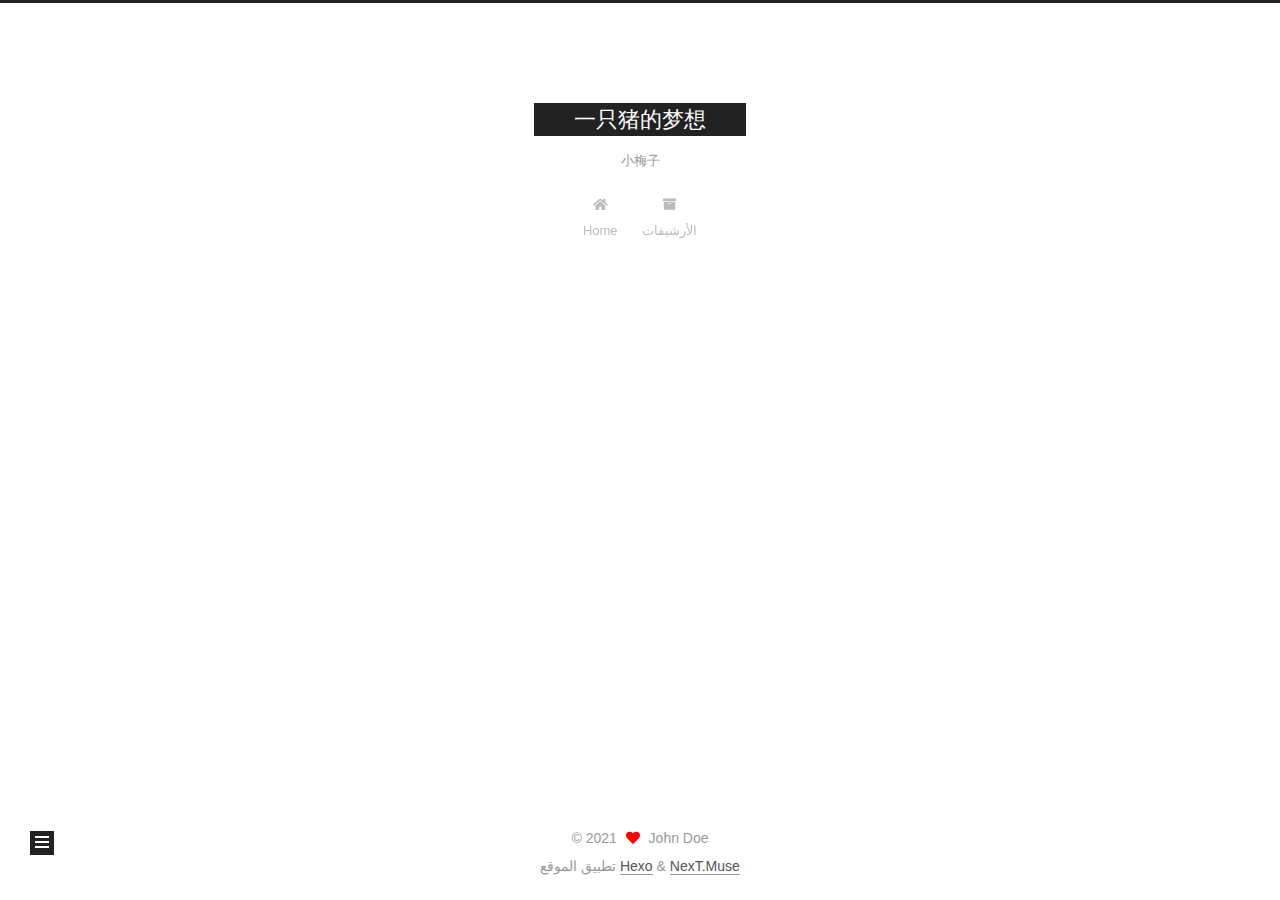
<file: 2021/11/26/第一天/index.html>
<!DOCTYPE html>
<html lang="zh-Hans">
<head>
  <meta charset="UTF-8">
<meta name="viewport" content="width=device-width, initial-scale=1, maximum-scale=2">
<meta name="theme-color" content="#222">
<meta name="generator" content="Hexo 5.4.0">
  <link rel="apple-touch-icon" sizes="180x180" href="/images/apple-touch-icon-next.png">
  <link rel="icon" type="image/png" sizes="32x32" href="/images/favicon-32x32-next.png">
  <link rel="icon" type="image/png" sizes="16x16" href="/images/favicon-16x16-next.png">
  <link rel="mask-icon" href="/images/logo.svg" color="#222">

<link rel="stylesheet" href="/css/main.css">


<link rel="stylesheet" href="/lib/font-awesome/css/all.min.css">

<script id="hexo-configurations">
    var NexT = window.NexT || {};
    var CONFIG = {"hostname":"swufewunima.github.io","root":"/","scheme":"Muse","version":"7.8.0","exturl":false,"sidebar":{"position":"left","display":"post","padding":18,"offset":12,"onmobile":false},"copycode":{"enable":false,"show_result":false,"style":null},"back2top":{"enable":true,"sidebar":false,"scrollpercent":false},"bookmark":{"enable":false,"color":"#222","save":"auto"},"fancybox":false,"mediumzoom":false,"lazyload":false,"pangu":false,"comments":{"style":"tabs","active":null,"storage":true,"lazyload":false,"nav":null},"algolia":{"hits":{"per_page":10},"labels":{"input_placeholder":"Search for Posts","hits_empty":"We didn't find any results for the search: ${query}","hits_stats":"${hits} results found in ${time} ms"}},"localsearch":{"enable":false,"trigger":"auto","top_n_per_article":1,"unescape":false,"preload":false},"motion":{"enable":true,"async":false,"transition":{"post_block":"fadeIn","post_header":"slideDownIn","post_body":"slideDownIn","coll_header":"slideLeftIn","sidebar":"slideUpIn"}}};
  </script>

  <meta name="description" content="今天我熬夜把网站打好了">
<meta property="og:type" content="article">
<meta property="og:title" content="第一天">
<meta property="og:url" content="http://swufewunima.github.io/2021/11/26/%E7%AC%AC%E4%B8%80%E5%A4%A9/index.html">
<meta property="og:site_name" content="一只猪的梦想">
<meta property="og:description" content="今天我熬夜把网站打好了">
<meta property="og:locale">
<meta property="article:published_time" content="2021-11-25T22:02:02.000Z">
<meta property="article:modified_time" content="2021-11-25T22:04:32.810Z">
<meta property="article:author" content="John Doe">
<meta property="article:tag" content="data analysis,Data mining,deep learning,machine learning,nlp,Visual processing,statistics,Linear algebra,programmer,Open source,Developer,Geeks,Coder">
<meta name="twitter:card" content="summary">

<link rel="canonical" href="http://swufewunima.github.io/2021/11/26/%E7%AC%AC%E4%B8%80%E5%A4%A9/">


<script id="page-configurations">
  // https://hexo.io/docs/variables.html
  CONFIG.page = {
    sidebar: "",
    isHome : false,
    isPost : true,
    lang   : 'zh-Hans'
  };
</script>

  <title>第一天 | 一只猪的梦想</title>
  






  <noscript>
  <style>
  .use-motion .brand,
  .use-motion .menu-item,
  .sidebar-inner,
  .use-motion .post-block,
  .use-motion .pagination,
  .use-motion .comments,
  .use-motion .post-header,
  .use-motion .post-body,
  .use-motion .collection-header { opacity: initial; }

  .use-motion .site-title,
  .use-motion .site-subtitle {
    opacity: initial;
    top: initial;
  }

  .use-motion .logo-line-before i { left: initial; }
  .use-motion .logo-line-after i { right: initial; }
  </style>
</noscript>

</head>

<body itemscope itemtype="http://schema.org/WebPage">
  <div class="container use-motion">
    <div class="headband"></div>

    <header class="header" itemscope itemtype="http://schema.org/WPHeader">
      <div class="header-inner"><div class="site-brand-container">
  <div class="site-nav-toggle">
    <div class="toggle" aria-label="تشغيل شريط التصفح">
      <span class="toggle-line toggle-line-first"></span>
      <span class="toggle-line toggle-line-middle"></span>
      <span class="toggle-line toggle-line-last"></span>
    </div>
  </div>

  <div class="site-meta">

    <a href="/" class="brand" rel="start">
      <span class="logo-line-before"><i></i></span>
      <h1 class="site-title">一只猪的梦想</h1>
      <span class="logo-line-after"><i></i></span>
    </a>
      <p class="site-subtitle" itemprop="description">小梅子</p>
  </div>

  <div class="site-nav-right">
    <div class="toggle popup-trigger">
    </div>
  </div>
</div>




<nav class="site-nav">
  <ul id="menu" class="main-menu menu">
        <li class="menu-item menu-item-home">

    <a href="/" rel="section"><i class="fa fa-home fa-fw"></i>Home</a>

  </li>
        <li class="menu-item menu-item-archives">

    <a href="/archives/" rel="section"><i class="fa fa-archive fa-fw"></i>الأرشيفات</a>

  </li>
  </ul>
</nav>




</div>
    </header>

    
  <div class="back-to-top">
    <i class="fa fa-arrow-up"></i>
    <span>0%</span>
  </div>


    <main class="main">
      <div class="main-inner">
        <div class="content-wrap">
          

          <div class="content post posts-expand">
            

    
  
  
  <article itemscope itemtype="http://schema.org/Article" class="post-block" lang="zh-Hans">
    <link itemprop="mainEntityOfPage" href="http://swufewunima.github.io/2021/11/26/%E7%AC%AC%E4%B8%80%E5%A4%A9/">

    <span hidden itemprop="author" itemscope itemtype="http://schema.org/Person">
      <meta itemprop="image" content="/images/avatar.gif">
      <meta itemprop="name" content="John Doe">
      <meta itemprop="description" content="">
    </span>

    <span hidden itemprop="publisher" itemscope itemtype="http://schema.org/Organization">
      <meta itemprop="name" content="一只猪的梦想">
    </span>
      <header class="post-header">
        <h1 class="post-title" itemprop="name headline">
          第一天
        </h1>

        <div class="post-meta">
            <span class="post-meta-item">
              <span class="post-meta-item-icon">
                <i class="far fa-calendar"></i>
              </span>
              <span class="post-meta-item-text">نُشر في</span>
              

              <time title="أُنشأ: 2021-11-26 06:02:02 / عُدل: 06:04:32" itemprop="dateCreated datePublished" datetime="2021-11-26T06:02:02+08:00">2021-11-26</time>
            </span>

          

        </div>
      </header>

    
    
    
    <div class="post-body" itemprop="articleBody">

      
        <p>今天我熬夜把网站打好了</p>

    </div>

    
    
    

      <footer class="post-footer">

        


        
    <div class="post-nav">
      <div class="post-nav-item">
    <a href="/2021/11/26/test/" rel="prev" title="test">
      <i class="fa fa-chevron-left"></i> test
    </a></div>
      <div class="post-nav-item">
    <a href="/2021/11/26/xshell%E5%BF%AB%E6%8D%B7%E9%94%AE/" rel="next" title="">
       <i class="fa fa-chevron-right"></i>
    </a></div>
    </div>
      </footer>
    
  </article>
  
  
  



          </div>
          

<script>
  window.addEventListener('tabs:register', () => {
    let { activeClass } = CONFIG.comments;
    if (CONFIG.comments.storage) {
      activeClass = localStorage.getItem('comments_active') || activeClass;
    }
    if (activeClass) {
      let activeTab = document.querySelector(`a[href="#comment-${activeClass}"]`);
      if (activeTab) {
        activeTab.click();
      }
    }
  });
  if (CONFIG.comments.storage) {
    window.addEventListener('tabs:click', event => {
      if (!event.target.matches('.tabs-comment .tab-content .tab-pane')) return;
      let commentClass = event.target.classList[1];
      localStorage.setItem('comments_active', commentClass);
    });
  }
</script>

        </div>
          
  
  <div class="toggle sidebar-toggle">
    <span class="toggle-line toggle-line-first"></span>
    <span class="toggle-line toggle-line-middle"></span>
    <span class="toggle-line toggle-line-last"></span>
  </div>

  <aside class="sidebar">
    <div class="sidebar-inner">

      <ul class="sidebar-nav motion-element">
        <li class="sidebar-nav-toc">
          المحتويات
        </li>
        <li class="sidebar-nav-overview">
          عام
        </li>
      </ul>

      <!--noindex-->
      <div class="post-toc-wrap sidebar-panel">
      </div>
      <!--/noindex-->

      <div class="site-overview-wrap sidebar-panel">
        <div class="site-author motion-element" itemprop="author" itemscope itemtype="http://schema.org/Person">
  <p class="site-author-name" itemprop="name">John Doe</p>
  <div class="site-description" itemprop="description"></div>
</div>
<div class="site-state-wrap motion-element">
  <nav class="site-state">
      <div class="site-state-item site-state-posts">
          <a href="/archives/">
        
          <span class="site-state-item-count">4</span>
          <span class="site-state-item-name">المقالات</span>
        </a>
      </div>
  </nav>
</div>



      </div>

    </div>
  </aside>
  <div id="sidebar-dimmer"></div>


      </div>
    </main>

    <footer class="footer">
      <div class="footer-inner">
        

        

<div class="copyright">
  
  &copy; 
  <span itemprop="copyrightYear">2021</span>
  <span class="with-love">
    <i class="fa fa-heart"></i>
  </span>
  <span class="author" itemprop="copyrightHolder">John Doe</span>
</div>
  <div class="powered-by">تطبيق الموقع <a href="https://hexo.io/" class="theme-link" rel="noopener" target="_blank">Hexo</a> & <a href="https://muse.theme-next.org/" class="theme-link" rel="noopener" target="_blank">NexT.Muse</a>
  </div>

        








      </div>
    </footer>
  </div>

  
  <script src="/lib/anime.min.js"></script>
  <script src="/lib/velocity/velocity.min.js"></script>
  <script src="/lib/velocity/velocity.ui.min.js"></script>

<script src="/js/utils.js"></script>

<script src="/js/motion.js"></script>


<script src="/js/schemes/muse.js"></script>


<script src="/js/next-boot.js"></script>




  















  

  

</body>
</html>
</file>
<file: css/main.css>
:root {
  --body-bg-color: #fff;
  --content-bg-color: #fff;
  --card-bg-color: #f5f5f5;
  --text-color: #555;
  --blockquote-color: #666;
  --link-color: #555;
  --link-hover-color: #222;
  --brand-color: #fff;
  --brand-hover-color: #fff;
  --table-row-odd-bg-color: #f9f9f9;
  --table-row-hover-bg-color: #f5f5f5;
  --menu-item-bg-color: #f5f5f5;
  --btn-default-bg: #222;
  --btn-default-color: #fff;
  --btn-default-border-color: #222;
  --btn-default-hover-bg: #fff;
  --btn-default-hover-color: #222;
  --btn-default-hover-border-color: #222;
}
html {
  line-height: 1.15; /* 1 */
  -webkit-text-size-adjust: 100%; /* 2 */
}
body {
  margin: 0;
}
main {
  display: block;
}
h1 {
  font-size: 2em;
  margin: 0.67em 0;
}
hr {
  box-sizing: content-box; /* 1 */
  height: 0; /* 1 */
  overflow: visible; /* 2 */
}
pre {
  font-family: monospace, monospace; /* 1 */
  font-size: 1em; /* 2 */
}
a {
  background: transparent;
}
abbr[title] {
  border-bottom: none; /* 1 */
  text-decoration: underline; /* 2 */
  text-decoration: underline dotted; /* 2 */
}
b,
strong {
  font-weight: bolder;
}
code,
kbd,
samp {
  font-family: monospace, monospace; /* 1 */
  font-size: 1em; /* 2 */
}
small {
  font-size: 80%;
}
sub,
sup {
  font-size: 75%;
  line-height: 0;
  position: relative;
  vertical-align: baseline;
}
sub {
  bottom: -0.25em;
}
sup {
  top: -0.5em;
}
img {
  border-style: none;
}
button,
input,
optgroup,
select,
textarea {
  font-family: inherit; /* 1 */
  font-size: 100%; /* 1 */
  line-height: 1.15; /* 1 */
  margin: 0; /* 2 */
}
button,
input {
/* 1 */
  overflow: visible;
}
button,
select {
/* 1 */
  text-transform: none;
}
button,
[type='button'],
[type='reset'],
[type='submit'] {
  -webkit-appearance: button;
}
button::-moz-focus-inner,
[type='button']::-moz-focus-inner,
[type='reset']::-moz-focus-inner,
[type='submit']::-moz-focus-inner {
  border-style: none;
  padding: 0;
}
button:-moz-focusring,
[type='button']:-moz-focusring,
[type='reset']:-moz-focusring,
[type='submit']:-moz-focusring {
  outline: 1px dotted ButtonText;
}
fieldset {
  padding: 0.35em 0.75em 0.625em;
}
legend {
  box-sizing: border-box; /* 1 */
  color: inherit; /* 2 */
  display: table; /* 1 */
  max-width: 100%; /* 1 */
  padding: 0; /* 3 */
  white-space: normal; /* 1 */
}
progress {
  vertical-align: baseline;
}
textarea {
  overflow: auto;
}
[type='checkbox'],
[type='radio'] {
  box-sizing: border-box; /* 1 */
  padding: 0; /* 2 */
}
[type='number']::-webkit-inner-spin-button,
[type='number']::-webkit-outer-spin-button {
  height: auto;
}
[type='search'] {
  outline-offset: -2px; /* 2 */
  -webkit-appearance: textfield; /* 1 */
}
[type='search']::-webkit-search-decoration {
  -webkit-appearance: none;
}
::-webkit-file-upload-button {
  font: inherit; /* 2 */
  -webkit-appearance: button; /* 1 */
}
details {
  display: block;
}
summary {
  display: list-item;
}
template {
  display: none;
}
[hidden] {
  display: none;
}
::selection {
  background: #262a30;
  color: #eee;
}
html,
body {
  height: 100%;
}
body {
  background: var(--body-bg-color);
  color: var(--text-color);
  font-family: 'Lato', "PingFang SC", "Microsoft YaHei", sans-serif;
  font-size: 1em;
  line-height: 2;
}
@media (max-width: 991px) {
  body {
    padding-left: 0 !important;
    padding-right: 0 !important;
  }
}
h1,
h2,
h3,
h4,
h5,
h6 {
  font-family: 'Lato', "PingFang SC", "Microsoft YaHei", sans-serif;
  font-weight: bold;
  line-height: 1.5;
  margin: 20px 0 15px;
}
h1 {
  font-size: 1.5em;
}
h2 {
  font-size: 1.375em;
}
h3 {
  font-size: 1.25em;
}
h4 {
  font-size: 1.125em;
}
h5 {
  font-size: 1em;
}
h6 {
  font-size: 0.875em;
}
p {
  margin: 0 0 20px 0;
}
a,
span.exturl {
  border-bottom: 1px solid #999;
  color: var(--link-color);
  outline: 0;
  text-decoration: none;
  overflow-wrap: break-word;
  word-wrap: break-word;
  cursor: pointer;
}
a:hover,
span.exturl:hover {
  border-bottom-color: var(--link-hover-color);
  color: var(--link-hover-color);
}
iframe,
img,
video {
  display: block;
  margin-left: auto;
  margin-right: auto;
  max-width: 100%;
}
hr {
  background-image: repeating-linear-gradient(-45deg, #ddd, #ddd 4px, transparent 4px, transparent 8px);
  border: 0;
  height: 3px;
  margin: 40px 0;
}
blockquote {
  border-left: 4px solid #ddd;
  color: var(--blockquote-color);
  margin: 0;
  padding: 0 15px;
}
blockquote cite::before {
  content: '-';
  padding: 0 5px;
}
dt {
  font-weight: bold;
}
dd {
  margin: 0;
  padding: 0;
}
kbd {
  background-color: #f5f5f5;
  background-image: linear-gradient(#eee, #fff, #eee);
  border: 1px solid #ccc;
  border-radius: 0.2em;
  box-shadow: 0.1em 0.1em 0.2em rgba(0,0,0,0.1);
  color: #555;
  font-family: inherit;
  padding: 0.1em 0.3em;
  white-space: nowrap;
}
.table-container {
  overflow: auto;
}
table {
  border-collapse: collapse;
  border-spacing: 0;
  font-size: 0.875em;
  margin: 0 0 20px 0;
  width: 100%;
}
tbody tr:nth-of-type(odd) {
  background: var(--table-row-odd-bg-color);
}
tbody tr:hover {
  background: var(--table-row-hover-bg-color);
}
caption,
th,
td {
  font-weight: normal;
  padding: 8px;
  vertical-align: middle;
}
th,
td {
  border: 1px solid #ddd;
  border-bottom: 3px solid #ddd;
}
th {
  font-weight: 700;
  padding-bottom: 10px;
}
td {
  border-bottom-width: 1px;
}
.btn {
  background: var(--btn-default-bg);
  border: 2px solid var(--btn-default-border-color);
  border-radius: 0;
  color: var(--btn-default-color);
  display: inline-block;
  font-size: 0.875em;
  line-height: 2;
  padding: 0 20px;
  text-decoration: none;
  transition-property: background-color;
  transition-delay: 0s;
  transition-duration: 0.2s;
  transition-timing-function: ease-in-out;
}
.btn:hover {
  background: var(--btn-default-hover-bg);
  border-color: var(--btn-default-hover-border-color);
  color: var(--btn-default-hover-color);
}
.btn + .btn {
  margin: 0 0 8px 8px;
}
.btn .fa-fw {
  text-align: left;
  width: 1.285714285714286em;
}
.toggle {
  line-height: 0;
}
.toggle .toggle-line {
  background: #fff;
  display: inline-block;
  height: 2px;
  left: 0;
  position: relative;
  top: 0;
  transition: all 0.4s;
  vertical-align: top;
  width: 100%;
}
.toggle .toggle-line:not(:first-child) {
  margin-top: 3px;
}
.toggle.toggle-arrow .toggle-line-first {
  left: 50%;
  top: 2px;
  transform: rotate(45deg);
  width: 50%;
}
.toggle.toggle-arrow .toggle-line-middle {
  left: 2px;
  width: 90%;
}
.toggle.toggle-arrow .toggle-line-last {
  left: 50%;
  top: -2px;
  transform: rotate(-45deg);
  width: 50%;
}
.toggle.toggle-close .toggle-line-first {
  transform: rotate(-45deg);
  top: 5px;
}
.toggle.toggle-close .toggle-line-middle {
  opacity: 0;
}
.toggle.toggle-close .toggle-line-last {
  transform: rotate(45deg);
  top: -5px;
}
.highlight,
pre {
  background: #f7f7f7;
  color: #4d4d4c;
  line-height: 1.6;
  margin: 0 auto 20px;
}
pre,
code {
  font-family: consolas, Menlo, monospace, "PingFang SC", "Microsoft YaHei";
}
code {
  background: #eee;
  border-radius: 3px;
  color: #555;
  padding: 2px 4px;
  overflow-wrap: break-word;
  word-wrap: break-word;
}
.highlight *::selection {
  background: #d6d6d6;
}
.highlight pre {
  border: 0;
  margin: 0;
  padding: 10px 0;
}
.highlight table {
  border: 0;
  margin: 0;
  width: auto;
}
.highlight td {
  border: 0;
  padding: 0;
}
.highlight figcaption {
  background: #eff2f3;
  color: #4d4d4c;
  display: flex;
  font-size: 0.875em;
  justify-content: space-between;
  line-height: 1.2;
  padding: 0.5em;
}
.highlight figcaption a {
  color: #4d4d4c;
}
.highlight figcaption a:hover {
  border-bottom-color: #4d4d4c;
}
.highlight .gutter {
  -moz-user-select: none;
  -ms-user-select: none;
  -webkit-user-select: none;
  user-select: none;
}
.highlight .gutter pre {
  background: #eff2f3;
  color: #869194;
  padding-left: 10px;
  padding-right: 10px;
  text-align: right;
}
.highlight .code pre {
  background: #f7f7f7;
  padding-left: 10px;
  width: 100%;
}
.gist table {
  width: auto;
}
.gist table td {
  border: 0;
}
pre {
  overflow: auto;
  padding: 10px;
}
pre code {
  background: none;
  color: #4d4d4c;
  font-size: 0.875em;
  padding: 0;
  text-shadow: none;
}
pre .deletion {
  background: #fdd;
}
pre .addition {
  background: #dfd;
}
pre .meta {
  color: #eab700;
  -moz-user-select: none;
  -ms-user-select: none;
  -webkit-user-select: none;
  user-select: none;
}
pre .comment {
  color: #8e908c;
}
pre .variable,
pre .attribute,
pre .tag,
pre .name,
pre .regexp,
pre .ruby .constant,
pre .xml .tag .title,
pre .xml .pi,
pre .xml .doctype,
pre .html .doctype,
pre .css .id,
pre .css .class,
pre .css .pseudo {
  color: #c82829;
}
pre .number,
pre .preprocessor,
pre .built_in,
pre .builtin-name,
pre .literal,
pre .params,
pre .constant,
pre .command {
  color: #f5871f;
}
pre .ruby .class .title,
pre .css .rules .attribute,
pre .string,
pre .symbol,
pre .value,
pre .inheritance,
pre .header,
pre .ruby .symbol,
pre .xml .cdata,
pre .special,
pre .formula {
  color: #718c00;
}
pre .title,
pre .css .hexcolor {
  color: #3e999f;
}
pre .function,
pre .python .decorator,
pre .python .title,
pre .ruby .function .title,
pre .ruby .title .keyword,
pre .perl .sub,
pre .javascript .title,
pre .coffeescript .title {
  color: #4271ae;
}
pre .keyword,
pre .javascript .function {
  color: #8959a8;
}
.blockquote-center {
  border-left: none;
  margin: 40px 0;
  padding: 0;
  position: relative;
  text-align: center;
}
.blockquote-center .fa {
  display: block;
  opacity: 0.6;
  position: absolute;
  width: 100%;
}
.blockquote-center .fa-quote-left {
  border-top: 1px solid #ccc;
  text-align: left;
  top: -20px;
}
.blockquote-center .fa-quote-right {
  border-bottom: 1px solid #ccc;
  text-align: right;
  bottom: -20px;
}
.blockquote-center p,
.blockquote-center div {
  text-align: center;
}
.post-body .group-picture img {
  margin: 0 auto;
  padding: 0 3px;
}
.group-picture-row {
  margin-bottom: 6px;
  overflow: hidden;
}
.group-picture-column {
  float: left;
  margin-bottom: 10px;
}
.post-body .label {
  color: #555;
  display: inline;
  padding: 0 2px;
}
.post-body .label.default {
  background: #f0f0f0;
}
.post-body .label.primary {
  background: #efe6f7;
}
.post-body .label.info {
  background: #e5f2f8;
}
.post-body .label.success {
  background: #e7f4e9;
}
.post-body .label.warning {
  background: #fcf6e1;
}
.post-body .label.danger {
  background: #fae8eb;
}
.post-body .tabs {
  margin-bottom: 20px;
}
.post-body .tabs,
.tabs-comment {
  display: block;
  padding-top: 10px;
  position: relative;
}
.post-body .tabs ul.nav-tabs,
.tabs-comment ul.nav-tabs {
  display: flex;
  flex-wrap: wrap;
  margin: 0;
  margin-bottom: -1px;
  padding: 0;
}
@media (max-width: 413px) {
  .post-body .tabs ul.nav-tabs,
  .tabs-comment ul.nav-tabs {
    display: block;
    margin-bottom: 5px;
  }
}
.post-body .tabs ul.nav-tabs li.tab,
.tabs-comment ul.nav-tabs li.tab {
  border-bottom: 1px solid #ddd;
  border-left: 1px solid transparent;
  border-right: 1px solid transparent;
  border-top: 3px solid transparent;
  flex-grow: 1;
  list-style-type: none;
  border-radius: 0 0 0 0;
}
@media (max-width: 413px) {
  .post-body .tabs ul.nav-tabs li.tab,
  .tabs-comment ul.nav-tabs li.tab {
    border-bottom: 1px solid transparent;
    border-left: 3px solid transparent;
    border-right: 1px solid transparent;
    border-top: 1px solid transparent;
  }
}
@media (max-width: 413px) {
  .post-body .tabs ul.nav-tabs li.tab,
  .tabs-comment ul.nav-tabs li.tab {
    border-radius: 0;
  }
}
.post-body .tabs ul.nav-tabs li.tab a,
.tabs-comment ul.nav-tabs li.tab a {
  border-bottom: initial;
  display: block;
  line-height: 1.8;
  outline: 0;
  padding: 0.25em 0.75em;
  text-align: center;
  transition-delay: 0s;
  transition-duration: 0.2s;
  transition-timing-function: ease-out;
}
.post-body .tabs ul.nav-tabs li.tab a i,
.tabs-comment ul.nav-tabs li.tab a i {
  width: 1.285714285714286em;
}
.post-body .tabs ul.nav-tabs li.tab.active,
.tabs-comment ul.nav-tabs li.tab.active {
  border-bottom: 1px solid transparent;
  border-left: 1px solid #ddd;
  border-right: 1px solid #ddd;
  border-top: 3px solid #fc6423;
}
@media (max-width: 413px) {
  .post-body .tabs ul.nav-tabs li.tab.active,
  .tabs-comment ul.nav-tabs li.tab.active {
    border-bottom: 1px solid #ddd;
    border-left: 3px solid #fc6423;
    border-right: 1px solid #ddd;
    border-top: 1px solid #ddd;
  }
}
.post-body .tabs ul.nav-tabs li.tab.active a,
.tabs-comment ul.nav-tabs li.tab.active a {
  color: var(--link-color);
  cursor: default;
}
.post-body .tabs .tab-content .tab-pane,
.tabs-comment .tab-content .tab-pane {
  border: 1px solid #ddd;
  border-top: 0;
  padding: 20px 20px 0 20px;
  border-radius: 0;
}
.post-body .tabs .tab-content .tab-pane:not(.active),
.tabs-comment .tab-content .tab-pane:not(.active) {
  display: none;
}
.post-body .tabs .tab-content .tab-pane.active,
.tabs-comment .tab-content .tab-pane.active {
  display: block;
}
.post-body .tabs .tab-content .tab-pane.active:nth-of-type(1),
.tabs-comment .tab-content .tab-pane.active:nth-of-type(1) {
  border-radius: 0 0 0 0;
}
@media (max-width: 413px) {
  .post-body .tabs .tab-content .tab-pane.active:nth-of-type(1),
  .tabs-comment .tab-content .tab-pane.active:nth-of-type(1) {
    border-radius: 0;
  }
}
.post-body .note {
  border-radius: 3px;
  margin-bottom: 20px;
  padding: 1em;
  position: relative;
  border: 1px solid #eee;
  border-left-width: 5px;
}
.post-body .note h2,
.post-body .note h3,
.post-body .note h4,
.post-body .note h5,
.post-body .note h6 {
  margin-top: 0;
  border-bottom: initial;
  margin-bottom: 0;
  padding-top: 0;
}
.post-body .note p:first-child,
.post-body .note ul:first-child,
.post-body .note ol:first-child,
.post-body .note table:first-child,
.post-body .note pre:first-child,
.post-body .note blockquote:first-child,
.post-body .note img:first-child {
  margin-top: 0;
}
.post-body .note p:last-child,
.post-body .note ul:last-child,
.post-body .note ol:last-child,
.post-body .note table:last-child,
.post-body .note pre:last-child,
.post-body .note blockquote:last-child,
.post-body .note img:last-child {
  margin-bottom: 0;
}
.post-body .note.default {
  border-left-color: #777;
}
.post-body .note.default h2,
.post-body .note.default h3,
.post-body .note.default h4,
.post-body .note.default h5,
.post-body .note.default h6 {
  color: #777;
}
.post-body .note.primary {
  border-left-color: #6f42c1;
}
.post-body .note.primary h2,
.post-body .note.primary h3,
.post-body .note.primary h4,
.post-body .note.primary h5,
.post-body .note.primary h6 {
  color: #6f42c1;
}
.post-body .note.info {
  border-left-color: #428bca;
}
.post-body .note.info h2,
.post-body .note.info h3,
.post-body .note.info h4,
.post-body .note.info h5,
.post-body .note.info h6 {
  color: #428bca;
}
.post-body .note.success {
  border-left-color: #5cb85c;
}
.post-body .note.success h2,
.post-body .note.success h3,
.post-body .note.success h4,
.post-body .note.success h5,
.post-body .note.success h6 {
  color: #5cb85c;
}
.post-body .note.warning {
  border-left-color: #f0ad4e;
}
.post-body .note.warning h2,
.post-body .note.warning h3,
.post-body .note.warning h4,
.post-body .note.warning h5,
.post-body .note.warning h6 {
  color: #f0ad4e;
}
.post-body .note.danger {
  border-left-color: #d9534f;
}
.post-body .note.danger h2,
.post-body .note.danger h3,
.post-body .note.danger h4,
.post-body .note.danger h5,
.post-body .note.danger h6 {
  color: #d9534f;
}
.pagination .prev,
.pagination .next,
.pagination .page-number,
.pagination .space {
  display: inline-block;
  margin: 0 10px;
  padding: 0 11px;
  position: relative;
  top: -1px;
}
@media (max-width: 767px) {
  .pagination .prev,
  .pagination .next,
  .pagination .page-number,
  .pagination .space {
    margin: 0 5px;
  }
}
.pagination {
  border-top: 1px solid #eee;
  margin: 120px 0 0;
  text-align: center;
}
.pagination .prev,
.pagination .next,
.pagination .page-number {
  border-bottom: 0;
  border-top: 1px solid #eee;
  transition-property: border-color;
  transition-delay: 0s;
  transition-duration: 0.2s;
  transition-timing-function: ease-in-out;
}
.pagination .prev:hover,
.pagination .next:hover,
.pagination .page-number:hover {
  border-top-color: #222;
}
.pagination .space {
  margin: 0;
  padding: 0;
}
.pagination .prev {
  margin-left: 0;
}
.pagination .next {
  margin-right: 0;
}
.pagination .page-number.current {
  background: #ccc;
  border-top-color: #ccc;
  color: #fff;
}
@media (max-width: 767px) {
  .pagination {
    border-top: none;
  }
  .pagination .prev,
  .pagination .next,
  .pagination .page-number {
    border-bottom: 1px solid #eee;
    border-top: 0;
    margin-bottom: 10px;
    padding: 0 10px;
  }
  .pagination .prev:hover,
  .pagination .next:hover,
  .pagination .page-number:hover {
    border-bottom-color: #222;
  }
}
.comments {
  margin-top: 60px;
  overflow: hidden;
}
.comment-button-group {
  display: flex;
  flex-wrap: wrap-reverse;
  justify-content: center;
  margin: 1em 0;
}
.comment-button-group .comment-button {
  margin: 0.1em 0.2em;
}
.comment-button-group .comment-button.active {
  background: var(--btn-default-hover-bg);
  border-color: var(--btn-default-hover-border-color);
  color: var(--btn-default-hover-color);
}
.comment-position {
  display: none;
}
.comment-position.active {
  display: block;
}
.tabs-comment {
  background: var(--content-bg-color);
  margin-top: 4em;
  padding-top: 0;
}
.tabs-comment .comments {
  border: 0;
  box-shadow: none;
  margin-top: 0;
  padding-top: 0;
}
.container {
  min-height: 100%;
  position: relative;
}
.main-inner {
  margin: 0 auto;
  width: 700px;
}
@media (min-width: 1200px) {
  .main-inner {
    width: 800px;
  }
}
@media (min-width: 1600px) {
  .main-inner {
    width: 900px;
  }
}
@media (max-width: 767px) {
  .content-wrap {
    padding: 0 20px;
  }
}
.header {
  background: transparent;
}
.header-inner {
  margin: 0 auto;
  width: 700px;
}
@media (min-width: 1200px) {
  .header-inner {
    width: 800px;
  }
}
@media (min-width: 1600px) {
  .header-inner {
    width: 900px;
  }
}
.site-brand-container {
  display: flex;
  flex-shrink: 0;
  padding: 0 10px;
}
.headband {
  background: #222;
  height: 3px;
}
.site-meta {
  flex-grow: 1;
  text-align: center;
}
@media (max-width: 767px) {
  .site-meta {
    text-align: center;
  }
}
.brand {
  border-bottom: none;
  color: var(--brand-color);
  display: inline-block;
  line-height: 1.375em;
  padding: 0 40px;
  position: relative;
}
.brand:hover {
  color: var(--brand-hover-color);
}
.site-title {
  font-family: 'Lato', "PingFang SC", "Microsoft YaHei", sans-serif;
  font-size: 1.375em;
  font-weight: normal;
  margin: 0;
}
.site-subtitle {
  color: #999;
  font-size: 0.8125em;
  margin: 10px 0;
}
.use-motion .brand {
  opacity: 0;
}
.use-motion .site-title,
.use-motion .site-subtitle,
.use-motion .custom-logo-image {
  opacity: 0;
  position: relative;
  top: -10px;
}
.site-nav-toggle,
.site-nav-right {
  display: none;
}
@media (max-width: 767px) {
  .site-nav-toggle,
  .site-nav-right {
    display: flex;
    flex-direction: column;
    justify-content: center;
  }
}
.site-nav-toggle .toggle,
.site-nav-right .toggle {
  color: var(--text-color);
  padding: 10px;
  width: 22px;
}
.site-nav-toggle .toggle .toggle-line,
.site-nav-right .toggle .toggle-line {
  background: var(--text-color);
  border-radius: 1px;
}
.site-nav {
  display: block;
}
@media (max-width: 767px) {
  .site-nav {
    clear: both;
    display: none;
  }
}
.site-nav.site-nav-on {
  display: block;
}
.menu {
  margin-top: 20px;
  padding-left: 0;
  text-align: center;
}
.menu-item {
  display: inline-block;
  list-style: none;
  margin: 0 10px;
}
@media (max-width: 767px) {
  .menu-item {
    display: block;
    margin-top: 10px;
  }
  .menu-item.menu-item-search {
    display: none;
  }
}
.menu-item a,
.menu-item span.exturl {
  border-bottom: 0;
  display: block;
  font-size: 0.8125em;
  transition-property: border-color;
  transition-delay: 0s;
  transition-duration: 0.2s;
  transition-timing-function: ease-in-out;
}
@media (hover: none) {
  .menu-item a:hover,
  .menu-item span.exturl:hover {
    border-bottom-color: transparent !important;
  }
}
.menu-item .fa,
.menu-item .fab,
.menu-item .far,
.menu-item .fas {
  margin-right: 8px;
}
.menu-item .badge {
  display: inline-block;
  font-weight: bold;
  line-height: 1;
  margin-left: 0.35em;
  margin-top: 0.35em;
  text-align: center;
  white-space: nowrap;
}
@media (max-width: 767px) {
  .menu-item .badge {
    float: right;
    margin-left: 0;
  }
}
.menu-item-active a,
.menu .menu-item a:hover,
.menu .menu-item span.exturl:hover {
  background: var(--menu-item-bg-color);
}
.use-motion .menu-item {
  opacity: 0;
}
.sidebar {
  background: #222;
  bottom: 0;
  box-shadow: inset 0 2px 6px #000;
  position: fixed;
  top: 0;
}
@media (max-width: 991px) {
  .sidebar {
    display: none;
  }
}
.sidebar-inner {
  color: #999;
  padding: 18px 10px;
  text-align: center;
}
.cc-license {
  margin-top: 10px;
  text-align: center;
}
.cc-license .cc-opacity {
  border-bottom: none;
  opacity: 0.7;
}
.cc-license .cc-opacity:hover {
  opacity: 0.9;
}
.cc-license img {
  display: inline-block;
}
.site-author-image {
  border: 2px solid #333;
  display: block;
  margin: 0 auto;
  max-width: 96px;
  padding: 2px;
}
.site-author-name {
  color: #f5f5f5;
  font-weight: normal;
  margin: 5px 0 0;
  text-align: center;
}
.site-description {
  color: #999;
  font-size: 1em;
  margin-top: 5px;
  text-align: center;
}
.links-of-author {
  margin-top: 15px;
}
.links-of-author a,
.links-of-author span.exturl {
  border-bottom-color: #555;
  display: inline-block;
  font-size: 0.8125em;
  margin-bottom: 10px;
  margin-right: 10px;
  vertical-align: middle;
}
.links-of-author a::before,
.links-of-author span.exturl::before {
  background: #cc14ff;
  border-radius: 50%;
  content: ' ';
  display: inline-block;
  height: 4px;
  margin-right: 3px;
  vertical-align: middle;
  width: 4px;
}
.sidebar-button {
  margin-top: 15px;
}
.sidebar-button a {
  border: 1px solid #fc6423;
  border-radius: 4px;
  color: #fc6423;
  display: inline-block;
  padding: 0 15px;
}
.sidebar-button a .fa,
.sidebar-button a .fab,
.sidebar-button a .far,
.sidebar-button a .fas {
  margin-right: 5px;
}
.sidebar-button a:hover {
  background: #fc6423;
  border: 1px solid #fc6423;
  color: #fff;
}
.sidebar-button a:hover .fa,
.sidebar-button a:hover .fab,
.sidebar-button a:hover .far,
.sidebar-button a:hover .fas {
  color: #fff;
}
.links-of-blogroll {
  font-size: 0.8125em;
  margin-top: 10px;
}
.links-of-blogroll-title {
  font-size: 0.875em;
  font-weight: 600;
  margin-top: 0;
}
.links-of-blogroll-list {
  list-style: none;
  margin: 0;
  padding: 0;
}
#sidebar-dimmer {
  display: none;
}
@media (max-width: 767px) {
  #sidebar-dimmer {
    background: #000;
    display: block;
    height: 100%;
    left: 100%;
    opacity: 0;
    position: fixed;
    top: 0;
    width: 100%;
    z-index: 1100;
  }
  .sidebar-active + #sidebar-dimmer {
    opacity: 0.7;
    transform: translateX(-100%);
    transition: opacity 0.5s;
  }
}
.sidebar-nav {
  margin: 0;
  padding-bottom: 20px;
  padding-left: 0;
}
.sidebar-nav li {
  border-bottom: 1px solid transparent;
  color: #666;
  cursor: pointer;
  display: inline-block;
  font-size: 0.875em;
}
.sidebar-nav li.sidebar-nav-overview {
  margin-left: 10px;
}
.sidebar-nav li:hover {
  color: #f5f5f5;
}
.sidebar-nav .sidebar-nav-active {
  border-bottom-color: #87daff;
  color: #87daff;
}
.sidebar-nav .sidebar-nav-active:hover {
  color: #87daff;
}
.sidebar-panel {
  display: none;
  overflow-x: hidden;
  overflow-y: auto;
}
.sidebar-panel-active {
  display: block;
}
.sidebar-toggle {
  background: #222;
  bottom: 45px;
  cursor: pointer;
  height: 14px;
  left: 30px;
  padding: 5px;
  position: fixed;
  width: 14px;
  z-index: 1300;
}
@media (max-width: 991px) {
  .sidebar-toggle {
    left: 20px;
    opacity: 0.8;
    display: none;
  }
}
.sidebar-toggle:hover .toggle-line {
  background: #87daff;
}
.post-toc {
  font-size: 0.875em;
}
.post-toc ol {
  list-style: none;
  margin: 0;
  padding: 0 2px 5px 10px;
  text-align: left;
}
.post-toc ol > ol {
  padding-left: 0;
}
.post-toc ol a {
  transition-property: all;
  transition-delay: 0s;
  transition-duration: 0.2s;
  transition-timing-function: ease-in-out;
}
.post-toc .nav-item {
  line-height: 1.8;
  overflow: hidden;
  text-overflow: ellipsis;
  white-space: nowrap;
}
.post-toc .nav .nav-child {
  display: none;
}
.post-toc .nav .active > .nav-child {
  display: block;
}
.post-toc .nav .active-current > .nav-child {
  display: block;
}
.post-toc .nav .active-current > .nav-child > .nav-item {
  display: block;
}
.post-toc .nav .active > a {
  border-bottom-color: #87daff;
  color: #87daff;
}
.post-toc .nav .active-current > a {
  color: #87daff;
}
.post-toc .nav .active-current > a:hover {
  color: #87daff;
}
.site-state {
  display: flex;
  justify-content: center;
  line-height: 1.4;
  margin-top: 10px;
  overflow: hidden;
  text-align: center;
  white-space: nowrap;
}
.site-state-item {
  padding: 0 15px;
}
.site-state-item:not(:first-child) {
  border-left: 1px solid #333;
}
.site-state-item a {
  border-bottom: none;
}
.site-state-item-count {
  display: block;
  font-size: 1.25em;
  font-weight: 600;
  text-align: center;
}
.site-state-item-name {
  color: inherit;
  font-size: 0.875em;
}
.footer {
  color: #999;
  font-size: 0.875em;
  padding: 20px 0;
}
.footer.footer-fixed {
  bottom: 0;
  left: 0;
  position: absolute;
  right: 0;
}
.footer-inner {
  box-sizing: border-box;
  margin: 0 auto;
  text-align: center;
  width: 700px;
}
@media (min-width: 1200px) {
  .footer-inner {
    width: 800px;
  }
}
@media (min-width: 1600px) {
  .footer-inner {
    width: 900px;
  }
}
.languages {
  display: inline-block;
  font-size: 1.125em;
  position: relative;
}
.languages .lang-select-label span {
  margin: 0 0.5em;
}
.languages .lang-select {
  height: 100%;
  left: 0;
  opacity: 0;
  position: absolute;
  top: 0;
  width: 100%;
}
.with-love {
  color: #ff0000;
  display: inline-block;
  margin: 0 5px;
}
.powered-by,
.theme-info {
  display: inline-block;
}
@-moz-keyframes iconAnimate {
  0%, 100% {
    transform: scale(1);
  }
  10%, 30% {
    transform: scale(0.9);
  }
  20%, 40%, 60%, 80% {
    transform: scale(1.1);
  }
  50%, 70% {
    transform: scale(1.1);
  }
}
@-webkit-keyframes iconAnimate {
  0%, 100% {
    transform: scale(1);
  }
  10%, 30% {
    transform: scale(0.9);
  }
  20%, 40%, 60%, 80% {
    transform: scale(1.1);
  }
  50%, 70% {
    transform: scale(1.1);
  }
}
@-o-keyframes iconAnimate {
  0%, 100% {
    transform: scale(1);
  }
  10%, 30% {
    transform: scale(0.9);
  }
  20%, 40%, 60%, 80% {
    transform: scale(1.1);
  }
  50%, 70% {
    transform: scale(1.1);
  }
}
@keyframes iconAnimate {
  0%, 100% {
    transform: scale(1);
  }
  10%, 30% {
    transform: scale(0.9);
  }
  20%, 40%, 60%, 80% {
    transform: scale(1.1);
  }
  50%, 70% {
    transform: scale(1.1);
  }
}
.back-to-top {
  font-size: 12px;
  text-align: center;
  transition-delay: 0s;
  transition-duration: 0.2s;
  transition-timing-function: ease-in-out;
}
.back-to-top {
  background: #222;
  bottom: -100px;
  box-sizing: border-box;
  color: #fff;
  cursor: pointer;
  left: 30px;
  opacity: 1;
  padding: 0 6px;
  position: fixed;
  transition-property: bottom;
  z-index: 1300;
  width: 24px;
}
.back-to-top span {
  display: none;
}
.back-to-top:hover {
  color: #87daff;
}
.back-to-top.back-to-top-on {
  bottom: 19px;
}
@media (max-width: 991px) {
  .back-to-top {
    left: 20px;
    opacity: 0.8;
  }
}
.post-body {
  font-family: 'Lato', "PingFang SC", "Microsoft YaHei", sans-serif;
  overflow-wrap: break-word;
  word-wrap: break-word;
}
@media (min-width: 1200px) {
  .post-body {
    font-size: 1.125em;
  }
}
.post-body .exturl .fa {
  font-size: 0.875em;
  margin-left: 4px;
}
.post-body .image-caption,
.post-body .figure .caption {
  color: #999;
  font-size: 0.875em;
  font-weight: bold;
  line-height: 1;
  margin: -20px auto 15px;
  text-align: center;
}
.post-sticky-flag {
  display: inline-block;
  transform: rotate(30deg);
}
.post-button {
  margin-top: 40px;
  text-align: center;
}
.use-motion .post-block,
.use-motion .pagination,
.use-motion .comments {
  opacity: 0;
}
.use-motion .post-header {
  opacity: 0;
}
.use-motion .post-body {
  opacity: 0;
}
.use-motion .collection-header {
  opacity: 0;
}
.posts-collapse {
  margin-left: 35px;
  position: relative;
}
@media (max-width: 767px) {
  .posts-collapse {
    margin-left: 0px;
    margin-right: 0px;
  }
}
.posts-collapse .collection-title {
  font-size: 1.125em;
  position: relative;
}
.posts-collapse .collection-title::before {
  background: #999;
  border: 1px solid #fff;
  border-radius: 50%;
  content: ' ';
  height: 10px;
  left: 0;
  margin-left: -6px;
  margin-top: -4px;
  position: absolute;
  top: 50%;
  width: 10px;
}
.posts-collapse .collection-year {
  font-size: 1.5em;
  font-weight: bold;
  margin: 60px 0;
  position: relative;
}
.posts-collapse .collection-year::before {
  background: #bbb;
  border-radius: 50%;
  content: ' ';
  height: 8px;
  left: 0;
  margin-left: -4px;
  margin-top: -4px;
  position: absolute;
  top: 50%;
  width: 8px;
}
.posts-collapse .collection-header {
  display: block;
  margin: 0 0 0 20px;
}
.posts-collapse .collection-header small {
  color: #bbb;
  margin-left: 5px;
}
.posts-collapse .post-header {
  border-bottom: 1px dashed #ccc;
  margin: 30px 0;
  padding-left: 15px;
  position: relative;
  transition-property: border;
  transition-delay: 0s;
  transition-duration: 0.2s;
  transition-timing-function: ease-in-out;
}
.posts-collapse .post-header::before {
  background: #bbb;
  border: 1px solid #fff;
  border-radius: 50%;
  content: ' ';
  height: 6px;
  left: 0;
  margin-left: -4px;
  position: absolute;
  top: 0.75em;
  transition-property: background;
  width: 6px;
  transition-delay: 0s;
  transition-duration: 0.2s;
  transition-timing-function: ease-in-out;
}
.posts-collapse .post-header:hover {
  border-bottom-color: #666;
}
.posts-collapse .post-header:hover::before {
  background: #222;
}
.posts-collapse .post-meta {
  display: inline;
  font-size: 0.75em;
  margin-right: 10px;
}
.posts-collapse .post-title {
  display: inline;
}
.posts-collapse .post-title a,
.posts-collapse .post-title span.exturl {
  border-bottom: none;
  color: var(--link-color);
}
.posts-collapse .post-title .fa-external-link-alt {
  font-size: 0.875em;
  margin-left: 5px;
}
.posts-collapse::before {
  background: #f5f5f5;
  content: ' ';
  height: 100%;
  left: 0;
  margin-left: -2px;
  position: absolute;
  top: 1.25em;
  width: 4px;
}
.post-eof {
  background: #ccc;
  height: 1px;
  margin: 80px auto 60px;
  text-align: center;
  width: 8%;
}
.post-block:last-of-type .post-eof {
  display: none;
}
.content {
  padding-top: 40px;
}
@media (min-width: 992px) {
  .post-body {
    text-align: justify;
  }
}
@media (max-width: 991px) {
  .post-body {
    text-align: justify;
  }
}
.post-body h1,
.post-body h2,
.post-body h3,
.post-body h4,
.post-body h5,
.post-body h6 {
  padding-top: 10px;
}
.post-body h1 .header-anchor,
.post-body h2 .header-anchor,
.post-body h3 .header-anchor,
.post-body h4 .header-anchor,
.post-body h5 .header-anchor,
.post-body h6 .header-anchor {
  border-bottom-style: none;
  color: #ccc;
  float: right;
  margin-left: 10px;
  visibility: hidden;
}
.post-body h1 .header-anchor:hover,
.post-body h2 .header-anchor:hover,
.post-body h3 .header-anchor:hover,
.post-body h4 .header-anchor:hover,
.post-body h5 .header-anchor:hover,
.post-body h6 .header-anchor:hover {
  color: inherit;
}
.post-body h1:hover .header-anchor,
.post-body h2:hover .header-anchor,
.post-body h3:hover .header-anchor,
.post-body h4:hover .header-anchor,
.post-body h5:hover .header-anchor,
.post-body h6:hover .header-anchor {
  visibility: visible;
}
.post-body iframe,
.post-body img,
.post-body video {
  margin-bottom: 20px;
}
.post-body .video-container {
  height: 0;
  margin-bottom: 20px;
  overflow: hidden;
  padding-top: 75%;
  position: relative;
  width: 100%;
}
.post-body .video-container iframe,
.post-body .video-container object,
.post-body .video-container embed {
  height: 100%;
  left: 0;
  margin: 0;
  position: absolute;
  top: 0;
  width: 100%;
}
.post-gallery {
  align-items: center;
  display: grid;
  grid-gap: 10px;
  grid-template-columns: 1fr 1fr 1fr;
  margin-bottom: 20px;
}
@media (max-width: 767px) {
  .post-gallery {
    grid-template-columns: 1fr 1fr;
  }
}
.post-gallery a {
  border: 0;
}
.post-gallery img {
  margin: 0;
}
.posts-expand .post-header {
  font-size: 1.125em;
}
.posts-expand .post-title {
  font-size: 1.5em;
  font-weight: normal;
  margin: initial;
  text-align: center;
  overflow-wrap: break-word;
  word-wrap: break-word;
}
.posts-expand .post-title-link {
  border-bottom: none;
  color: var(--link-color);
  display: inline-block;
  position: relative;
  vertical-align: top;
}
.posts-expand .post-title-link::before {
  background: var(--link-color);
  bottom: 0;
  content: '';
  height: 2px;
  left: 0;
  position: absolute;
  transform: scaleX(0);
  visibility: hidden;
  width: 100%;
  transition-delay: 0s;
  transition-duration: 0.2s;
  transition-timing-function: ease-in-out;
}
.posts-expand .post-title-link:hover::before {
  transform: scaleX(1);
  visibility: visible;
}
.posts-expand .post-title-link .fa-external-link-alt {
  font-size: 0.875em;
  margin-left: 5px;
}
.posts-expand .post-meta {
  color: #999;
  font-family: 'Lato', "PingFang SC", "Microsoft YaHei", sans-serif;
  font-size: 0.75em;
  margin: 3px 0 60px 0;
  text-align: center;
}
.posts-expand .post-meta .post-description {
  font-size: 0.875em;
  margin-top: 2px;
}
.posts-expand .post-meta time {
  border-bottom: 1px dashed #999;
  cursor: pointer;
}
.post-meta .post-meta-item + .post-meta-item::before {
  content: '|';
  margin: 0 0.5em;
}
.post-meta-divider {
  margin: 0 0.5em;
}
.post-meta-item-icon {
  margin-right: 3px;
}
@media (max-width: 991px) {
  .post-meta-item-icon {
    display: inline-block;
  }
}
@media (max-width: 991px) {
  .post-meta-item-text {
    display: none;
  }
}
.post-nav {
  border-top: 1px solid #eee;
  display: flex;
  justify-content: space-between;
  margin-top: 15px;
  padding: 10px 5px 0;
}
.post-nav-item {
  flex: 1;
}
.post-nav-item a {
  border-bottom: none;
  display: block;
  font-size: 0.875em;
  line-height: 1.6;
  position: relative;
}
.post-nav-item a:active {
  top: 2px;
}
.post-nav-item .fa {
  font-size: 0.75em;
}
.post-nav-item:first-child {
  margin-right: 15px;
}
.post-nav-item:first-child .fa {
  margin-right: 5px;
}
.post-nav-item:last-child {
  margin-left: 15px;
  text-align: right;
}
.post-nav-item:last-child .fa {
  margin-left: 5px;
}
.rtl.post-body p,
.rtl.post-body a,
.rtl.post-body h1,
.rtl.post-body h2,
.rtl.post-body h3,
.rtl.post-body h4,
.rtl.post-body h5,
.rtl.post-body h6,
.rtl.post-body li,
.rtl.post-body ul,
.rtl.post-body ol {
  direction: rtl;
  font-family: UKIJ Ekran;
}
.rtl.post-title {
  font-family: UKIJ Ekran;
}
.post-tags {
  margin-top: 40px;
  text-align: center;
}
.post-tags a {
  display: inline-block;
  font-size: 0.8125em;
}
.post-tags a:not(:last-child) {
  margin-right: 10px;
}
.post-widgets {
  border-top: 1px solid #eee;
  margin-top: 15px;
  text-align: center;
}
.wp_rating {
  height: 20px;
  line-height: 20px;
  margin-top: 10px;
  padding-top: 6px;
  text-align: center;
}
.social-like {
  display: flex;
  font-size: 0.875em;
  justify-content: center;
  text-align: center;
}
.reward-container {
  margin: 20px auto;
  padding: 10px 0;
  text-align: center;
  width: 90%;
}
.reward-container button {
  background: transparent;
  border: 1px solid #fc6423;
  border-radius: 0;
  color: #fc6423;
  cursor: pointer;
  line-height: 2;
  outline: 0;
  padding: 0 15px;
  vertical-align: text-top;
}
.reward-container button:hover {
  background: #fc6423;
  border: 1px solid transparent;
  color: #fa9366;
}
#qr {
  padding-top: 20px;
}
#qr a {
  border: 0;
}
#qr img {
  display: inline-block;
  margin: 0.8em 2em 0 2em;
  max-width: 100%;
  width: 180px;
}
#qr p {
  text-align: center;
}
.category-all-page .category-all-title {
  text-align: center;
}
.category-all-page .category-all {
  margin-top: 20px;
}
.category-all-page .category-list {
  list-style: none;
  margin: 0;
  padding: 0;
}
.category-all-page .category-list-item {
  margin: 5px 10px;
}
.category-all-page .category-list-count {
  color: #bbb;
}
.category-all-page .category-list-count::before {
  content: ' (';
  display: inline;
}
.category-all-page .category-list-count::after {
  content: ') ';
  display: inline;
}
.category-all-page .category-list-child {
  padding-left: 10px;
}
.event-list {
  padding: 0;
}
.event-list hr {
  background: #222;
  margin: 20px 0 45px 0;
}
.event-list hr::after {
  background: #222;
  color: #fff;
  content: 'NOW';
  display: inline-block;
  font-weight: bold;
  padding: 0 5px;
  text-align: right;
}
.event-list .event {
  background: #222;
  margin: 20px 0;
  min-height: 40px;
  padding: 15px 0 15px 10px;
}
.event-list .event .event-summary {
  color: #fff;
  margin: 0;
  padding-bottom: 3px;
}
.event-list .event .event-summary::before {
  animation: dot-flash 1s alternate infinite ease-in-out;
  color: #fff;
  content: '\f111';
  display: inline-block;
  font-size: 10px;
  margin-right: 25px;
  vertical-align: middle;
  font-family: 'Font Awesome 5 Free';
  font-weight: 900;
}
.event-list .event .event-relative-time {
  color: #bbb;
  display: inline-block;
  font-size: 12px;
  font-weight: normal;
  padding-left: 12px;
}
.event-list .event .event-details {
  color: #fff;
  display: block;
  line-height: 18px;
  margin-left: 56px;
  padding-bottom: 6px;
  padding-top: 3px;
  text-indent: -24px;
}
.event-list .event .event-details::before {
  color: #fff;
  display: inline-block;
  margin-right: 9px;
  text-align: center;
  text-indent: 0;
  width: 14px;
  font-family: 'Font Awesome 5 Free';
  font-weight: 900;
}
.event-list .event .event-details.event-location::before {
  content: '\f041';
}
.event-list .event .event-details.event-duration::before {
  content: '\f017';
}
.event-list .event-past {
  background: #f5f5f5;
}
.event-list .event-past .event-summary,
.event-list .event-past .event-details {
  color: #bbb;
  opacity: 0.9;
}
.event-list .event-past .event-summary::before,
.event-list .event-past .event-details::before {
  animation: none;
  color: #bbb;
}
@-moz-keyframes dot-flash {
  from {
    opacity: 1;
    transform: scale(1);
  }
  to {
    opacity: 0;
    transform: scale(0.8);
  }
}
@-webkit-keyframes dot-flash {
  from {
    opacity: 1;
    transform: scale(1);
  }
  to {
    opacity: 0;
    transform: scale(0.8);
  }
}
@-o-keyframes dot-flash {
  from {
    opacity: 1;
    transform: scale(1);
  }
  to {
    opacity: 0;
    transform: scale(0.8);
  }
}
@keyframes dot-flash {
  from {
    opacity: 1;
    transform: scale(1);
  }
  to {
    opacity: 0;
    transform: scale(0.8);
  }
}
ul.breadcrumb {
  font-size: 0.75em;
  list-style: none;
  margin: 1em 0;
  padding: 0 2em;
  text-align: center;
}
ul.breadcrumb li {
  display: inline;
}
ul.breadcrumb li + li::before {
  content: '/\00a0';
  font-weight: normal;
  padding: 0.5em;
}
ul.breadcrumb li + li:last-child {
  font-weight: bold;
}
.tag-cloud {
  text-align: center;
}
.tag-cloud a {
  display: inline-block;
  margin: 10px;
}
.tag-cloud a:hover {
  color: var(--link-hover-color) !important;
}
@media (max-width: 767px) {
  .header-inner,
  .main-inner,
  .footer-inner {
    width: auto;
  }
}
.header-inner {
  padding-top: 100px;
}
@media (max-width: 767px) {
  .header-inner {
    padding-top: 50px;
  }
}
.main-inner {
  padding-bottom: 60px;
}
.content {
  padding-top: 70px;
}
@media (max-width: 767px) {
  .content {
    padding-top: 35px;
  }
}
embed {
  display: block;
  margin: 0 auto 25px auto;
}
.custom-logo .site-meta-headline {
  text-align: center;
}
.custom-logo .site-title {
  color: #222;
  margin: 10px auto 0;
}
.custom-logo .site-title a {
  border: 0;
}
.custom-logo-image {
  background: #fff;
  margin: 0 auto;
  max-width: 150px;
  padding: 5px;
}
.brand {
  background: var(--btn-default-bg);
}
@media (max-width: 767px) {
  .site-nav {
    border-bottom: 1px solid #ddd;
    border-top: 1px solid #ddd;
    left: 0;
    margin: 0;
    padding: 0;
    width: 100%;
  }
}
@media (max-width: 767px) {
  .menu {
    text-align: left;
  }
}
.menu-item-active a,
.menu .menu-item a:hover,
.menu .menu-item span.exturl:hover {
  background: transparent;
  border-bottom: 1px solid var(--link-hover-color) !important;
}
@media (max-width: 767px) {
  .menu-item-active a,
  .menu .menu-item a:hover,
  .menu .menu-item span.exturl:hover {
    border-bottom: 1px dotted #ddd !important;
  }
}
@media (max-width: 767px) {
  .menu .menu-item {
    margin: 0 10px;
  }
}
.menu .menu-item a,
.menu .menu-item span.exturl {
  border-bottom: 1px solid transparent;
}
@media (max-width: 767px) {
  .menu .menu-item a,
  .menu .menu-item span.exturl {
    padding: 5px 10px;
  }
}
@media (min-width: 768px) {
  .menu .menu-item .fa,
  .menu .menu-item .fab,
  .menu .menu-item .far,
  .menu .menu-item .fas {
    display: block;
    line-height: 2;
    margin-right: 0;
    width: 100%;
  }
}
.menu .menu-item .badge {
  background: #eee;
  padding: 1px 4px;
}
.sub-menu {
  margin: 10px 0;
}
.sub-menu .menu-item {
  display: inline-block;
}
.sidebar {
  left: -320px;
}
.sidebar.sidebar-active {
  left: 0;
}
.sidebar {
  width: 320px;
  z-index: 1200;
  transition-delay: 0s;
  transition-duration: 0.2s;
  transition-timing-function: ease-out;
}
.sidebar a,
.sidebar span.exturl {
  border-bottom-color: #555;
  color: #999;
}
.sidebar a:hover,
.sidebar span.exturl:hover {
  border-bottom-color: #eee;
  color: #eee;
}
.links-of-blogroll-item {
  padding: 2px 10px;
}
.links-of-blogroll-item a,
.links-of-blogroll-item span.exturl {
  box-sizing: border-box;
  display: inline-block;
  max-width: 280px;
  overflow: hidden;
  text-overflow: ellipsis;
  white-space: nowrap;
}
</file>
